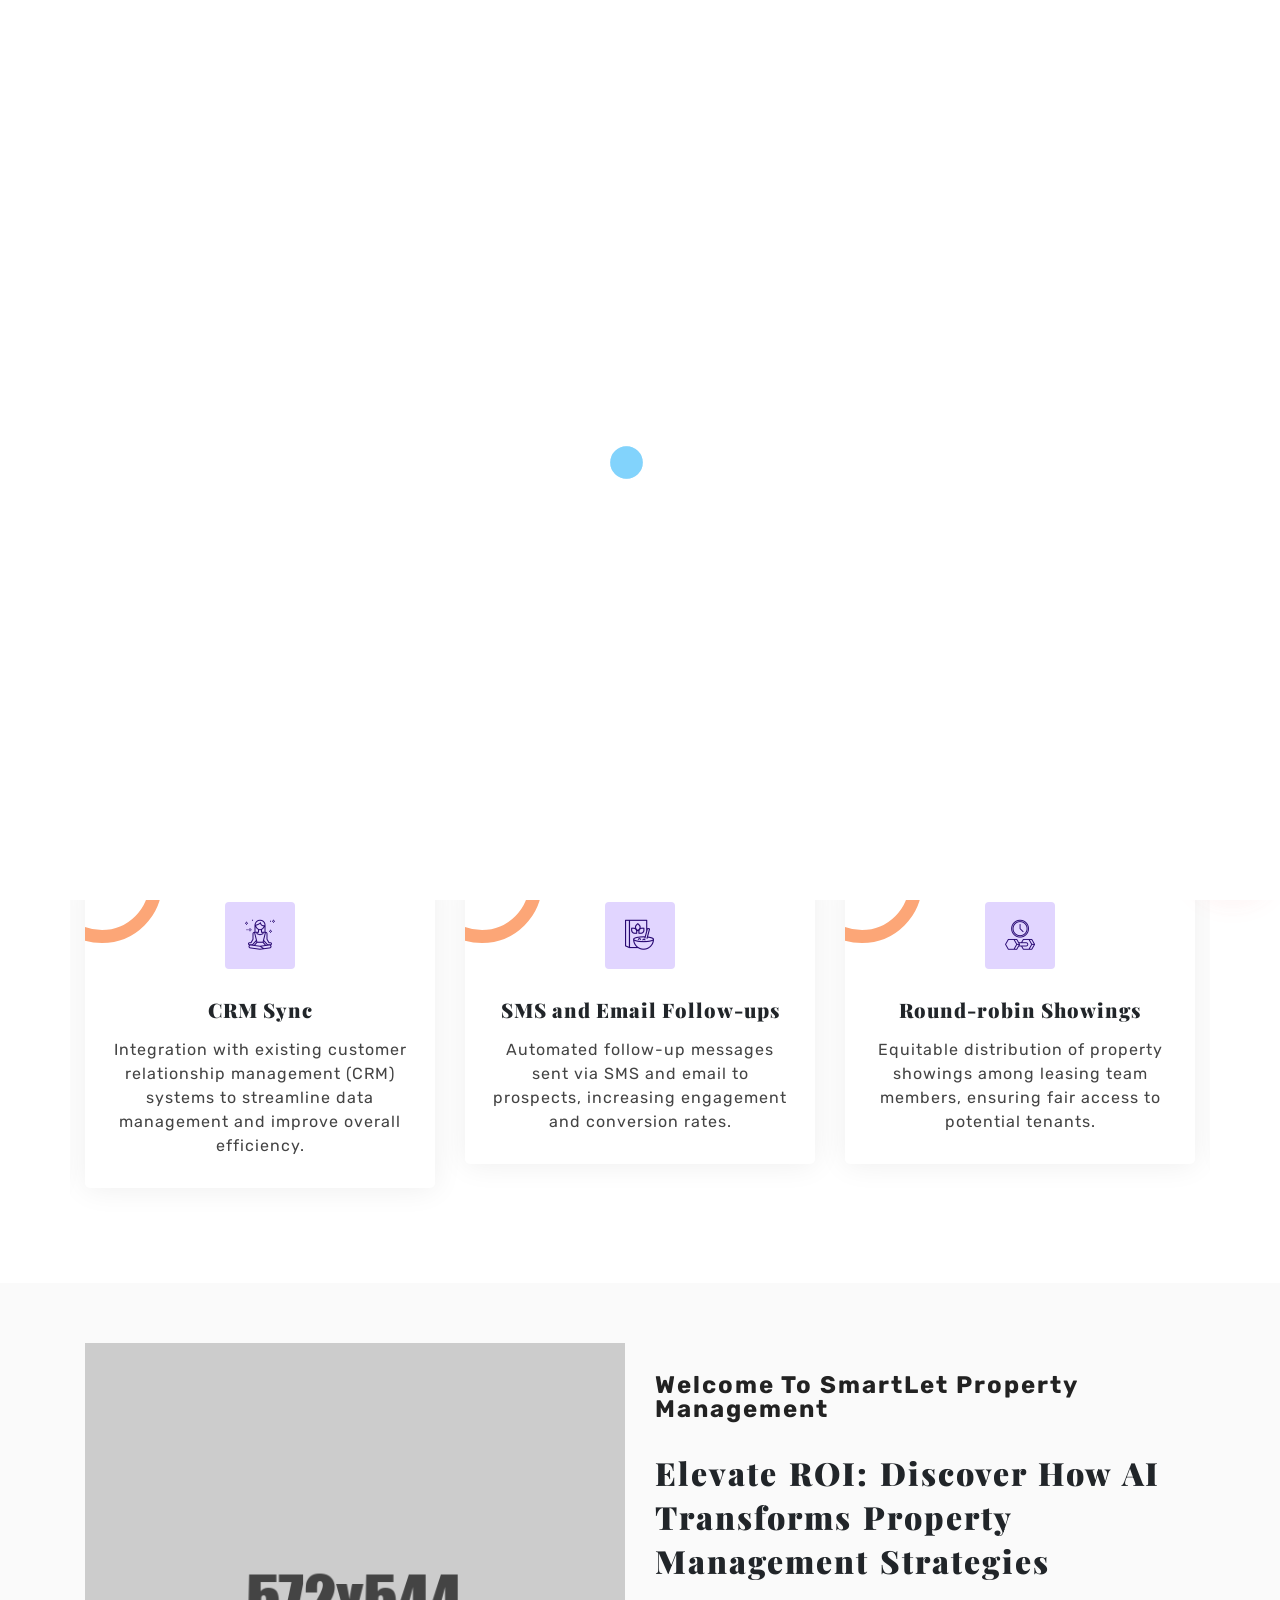
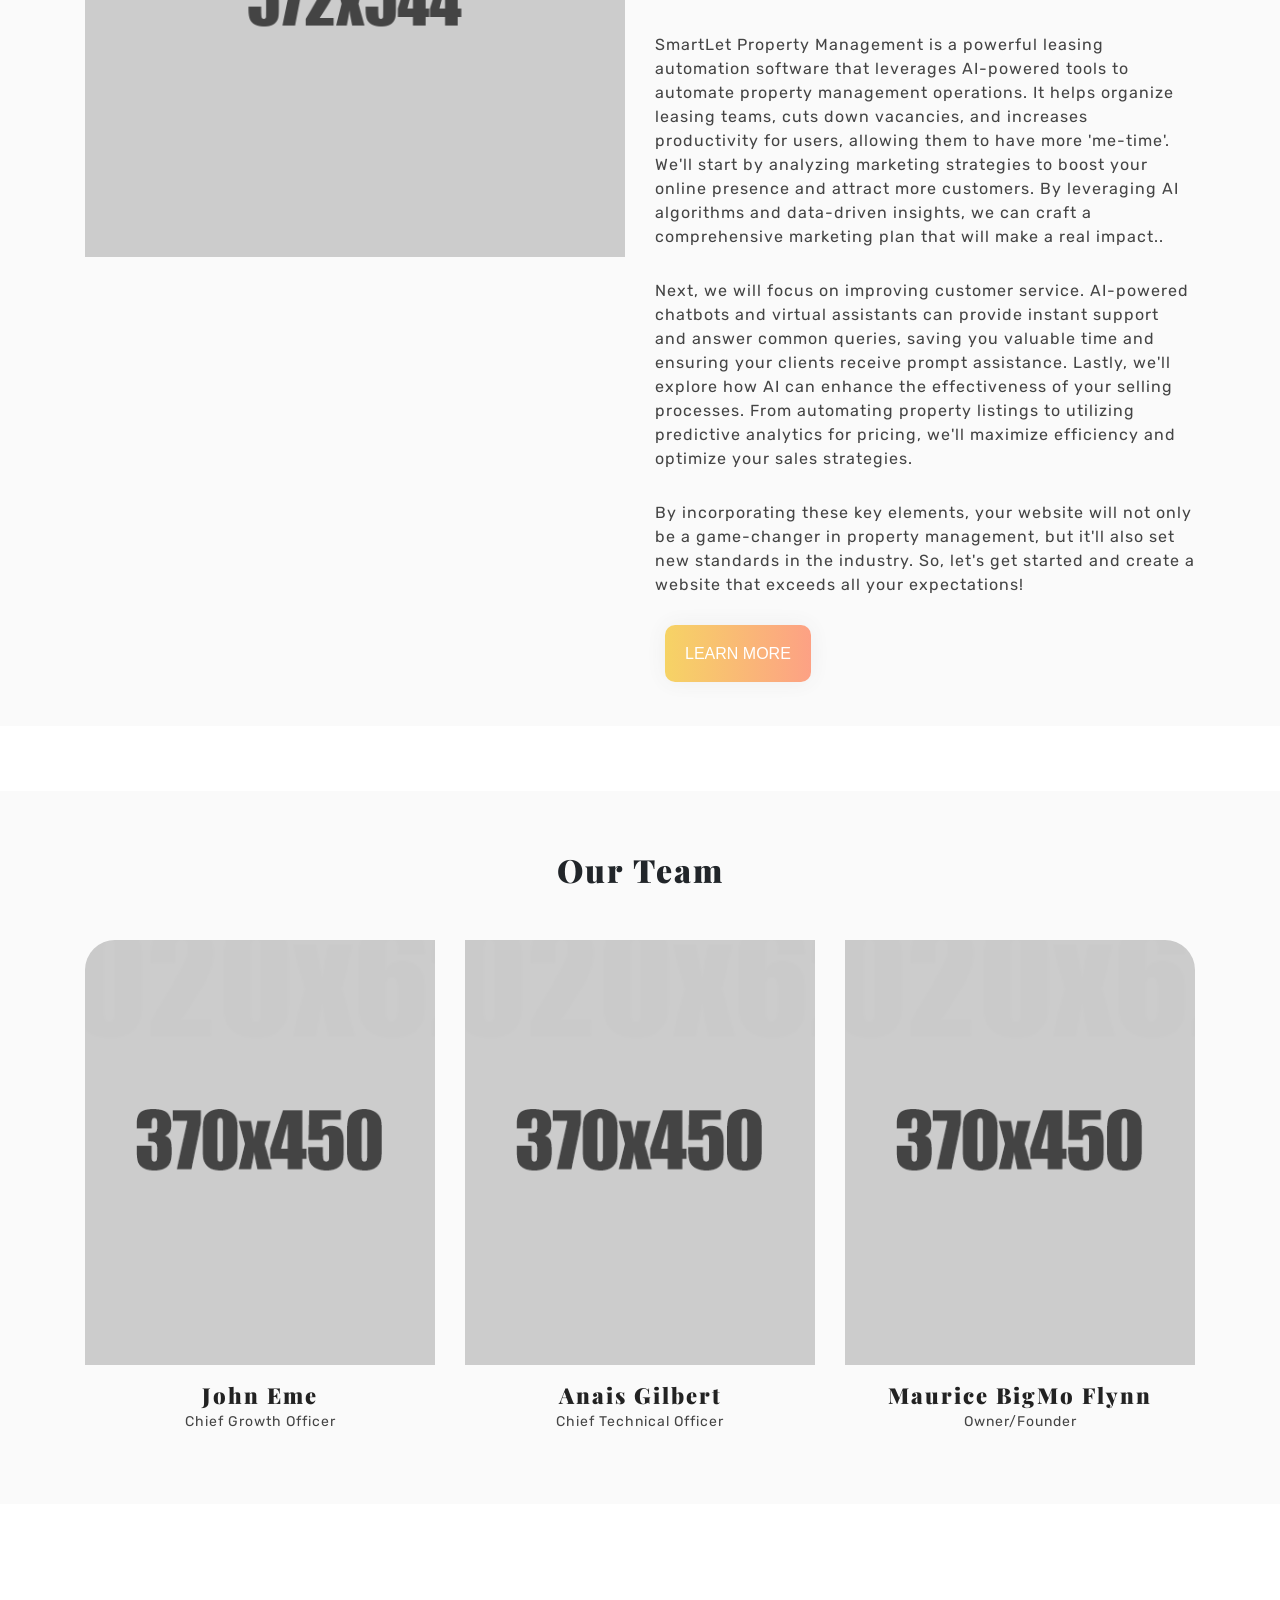
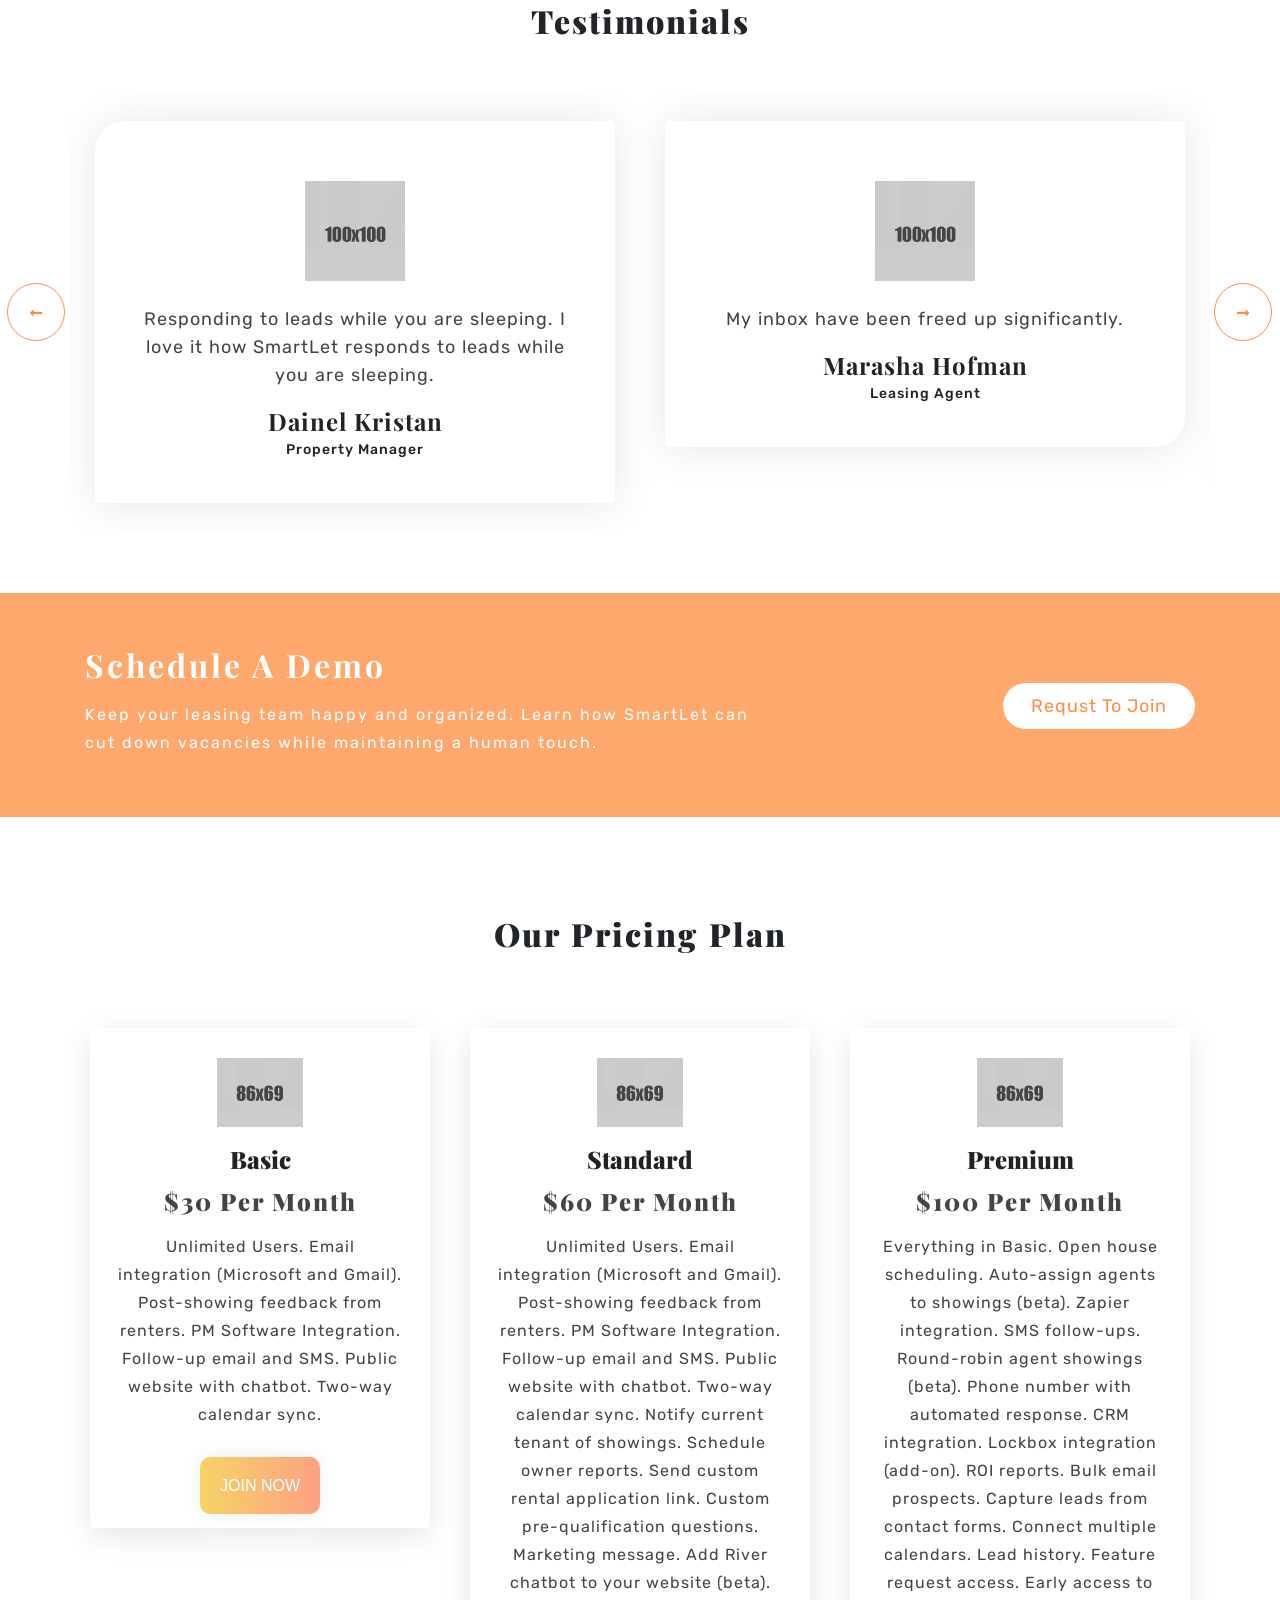
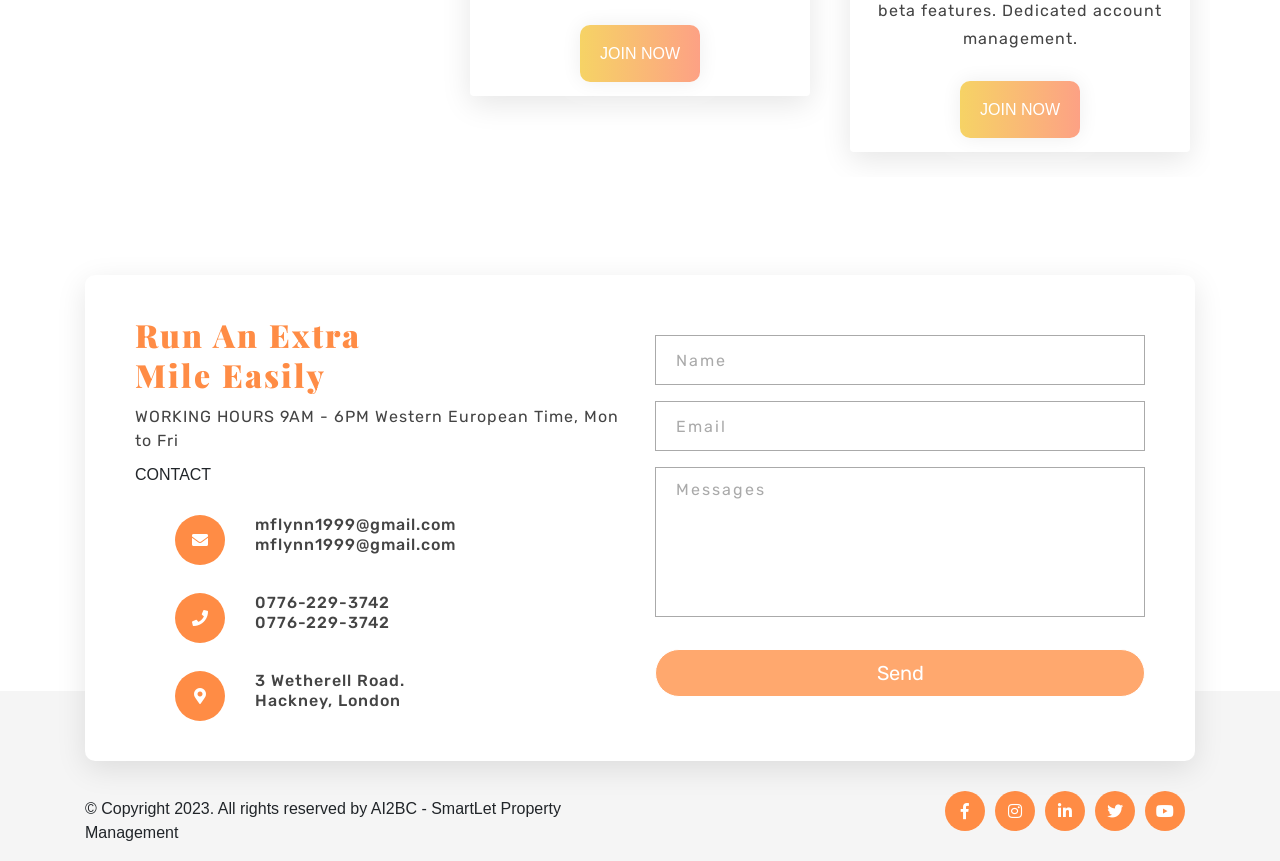
<file: oldTemplate/index.html>
<!DOCTYPE html>
<html lang="en">
  <head>
    <meta charset="UTF-8" />
    <meta
      name="viewport" content="width=device-width, initial-scale=1, shrink-to-fit=no"/>
    <title>SmartLet Property Management</title>
    <link rel="shortcut icon" type="image/png" href="images/Favicon.png">
    <link rel="stylesheet" href="css/bootstrap.min.css" />
    <link rel="stylesheet" href="css/all.min.css" />
    <link type="text/css" rel="stylesheet" href="font/flaticon.css" />
    <link rel="stylesheet" href="css/slick.css" />
    <link href="css/jquery.fancybox.min.css" rel="stylesheet" />
    <link rel="stylesheet" href="css/style.css" />
    <link rel="stylesheet" href="css/responsive.css" />
  </head>

  <body class="body-back" data-spy="scroll" data-target="#bs-example-navbar-collapse-1"></body>
  
    <!-- back to top start -->
    <a href="#" id="back-top-btn"><i class="fas fa-arrow-circle-up"></i></a> 
    <!-- back to top end -->
    <!--=============
    Preloader Part HTML Start
    ===================-->
    <div class="loading">
      <div class="preloader">
        <div class="animation-circle-inverse left"> 
          <span></span>
          <span></span>
          <span></span>
        </div>
      </div>
    </div>
    <!--=============
    Preloader Part HTML End
    ===================-->

    <!--===================
    Navbar Part HTML Start
    =====================-->
    <header class="nav_area">
      <div class="container">
        <div class="logo_container">
          <a href="index.html"
            ><img src="images/logo.png" class="img-fluid" alt="logo" 
          /></a>
        </div>
        <input type="checkbox" id="toggle" style="display:none;" />
        <label class="toggle-btn toggle-btn__cross" for="toggle">
          <span class="bar"></span>
          <span class="bar"></span>
          <span class="bar"></span>
          <span class="bar"></span>
        </label>
        <nav>
          <ul>
            <li><a href="#banner">Home</a></li>
            <li><a href="about-us.html">About us</a></li>
            <li><a href="our-gallery.html">Our Gallery</a></li>
            <li><a href="our-instructor.html">our instructor</a></li>
            <li><a href="404-page.html">404 page</a></li>
            <li><a href="#contact">Contact us</a></li>
          </ul>
        </nav>
      </div>
    </header>

    <!--=========================
        Banner Part HTML Start
        =======================-->
    <section id="banner" class="banner">
      <div class="container">
        <div class="row">
          <div class="col-md-6 banner-l">
            <div class="banner-text">
              <h3>SmartLet Property Management</h3>
              <h1 class="heading-font">AI + Real Estate</h1>
              <p>
                The Ultimate Synergy for Profitable Investments and Seamless Management.
                

              </p>
			   Elevate ROI: Discover How AI Transforms Property Management Strategies
              <div class="banner-btn">
                <a href="#">Join Us</a>
              </div>
            </div>
          </div>
          <div class="col-md-6 banner-yoga d-md-block d-none">
            <div class="banner-block">
              <!-- HERE'S WHERE YOU EDIT THE PERSON MODEL IMAGE -->
              <img
                src="images/model1505x540Transparent.png" class="img-fluid" alt="banner" style="border-radius: 15px;"/>
              <div class="animation-circle-inverse left">
                <span></span>
                <span></span>
                <span></span>
                <span></span>
              </div>
            </div>
          </div>
        </div>
      </div>
    </section>

    <!--====================
        Banner Part HTML End
    ======================-->

    <!--==================
   Why choose us HTML Start
    ===================-->

    <section id="about" class="about common">
      <div class="container">
        <div class="row">
          <div class="col-md-12 text-center">
            <div class="section-head">
              <h2 class="heading-font">YOUR BENEFITS</h2>
            </div>
          </div>
        </div>
        <div class="row choose-slick">
          <div class="col-md-4">
            <div class="about-inner text-center">
              <i class="flaticon-meditation"></i>
              <h4 class="heading-font">CRM Sync</h4>
              <p>
                Integration with existing customer relationship management (CRM) systems to streamline data management and improve overall efficiency.
              </p>
            </div>
          </div>
          <div class="col-md-4">
            <div class="about-inner text-center">
              <i class="flaticon-icon-135439"></i>
              <h4 class="heading-font">SMS and Email Follow-ups</h4>
              <p>
                Automated follow-up messages sent via SMS and email to prospects, increasing engagement and conversion rates.
              </p>
            </div>
          </div>
          <div class="col-md-4">
            <div class="about-inner text-center">
              <i class="flaticon-workout"></i>
              <h4 class="heading-font">Round-robin Showings</h4>
              <p>
                Equitable distribution of property showings among leasing team members, ensuring fair access to potential tenants.
              </p>
            </div>
          </div>
          <div class="col-md-4">
            <div class="about-inner text-center">
              <i class="flaticon-icon-135439"></i>
              <h4 class="heading-font">Open House Scheduling:</h4>
              <p>
                Easy scheduling of open house events with automated reminders for both leasing teams and prospects.
              </p>
            </div>
          </div>
          <div class="col-md-4">
            <div class="about-inner text-center">
              <i class="flaticon-workout"></i>
              <h4 class="heading-font">Showing Confirmation:</h4>
              <p>
                Instant confirmation of property showings to prospects, reducing no-shows and optimizing time management.
              </p>
            </div>
          </div>
          <div class="col-md-4">
            <div class="about-inner text-center">
              <i class="flaticon-icon-135439"></i>
              <h4 class="heading-font">Performance Reports:</h4>
              <p>
               Comprehensive reports on team performance, marketing strategies, and customer service metrics for data-driven decision-making.
              </p>
            </div>
          </div>
          <div class="col-md-4">
            <div class="about-inner text-center">
              <i class="flaticon-workout"></i>
              <h4 class="heading-font">Two-way Calendar Sync:</h4>
              <p>
                Seamless synchronization between SmartLet Property Management's calendar system and users' personal calendars for efficient scheduling.
              </p>
            </div>
          </div>
          <div class="col-md-4">
            <div class="about-inner text-center">
              <i class="flaticon-icon-135439"></i>
              <h4 class="heading-font">Public Vacancy Website:</h4>
              <p>
               A dedicated website showcasing available properties to attract potential tenants and increase visibility in the market.
              </p>
            </div>
          </div>
          <div class="col-md-4">
            <div class="about-inner text-center">
              <i class="flaticon-workout"></i>
              <h4 class="heading-font">Market Move-in Offers:</h4>
              <p>
                Customizable move-in offers to incentivize prospects into choosing properties managed through SmartLet Property Management.
              </p>
            </div>
          </div>
          <div class="col-md-4">
            <div class="about-inner text-center">
              <i class="flaticon-icon-135439"></i>
              <h4 class="heading-font">Rental Application Link:</h4>
              <p>
               Integration with online rental application platforms for easy submission by interested prospects.
              </p>
            </div>
          </div>
          <div class="col-md-4">
            <div class="about-inner text-center">
              <i class="flaticon-workout"></i>
              <h4 class="heading-font">Owner Reports:</h4>
              <p>
                Detailed reports providing property owners with insights on occupancy rates, financial performance, and overall property status.
              </p>
            </div>
          </div>
          <div class="col-md-4">
            <div class="about-inner text-center">
              <i class="flaticon-icon-135439"></i>
              <h4 class="heading-font">Lockbox Integration:</h4>
              <p>
               Integration with lockbox systems for secure self-showing technology, enhancing convenience for both leasing teams and prospects.
              </p>
            </div>
          </div>
        </div>
      </div>
    </section>

    <!--==================
    Why choose us HTML End
    ===============-->

    <!--======================
    About Us Part HTML Start
    =======================-->

    <section id="next-level" class="next-level">
      <div class="container">
        <div class="row">
          <div class="col-lg-6 col-md-12">
            <div class="next-block">
              <img src="images/about-us.png" class="img-fluid" alt="banner" />
              <div class="animation-circle-inverse left">
                <span></span>
                <span></span>
                <span></span>
              </div>
            </div>
          </div>
          <div class="col-lg-6 col-md-12">
            <div class="level-detail">
              <h3>Welcome To SmartLet Property Management</h3>
              <h1 class="heading-font">
                Elevate ROI: Discover How AI Transforms Property Management Strategies
              </h1>
              <p>
                SmartLet Property Management is a powerful leasing automation software that leverages
                 AI-powered tools to automate property management operations. It helps organize leasing teams, cuts down vacancies,
                  and increases productivity for users, allowing them to have more 'me-time'.
                  We'll start by analyzing marketing strategies to boost your online presence and attract more customers.
                   By leveraging AI algorithms and data-driven insights, we can craft a comprehensive marketing plan that will make a real impact..
              </p>
              <p>
                Next, we will focus on improving customer service.
                 AI-powered chatbots and virtual assistants can provide instant support and answer common queries,
                  saving you valuable time and ensuring your clients receive prompt assistance.
                Lastly, we'll explore how AI can enhance the effectiveness of your selling processes.
                 From automating property listings to utilizing predictive analytics for pricing, we'll maximize efficiency and optimize your sales strategies.
              </p>
              <p>
                By incorporating these key elements, your website will not only be a game-changer in property management,
                 but it'll also set new standards in the industry. So, let's get started and create a website that exceeds all your expectations!
              </p>
              <div class="banner-btn">
                <a href="#">Learn More</a>
              </div>
            </div>
          </div>
        </div>
      </div>
    </section>

    <!--=======================
    About Us Part HTML End
    ========================-->

    <!--=======================
    Our Gallery Part HTML Start
    ========================

    <section id="gallery" class="gallery common">
      <div class="container">
        <div class="row">
          <div class="col-md-12 text-center">
            <div class="section-head">
              <h2 class="heading-font">Our Gallery</h2>
            </div>
          </div>
        </div>
        <div class="row">
          <div class="col-md-4 text-center">
            <div class="gellary-over">
              <img
                src="images/gallery-1.png"
                class="img-fluid red-left"
                alt="banner"
              />
              <a href="images/gallery-1.png" data-fancybox>
                <div class="overlay">
                  <div class="overlay_shape">
                    <i class="fas fa-arrows-alt"></i>
                  </div>
                </div>
              </a>
            </div>
          </div>
          <div class="col-md-4 text-center">
            <div class="gellary-over">
              <img src="images/gallery-2.png" class="img-fluid" alt="banner" />
              <a href="images/gallery-2.png" data-fancybox>
                <div class="overlay">
                  <div class="overlay_shape">
                    <i class="fas fa-arrows-alt"></i>
                  </div>
                </div>
              </a>
            </div>
          </div>
          <div class="col-md-4 text-center">
            <div class="gellary-over">
              <img
                src="images/gallery-3.png"
                class="img-fluid red-right"
                alt="banner"
              />
              <a href="images/gallery-3.png" data-fancybox>
                <div class="overlay">
                  <div class="overlay_shape">
                    <i class="fas fa-arrows-alt"></i>
                  </div>
                </div>
              </a>
            </div>
          </div>
          <div class="col-md-4 text-center">
            <div class="gellary-over">
              <img src="images/gallery-4.png" class="img-fluid" alt="banner" />
              <a href="images/gallery-4.png" data-fancybox>
                <div class="overlay">
                  <div class="overlay_shape">
                    <i class="fas fa-arrows-alt"></i>
                  </div>
                </div>
              </a>
            </div>
          </div>
          <div class="col-md-4 text-center">
            <div class="gellary-over">
              <img src="images/gallery-5.png" class="img-fluid" alt="banner" />
              <a href="images/gallery-5.png" data-fancybox>
                <div class="overlay">
                  <div class="overlay_shape">
                    <i class="fas fa-arrows-alt"></i>
                  </div>
                </div>
              </a>
            </div>
          </div>
          <div class="col-md-4 text-center">
            <div class="gellary-over">
              <img src="images/gallery-6.png" class="img-fluid" alt="banner" />
              <a href="images/gallery-6.png" data-fancybox>
                <div class="overlay">
                  <div class="overlay_shape">
                    <i class="fas fa-arrows-alt"></i>
                  </div>
                </div>
              </a>
            </div>
          </div>
          <div class="col-md-4 text-center">
            <div class="gellary-over">
              <img
                src="images/gallery-7.png"
                class="img-fluid red-bot-left"
                alt="banner"
              />
              <a href="images/gallery-7.png" data-fancybox>
                <div class="overlay">
                  <div class="overlay_shape">
                    <i class="fas fa-arrows-alt"></i>
                  </div>
                </div>
              </a>
            </div>
          </div>
          <div class="col-md-4 text-center">
            <div class="gellary-over">
              <img src="images/gallery-8.png" class="img-fluid" alt="banner" />
              <a href="images/gallery-8.png" data-fancybox>
                <div class="overlay">
                  <div class="overlay_shape">
                    <i class="fas fa-arrows-alt"></i>
                  </div>
                </div>
              </a>
            </div>
          </div>
          <div class="col-md-4 text-center">
            <div class="gellary-over">
              <img
                src="images/gallery-9.png"
                class="img-fluid red-bot-right"
                alt="banner"
              />
              <a href="images/gallery-9.png" data-fancybox>
                <div class="overlay">
                  <div class="overlay_shape">
                    <i class="fas fa-arrows-alt"></i>
                  </div>
                </div>
              </a>
            </div>
          </div>
        </div>
      </div>
    </section>-->
    <!--=======================
    Our Gallery Part HTML End
    ========================-->

    <!--=======================
    Our Instructor Part HTML Start
    ========================-->
    <section id="instructor" class="instructor">
      <div class="container">
        <div class="row">
          <div class="col-md-12 text-center">
            <div class="section-head">
              <h2 class="heading-font">Our Team</h2>
            </div>
          </div>
        </div>
        <div class="row">
          <div class="col-md-4 text-center">
            <div class="instraction-inner">
              <img
                src="images/instractor-1.png"
                class="img-fluid red-left"
                alt="instractor"
              />
              <div class="overlay-ins">
                <div class="overlay_icons">
                  <div>
                    <ul>
                      <li>
                        <a href="#"
                          ><i class="fab fa-facebook-f red-left1"></i
                        ></a>
                      </li>
                      <li>
                        <a href="#"
                          ><i class="fab fa-instagram red-bot-left1"></i
                        ></a>
                      </li>
                    </ul>
                  </div>
                  <div>
                    <ul>
                      <li>
                        <a href="#"
                          ><i class="fab fa-linkedin-in red-right1"></i
                        ></a>
                      </li>
                      <li>
                        <a href="#"
                          ><i class="fab fa-twitter red-bot-right1"></i
                        ></a>
                      </li>
                    </ul>
                  </div>
                </div>
              </div>
            </div>
            <div class="inistructor-name">
              <h3 class="heading-font">John Eme</h3>
              <p>Chief Growth Officer</p>
            </div>
          </div>
          <div class="col-md-4 text-center">
            <div class="instraction-inner">
              <img
                src="images/instractor-2.png"
                class="img-fluid"
                alt="instractor"
              />
              <div class="overlay-ins">
                <div class="overlay_icons">
                  <div>
                    <ul>
                      <li>
                        <a href="#"
                          ><i class="fab fa-facebook-f red-left1"></i
                        ></a>
                      </li>
                      <li>
                        <a href="#"
                          ><i class="fab fa-instagram red-bot-left1"></i
                        ></a>
                      </li>
                    </ul>
                  </div>
                  <div>
                    <ul>
                      <li>
                        <a href="#"
                          ><i class="fab fa-linkedin-in red-right1"></i
                        ></a>
                      </li>
                      <li>
                        <a href="#"
                          ><i class="fab fa-twitter red-bot-right1"></i
                        ></a>
                      </li>
                    </ul>
                  </div>
                </div>
              </div>
            </div>
            <div class="inistructor-name">
              <h3 class="heading-font">Anais Gilbert</h3>
              <p>Chief Technical Officer</p>
            </div>
          </div>
          <div class="col-md-4 text-center">
            <div class="instraction-inner">
              <img
                src="images/instractor-3.png"
                class="img-fluid red-right"
                alt="instractor"
              />
              <div class="overlay-ins">
                <div class="overlay_icons">
                  <div>
                    <ul>
                      <li>
                        <a href="#"
                          ><i class="fab fa-facebook-f red-left1"></i
                        ></a>
                      </li>
                      <li>
                        <a href="#"
                          ><i class="fab fa-instagram red-bot-left1"></i
                        ></a>
                      </li>
                    </ul>
                  </div>
                  <div>
                    <ul>
                      <li>
                        <a href="#"
                          ><i class="fab fa-linkedin-in red-right1"></i
                        ></a>
                      </li>
                      <li>
                        <a href="#"
                          ><i class="fab fa-twitter red-bot-right1"></i
                        ></a>
                      </li>
                    </ul>
                  </div>
                </div>
              </div>
            </div>
            <div class="inistructor-name">
              <h3 class="heading-font">Maurice BigMo Flynn</h3>
              <p>Owner/Founder</p>
            </div>
          </div>
        </div>  
      </div>
    </section>
    <!--=======================
    Our Instructor Part HTML End
    ========================-->

    <!--=======================
    Our Clients Say Part HTML Start
    ========================-->
    <section id="testimonial" class="testimonial common">
      <div class="container">
        <div class="row">
          <div class="col-md-12 text-center">
            <div class="section-head">
              <h2 class="heading-font">Testimonials</h2>
            </div>
          </div>
        </div>
        <div class="row testimonial-slick">
          <div class="col-md-6 text-center">
            <div class="testimonial-inner red-left">
              <img
                src="images/testimonial-1.png"
                class="img-fluid"
                alt="client"
              />
              <p>
                Responding to leads while you are sleeping. I love it how SmartLet responds to leads while you are sleeping.
              </p>
              <h3 class="heading-font">Dainel Kristan</h3>
              <h6>Property Manager</h6>
            </div>
          </div>
          <div class="col-md-6 text-center">
            <div class="testimonial-inner red-bot-right">
              <img
                src="images/testimonial-2.png"
                class="img-fluid"
                alt="client"
              />
              <p>
                My inbox have been freed up significantly.
              </p>
              <h3 class="heading-font">Marasha Hofman</h3>
              <h6>Leasing Agent</h6>
            </div>
          </div>
          <div class="col-md-6 text-center">
            <div class="testimonial-inner red-left">
              <img
                src="images/testimonial-1.png"
                class="img-fluid"
                alt="client"
              />
              <p>
                SmartLet has definetely been helpful with scheduling.
              </p>
              <h3 class="heading-font">Kathy Henry</h3>
              <h6>Real Estate Broker</h6>
            </div>
          </div>
        </div>
      </div>
    </section>
    <!--=======================
    Our Clients Say Part HTML End
    ========================-->

    <!--=======================
    Join Class Part HTML Start
    ========================-->
    <section class="join-cls">
      <div class="container">
        <div class="row">
          <div class="col-md-8">
            <div class="join-text">
              <h3 class="heading-font">Schedule a Demo</h3>
              <p>
                Keep your leasing team happy and organized. 
				Learn how SmartLet can cut down vacancies while maintaining a human touch.
              </p>
            </div>
          </div>
          <div class="col-md-4">
            <div class="white-btn">
              <a href="#">Requst To Join</a>
            </div>
          </div>
        </div>
      </div>
    </section>
    <!--=======================
    Join Class Part HTML End
    ========================-->

    <!--=======================
    Pricing Part HTML Start
    ========================-->
    <section id="price" class="price common">
      <div class="container">
        <div class="row">
          <div class="col-md-12 text-center">
            <div class="section-head">
              <h2 class="heading-font">Our Pricing Plan</h2>
            </div>
          </div>
        </div>
        <div class="row price-slick">
          <div class="col-md-4 text-center">
            <div class="price-plan">
              <div>
                <img
                  src="images/price-icon.png"
                  class="img-fluid"
                  alt="client"
                />
                <h3 class="heading-font">Basic</h3>
                <h5 class="heading-font">$30 Per Month</h5>
                <p>
                  Unlimited Users.

                  Email integration (Microsoft and Gmail).

                  Post-showing feedback from renters.

                  PM Software Integration.

                  Follow-up email and SMS.

                  Public website with chatbot.

                  Two-way calendar sync.
                </p>
                <div class="banner-btn">
                  <a href="#">Join Now</a>
                </div>
              </div>
            </div>
          </div>
          <div class="col-md-4 text-center">
            <div class="price-plan">
              <div>
                <img
                  src="images/price-icon.png"
                  class="img-fluid"
                  alt="client"
                />
                <h3 class="heading-font">Standard</h3>
                <h5 class="heading-font">$60 Per Month</h5>
                <p>
                  Unlimited Users.

                  Email integration (Microsoft and Gmail).

                  Post-showing feedback from renters.

                  PM Software Integration.

                  Follow-up email and SMS.

                  Public website with chatbot.

                  Two-way calendar sync.

                  Notify current tenant of showings.

                  Schedule owner reports.

                  Send custom rental application link.

                  Custom pre-qualification questions.

                  Marketing message.

                  Add River chatbot to your website (beta).
                </p>
                <div class="banner-btn">
                  <a href="#">Join Now</a>
                </div>
              </div>
            </div>
          </div>
          <div class="col-md-4 text-center">
            <div class="price-plan">
              <div>
                <img
                  src="images/price-icon.png"
                  class="img-fluid"
                  alt="client"
                />
                <h3 class="heading-font">Premium</h3>
                <h5 class="heading-font">$100 Per Month</h5>
                <p>
                  Everything in Basic.

                  Open house scheduling.

                  Auto-assign agents to showings (beta).

                  Zapier integration.

                  SMS follow-ups.

                  Round-robin agent showings (beta).

                  Phone number with automated response.

                  CRM integration.

                  Lockbox integration (add-on).

                  ROI reports.

                  Bulk email prospects.

                  Capture leads from contact forms.

                  Connect multiple calendars.

                  Lead history.

                  Feature request access.

                  Early access to beta features.

                  Dedicated account management.
                </p>
                <div class="banner-btn">
                  <a href="#">Join Now</a>
                </div>
              </div>
            </div>
          </div>
        </div>
      </div>
    </section>
    <!--=======================
    Pricing Part HTML End
    ========================-->

    <!--=======================
    contact Part HTML Start
    ========================-->
    <section id="contact" class="contact common">
      <div class="container">
        <div class="row">
          <div class="col-md-12">
            <div class="contact-shad">
              <div class="row">
                <div class="col-md-6">
                  <div class="contact-txt">
                    <div class="cont-head">
                      <h3 class="heading-font">Run An Extra Mile Easily</h3>
                      <p>
                        WORKING HOURS
                        9AM - 6PM Western European Time, Mon to Fri
                        
                      </p>
					    CONTACT
                    </div>
                  </div>
                  <div class="row cont-icon-pad">
                    <div class="col-md-12">
                      <div class="row ptb-bb">
                        <div class="col-lg-2 col-md-3 col-3">
                          <div class="location-icon">
                            <i class="fa fa-envelope"></i>
                          </div>
                        </div>
                        <!---Emails here -->
                        <div class="col-lg-10 col-md-9 col-9">
                          <ul class="location-txt">
                            <li>mflynn1999@gmail.com</li>
                            <li>mflynn1999@gmail.com</li>
                          </ul>
                        </div>
                      </div>
                    </div>
                  </div>
                  <div class="row cont-icon-pad">
                    <div class="col-md-12">
                      <div class="row ptb-bb">
                        <div class="col-lg-2 col-md-3 col-3">
                          <div class="location-icon">
                            <i class="fa fa-phone"></i>
                          </div>
                        </div>
                        <!-- Numbers here -->
                        <div class="col-lg-10 col-md-9 col-9">
                          <ul class="location-txt">
                            <li>0776-229-3742</li>
                            <li>0776-229-3742</li>
                          </ul>
                        </div>
                      </div>
                    </div>
                  </div>
                  <!-- address if necessary here -->
                  <div class="row cont-icon-pad">
                    <div class="col-md-12">
                      <div class="row pt">
                        <div class="col-lg-2 col-md-3 col-3">
                          <div class="location-icon">
                            <i class="fas fa-map-marker-alt"></i>
                          </div>
                        </div>
                        <div class="col-lg-10 col-md-9 col-9">
                          <ul class="location-txt">
                            <li>3 Wetherell Road.</li>
                            <li></li>
                            <li> Hackney, London</li>
                          </ul>
                        </div>
                      </div>
                    </div>
                  </div>
                </div>
                <div class="col-md-6">
                  <div class="contact-form">
                    <form>
                      <div class="form-group">
                        <input
                          type="text"
                          class="form-control"
                          name="name"
                          placeholder="Name"
                        />
                      </div>
                      <div class="form-group">
                        <input
                          type="text"
                          class="form-control"
                          name="email"
                          placeholder="Email"
                        />
                      </div>
                      <div class="form-group">
                        <textarea
                          name="message"
                          placeholder="Messages"
                        ></textarea>
                      </div>
                      <button type="submit" class="btn">Send</button>
                    </form>
                  </div>
                </div>
              </div>
            </div>
          </div>
        </div>
      </div>
    </section>
    <!--=======================
    contact Part HTML End
    ========================-->
    <footer id="footer" class="footer">
      <div class="container">
        <div class="row">
          <div class="col-md-6 col-12">
            <div class="footer-text">
              <p>© Copyright 2023. All rights reserved by AI2BC - SmartLet Property Management</p>
            </div>
          </div>
          <div class="col-md-6 col-12">
            <div class="footer-menu">
              <ul>
                <li>
                  <a href="#"><i class="fab fa-facebook-f"></i></a>
                </li>
                <li>
                  <a href="#"><i class="fab fa-instagram"></i></a>
                </li>
                <li>
                  <a href="#"><i class="fab fa-linkedin-in"></i></a>
                </li>
                <li>
                  <a href="#"><i class="fab fa-twitter"></i></a>
                </li>
                <li>
                  <a href="#"><i class="fab fa-youtube"></i></a>
                </li>
              </ul>
            </div>
          </div>
        </div>
      </div>
    </footer>
    <!--===========================
        Footer Part HTML End
    ============================-->
    <!-- jQuery -->
    <script src="js/jquery-3.2.1.min.js"></script>
    <script src="js/jquery-migrate-3.0.0.min.js"></script>

    <!-- Plugins -->
    <script src="js/bootstrap.min.js"></script>
    <script src="js/popper.min.js"></script>
    <script src="js/slick.min.js"></script>
    <script src="js/jquery.fancybox.min.js"></script>
    <script src="js/counter.js"></script>
    <script src="js/waypoints.js"></script>
    <script src="js/custom.js"></script>
  </body>
</html>
</file>
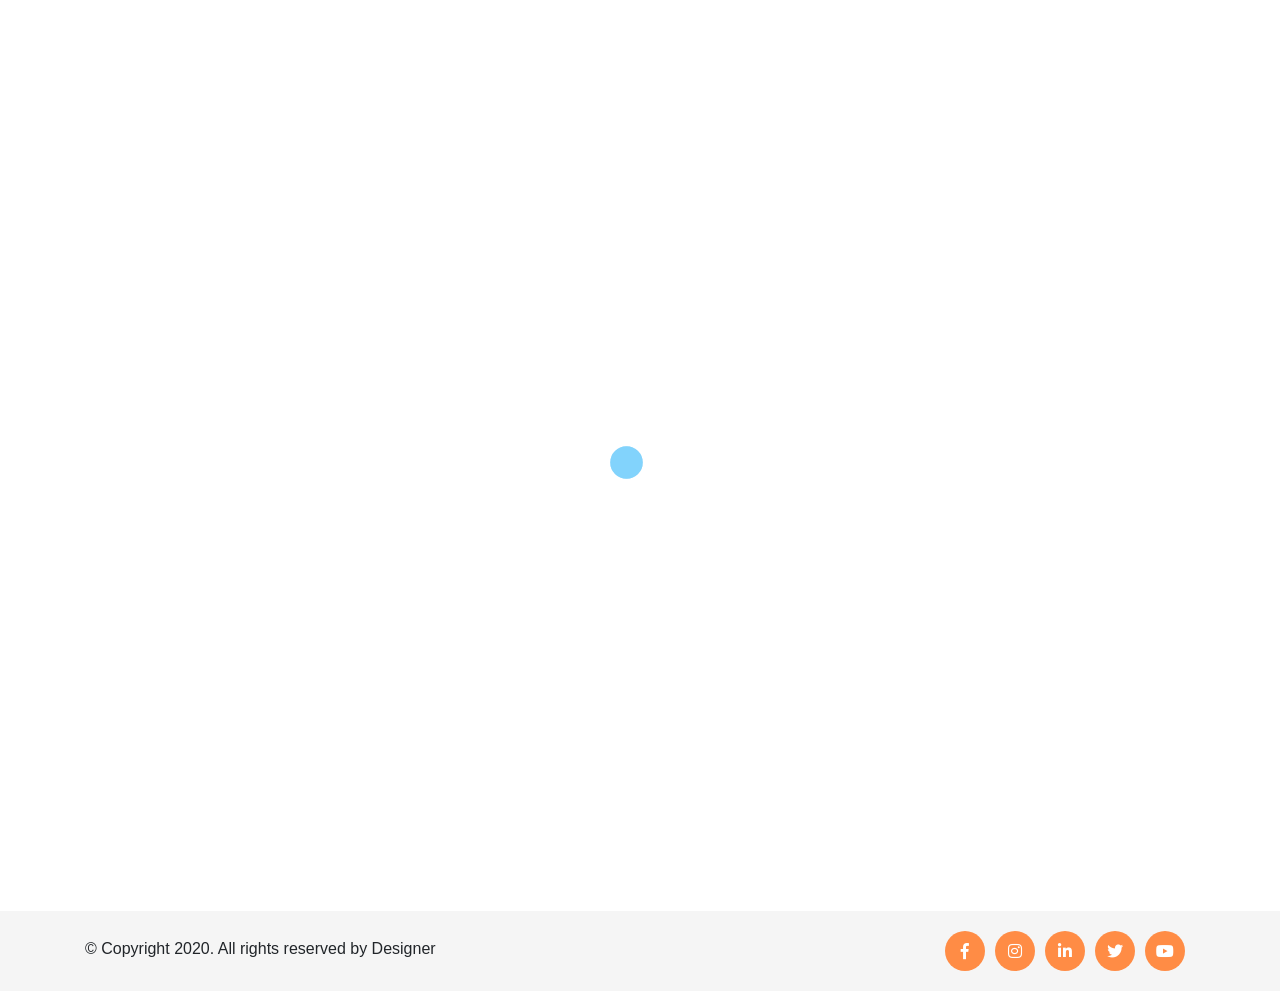
<file: 404-page.html>
<!DOCTYPE html>
<html lang="en">
  <head>
    <meta charset="UTF-8" />
    <meta name="viewport" content="width=device-width, initial-scale=1, shrink-to-fit=no"/>
    <title>SmartLet Property Management</title>
    <link rel="shortcut icon" type="image/png" href="images/Favicon.png" />
    <link rel="stylesheet" href="css/bootstrap.min.css" />
    <link rel="stylesheet" href="css/all.min.css" />
    <link type="text/css" rel="stylesheet" href="font/flaticon.css" />
    <link rel="stylesheet" href="css/slick.css" />
    <link href="css/jquery.fancybox.min.css" rel="stylesheet" />
    <link rel="stylesheet" href="css/style.css" />
    <link rel="stylesheet" href="css/responsive.css" />
  </head>

  <body
    class="body-back"
    data-spy="scroll"
    data-target="#bs-example-navbar-collapse-1"
  >
    <!-- back to top start -->
    <a href="#" id="back-top-btn"><i class="fas fa-arrow-circle-up"></i></a>
    <!-- back to top end -->

    <!--=============
    Preloader Part HTML Start
    ===================-->
    <div class="loading">
      <div class="preloader">
        <div class="animation-circle-inverse left">
          <span></span>
          <span></span>
          <span></span>
        </div>
      </div>
    </div>
    <!--=============
    Preloader Part HTML End
    ===================-->

    <!--===================
    Navbar Part HTML Start
    =====================-->
    <header class="header-color">
      <div class="container">
        <div class="logo_container">
          <a href="index.html"
            ><img src="images/logo.png" class="img-fluid" alt="logo"
          /></a>
        </div>
        <input type="checkbox" id="toggle" style="display:none;" />
        <label class="toggle-btn toggle-btn__cross" for="toggle">
          <span class="bar"></span>
          <span class="bar"></span>
          <span class="bar"></span>
          <span class="bar"></span>
        </label>
        <nav>
          <ul>
            <li><a href="index.html">Home</a></li>
            <li><a href="about-us.html">About us</a></li>
            <li><a href="our-gallery.html">Our Gallery</a></li>
            <li><a href="our-instructor.html">our instructor</a></li>
            <li><a href="404-page.html">404 page</a></li>
            <li><a href="#footer">Contact us</a></li>
          </ul>
        </nav>
      </div>
    </header>

    <!--=========================
        404 Part HTML Start
        =======================-->
    <section class="error-page">
      <div class="container">
        <div class="row">
          <div class="col-md-12 text-center">
            <img src="images/404-img.png" class="img-fluid" alt="logo" />
            <div class="error-btm-txt">
              <h3 class="heading-font">Page Not Found</h3>
              <p>
                Lorem ipsum dolor sit amet, consectetur adipisicing elit, sed do
                eiusmod tempor incididunt ut labore et dolore magna aliqua. Ut
                enim ad minim veniam, quis nostrud exercitation ullamco laboris
                nisi ut aliquip ex ea commodo consequat
              </p>
              <div class="banner-btn">
                <a href="index.html">Go to Home</a>
              </div>
            </div>
          </div>
        </div>
      </div>
    </section>
    <!--=========================
        404 Part HTML End
        =======================-->

    <!--===========================
        Footer Part HTML Start
    ============================-->
    <footer id="footer" class="footer error-footer">
      <div class="container">
        <div class="row">
          <div class="col-md-6 col-12">
            <div class="footer-text">
              <p>© Copyright 2020. All rights reserved by Designer</p>
            </div>
          </div>
          <div class="col-md-6 col-12">
            <div class="footer-menu">
              <ul>
                <li>
                  <a href="#"><i class="fab fa-facebook-f"></i></a>
                </li>
                <li>
                  <a href="#"><i class="fab fa-instagram"></i></a>
                </li>
                <li>
                  <a href="#"><i class="fab fa-linkedin-in"></i></a>
                </li>
                <li>
                  <a href="#"><i class="fab fa-twitter"></i></a>
                </li>
                <li>
                  <a href="#"><i class="fab fa-youtube"></i></a>
                </li>
              </ul>
            </div>
          </div>
        </div>
      </div>
    </footer>
    <!--===========================
        Footer Part HTML End
    ============================-->
    <!-- jQuery -->
    <script src="js/jquery-3.2.1.min.js"></script>
    <script src="js/jquery-migrate-3.0.0.min.js"></script>

    <!-- Plugins -->
    <script src="js/bootstrap.min.js"></script>
    <script src="js/popper.min.js"></script>
    <script src="js/slick.min.js"></script>
    <script src="js/jquery.fancybox.min.js"></script>
    <script src="js/counter.js"></script>
    <script src="js/waypoints.js"></script>
    <script src="js/custom.js"></script>
  </body>
</html>
</file>
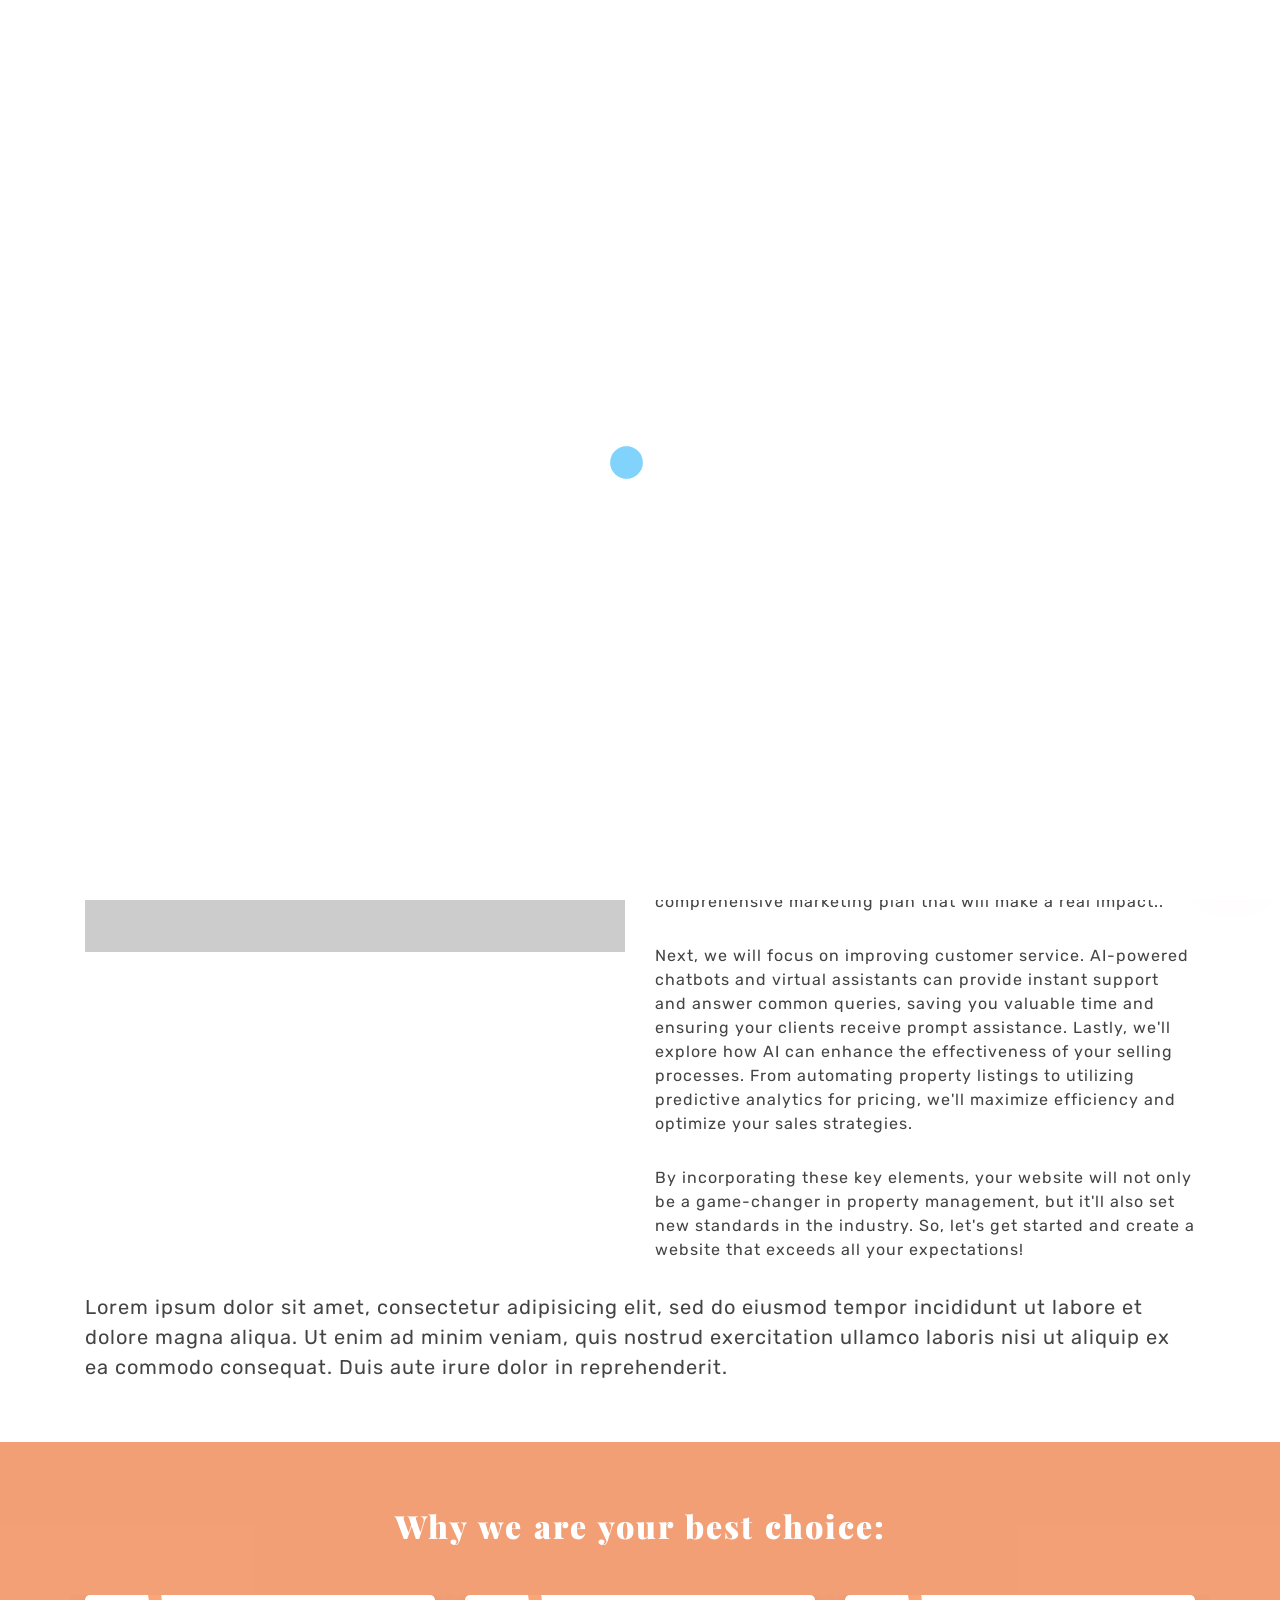
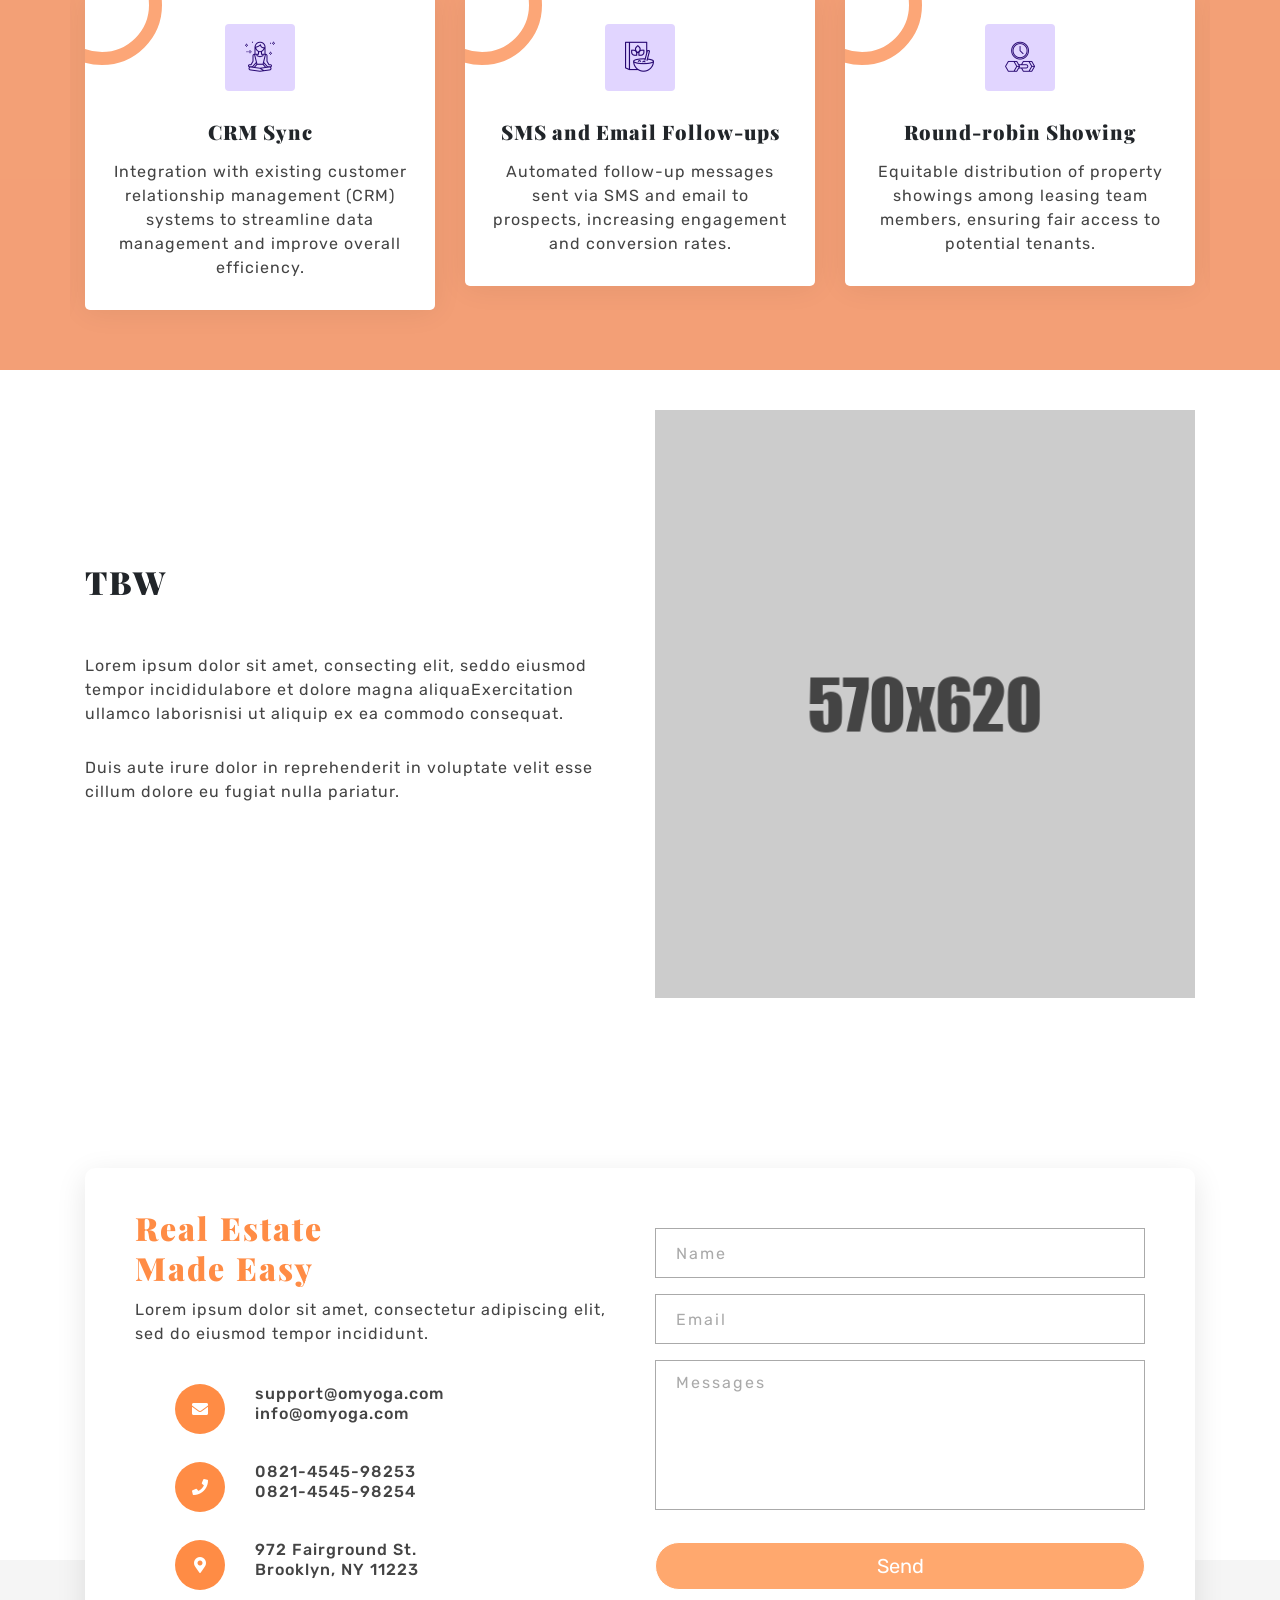
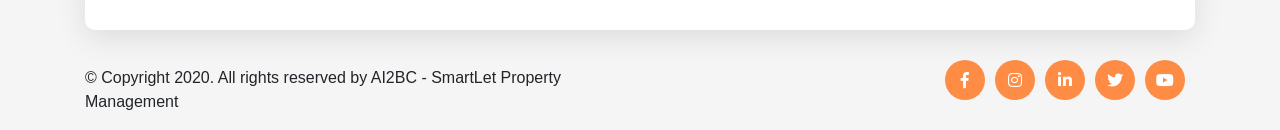
<file: about-us.html>
<!DOCTYPE html>
<html lang="en">

<head>
    <meta charset="UTF-8">
    <meta name="viewport" content="width=device-width, initial-scale=1, shrink-to-fit=no">
    <title>SmartLet Property Management</title>
    <link rel="shortcut icon" type="image/png" href="images/Favicon.png">
    <link rel="stylesheet" href="css/bootstrap.min.css">
    <link rel="stylesheet" href="css/all.min.css">
    <link type="text/css" rel="stylesheet" href="font/flaticon.css">
    <link rel="stylesheet" href="css/slick.css">
    <link href="css/jquery.fancybox.min.css" rel="stylesheet">
    <link rel="stylesheet" href="css/style.css">
    <link rel="stylesheet" href="css/responsive.css">
</head>

<body class="body-back" data-spy="scroll" data-target="#bs-example-navbar-collapse-1">

    <!-- back to top start -->
    <a href="#" id="back-top-btn"><i class="fas fa-arrow-circle-up"></i></a>
    <!-- back to top end -->

    <!--=============
    Preloader Part HTML Start
    ===================-->
    <div class="loading">
        <div class="preloader">
            <div class="animation-circle-inverse left">
                <span></span>
                <span></span>
                <span></span>
            </div>
        </div>
    </div>
    <!--=============
    Preloader Part HTML End
    ===================-->

    <!--===================
    Navbar Part HTML Start
    =====================-->
    <header class="nav_area">
        <div class="container">
            <div class="logo_container">
                <a href="index.html"><img src="images/logo.png" class="img-fluid" alt="logo"></a>
            </div>
            <input type='checkbox' id='toggle' style='display:none;' />
            <label class='toggle-btn toggle-btn__cross' for='toggle'>
                <span class="bar"></span>
                <span class="bar"></span>
                <span class="bar"></span>
                <span class="bar"></span>
            </label>
            <nav>
                <ul>
                    <li><a href="index.html">Home</a></li>
                    <li><a href="about-us.html">About us</a></li>
                    <li><a href="our-gallery.html">Our Gallery</a></li>
                    <li><a href="our-instructor.html">our instructor</a></li>
                    <li><a href="404-page.html">404 page</a></li>
                    <li><a href="#contact">Contact us</a></li>
                </ul>
            </nav>
        </div>
    </header>

    <!--=========================
        Breadcrum Part HTML Start
        =======================-->
    <section id="breadcrun" class="breadcrun-banner">
        <div class="container">
            <div class="row">
                <div class="col-md-12 text-center">
                    <div class="bread-inner">
                        <h1 class="heading-font">About SmartLet Property Management</h1>
                        <ul class="breadcrumb">
                            <li>
                                <a href="#">
                                    <p>home</p>
                                </a>
                            </li>
                            <li><i class="fas fa-angle-right"></i></li>
                            <li>
                                <p>About Us</p>
                            </li>
                        </ul>
                        <div class="clr"></div>
                    </div>
                </div>
            </div>
        </div>
    </section>

    <!--====================
        Breadcrum Part HTML End
    ======================-->

    <!--======================
    About Us Part HTML Start
    =======================-->

    <section id="next-level" class="next-level-page">
        <div class="container">
            <div class="row">
                <div class="col-lg-6 col-md-12">
                    <div class="next-block">
                        <img src="images/about-us.png" class="img-fluid" alt="banner">
                        <div class="animation-circle-inverse left">
                            <span></span>
                            <span></span>
                        </div>
                    </div>
                </div>
                <div class="col-lg-6 col-md-12">
                    <div class="level-detail">
                        <h3>Welcome to SmartLet Property Management</h3>
                        <h1 class="heading-font">Elevate ROI: Discover How AI Transforms Property Management Strategies</h1>
                        <p> SmartLet Property Management is a powerful leasing automation software that leverages
                            AI-powered tools to automate property management operations. It helps organize leasing teams, cuts down vacancies,
                             and increases productivity for users, allowing them to have more 'me-time'.
                             We'll start by analyzing marketing strategies to boost your online presence and attract more customers.
                              By leveraging AI algorithms and data-driven insights, we can craft a comprehensive marketing plan that will make a real impact..</p>
                        <p>Next, we will focus on improving customer service.
                            AI-powered chatbots and virtual assistants can provide instant support and answer common queries,
                             saving you valuable time and ensuring your clients receive prompt assistance.
                           Lastly, we'll explore how AI can enhance the effectiveness of your selling processes.
                            From automating property listings to utilizing predictive analytics for pricing, we'll maximize efficiency and optimize your sales strategies.</p>
                        <p>By incorporating these key elements, your website will not only be a game-changer in property management,
                            but it'll also set new standards in the industry. So, let's get started and create a website that exceeds all your expectations!</p>

                    </div>
                </div>

            </div>
            <div class="row">
                <div class="col-md-12">
                    <div class="level-detail level-about-txt">
                        <p>Lorem ipsum dolor sit amet, consectetur adipisicing elit, sed do eiusmod tempor incididunt ut labore et dolore magna aliqua. Ut enim ad minim veniam, quis nostrud exercitation ullamco laboris nisi ut aliquip ex ea commodo consequat. Duis aute irure dolor in reprehenderit.
                        </p>
                    </div>
                </div>
            </div>
        </div>
    </section>

    <!--=======================
    About Us Part HTML End
    ========================-->

    <!--==================
   Why choose us HTML Start
    ===================-->

    <section id="about" class="about about-page common">
        <div class="container">
            <div class="row">
                <div class="col-md-12 text-center">
                    <div class="section-head">
                        <h2 class="heading-font">Why we are your best choice:</h2>
                    </div>
                </div>
            </div>
            <div class="row choose-slick">
                <div class="col-md-4">
                    <div class="about-inner text-center">
                        <i class="flaticon-meditation"></i>
                        <h4 class="heading-font">CRM Sync</h4>
                        <p>Integration with existing customer relationship management (CRM) systems to streamline data management and improve overall efficiency.</p>
                    </div>
                </div>
                <div class="col-md-4">
                    <div class="about-inner text-center">
                        <i class="flaticon-icon-135439"></i>
                        <h4 class="heading-font">SMS and Email Follow-ups</h4>
                        <p>Automated follow-up messages sent via SMS and email to prospects, increasing engagement and conversion rates.</p>
                    </div>
                </div>
                <div class="col-md-4">
                    <div class="about-inner text-center">
                        <i class="flaticon-workout"></i>
                        <h4 class="heading-font">Round-robin Showing</h4>
                        <p>Equitable distribution of property showings among leasing team members, ensuring fair access to potential tenants.</p>
                    </div>
                </div>
                <div class="col-md-4">
                    <div class="about-inner text-center">
                      <i class="flaticon-icon-135439"></i>
                      <h4 class="heading-font">Open House Scheduling:</h4>
                      <p>
                        Easy scheduling of open house events with automated reminders for both leasing teams and prospects.
                      </p>
                    </div>
                  </div>
                  <div class="col-md-4">
                    <div class="about-inner text-center">
                      <i class="flaticon-workout"></i>
                      <h4 class="heading-font">Showing Confirmation:</h4>
                      <p>
                        Instant confirmation of property showings to prospects, reducing no-shows and optimizing time management.
                      </p>
                    </div>
                  </div>
                  <div class="col-md-4">
                    <div class="about-inner text-center">
                      <i class="flaticon-icon-135439"></i>
                      <h4 class="heading-font">Performance Reports:</h4>
                      <p>
                       Comprehensive reports on team performance, marketing strategies, and customer service metrics for data-driven decision-making.
                      </p>
                    </div>
                  </div>
                  <div class="col-md-4">
                    <div class="about-inner text-center">
                      <i class="flaticon-workout"></i>
                      <h4 class="heading-font">Two-way Calendar Sync:</h4>
                      <p>
                        Seamless synchronization between SmartLet Property Management's calendar system and users' personal calendars for efficient scheduling.
                      </p>
                    </div>
                  </div>
                  <div class="col-md-4">
                    <div class="about-inner text-center">
                      <i class="flaticon-icon-135439"></i>
                      <h4 class="heading-font">Public Vacancy Website:</h4>
                      <p>
                       A dedicated website showcasing available properties to attract potential tenants and increase visibility in the market.
                      </p>
                    </div>
                  </div>
                  <div class="col-md-4">
                    <div class="about-inner text-center">
                      <i class="flaticon-workout"></i>
                      <h4 class="heading-font">Market Move-in Offers:</h4>
                      <p>
                        Customizable move-in offers to incentivize prospects into choosing properties managed through SmartLet Property Management.
                      </p>
                    </div>
                  </div>
                  <div class="col-md-4">
                    <div class="about-inner text-center">
                      <i class="flaticon-icon-135439"></i>
                      <h4 class="heading-font">Rental Application Link:</h4>
                      <p>
                       Integration with online rental application platforms for easy submission by interested prospects.
                      </p>
                    </div>
                  </div>
                  <div class="col-md-4">
                    <div class="about-inner text-center">
                      <i class="flaticon-workout"></i>
                      <h4 class="heading-font">Owner Reports:</h4>
                      <p>
                        Detailed reports providing property owners with insights on occupancy rates, financial performance, and overall property status.
                      </p>
                    </div>
                  </div>
                  <div class="col-md-4">
                    <div class="about-inner text-center">
                      <i class="flaticon-icon-135439"></i>
                      <h4 class="heading-font">Lockbox Integration:</h4>
                      <p>
                       Integration with lockbox systems for secure self-showing technology, enhancing convenience for both leasing teams and prospects.
                      </p>
                    </div>
                  </div>
            </div>
        </div>
    </section>

    <!--==================
    Why choose us HTML End
    ===============-->

    <!--==================
    Yoga Part HTML Start
    ===============-->
    <section class="yoga-sec">
        <div class="container">
            <div class="row">

                <div class="col-lg-6 col-md-12">
                    <div class="level-detail">

                        <h1 class="heading-font">TBW</h1>
                        <p>Lorem ipsum dolor sit amet, consecting elit, seddo eiusmod tempor incididulabore et dolore magna aliquaExercitation ullamco laborisnisi ut aliquip ex ea commodo consequat.
                        </p>

                        <p>Duis aute irure dolor in reprehenderit in voluptate velit esse cillum dolore eu fugiat nulla pariatur. </p>

                    </div>
                </div>
                <div class="col-lg-6 col-md-12">
                    <div class="yoga-block">
                        <img src="images/About-page.png" class="img-fluid" alt="banner">

                    </div>
                </div>

            </div>
        </div>
    </section>
    <!--==================
    Yoga Part HTML End
    ===============-->

    <!--=======================
    contact Part HTML Start
    ========================-->
    <section id="contact" class="contact common">
        <div class="container">
            <div class="row">
                <div class="col-md-12">
                    <div class="contact-shad">
                        <div class="row">
                            <div class="col-md-6">
                                <div class="contact-txt">
                                    <div class="cont-head">
                                        <h3 class="heading-font">Real Estate Made Easy</h3>
                                        <p>Lorem ipsum dolor sit amet, consectetur adipiscing elit, sed do eiusmod tempor incididunt.</p>
                                    </div>
                                </div>
                                <div class="row cont-icon-pad">
                                    <div class="col-md-12">
                                        <div class="row ptb-bb">
                                            <div class="col-lg-2 col-md-3 col-3">
                                                <div class="location-icon">
                                                    <i class="fa fa-envelope"></i>
                                                </div>
                                            </div>
                                            <div class="col-lg-10 col-md-9 col-9">
                                                <ul class="location-txt">
                                                    <li>support@omyoga.com</li>
                                                    <li>info@omyoga.com</li>
                                                </ul>
                                            </div>
                                        </div>
                                    </div>
                                </div>
                                <div class="row cont-icon-pad">
                                    <div class="col-md-12">
                                        <div class="row ptb-bb">
                                            <div class="col-lg-2 col-md-3 col-3">
                                                <div class="location-icon">
                                                    <i class="fa fa-phone"></i>
                                                </div>
                                            </div>
                                            <div class="col-lg-10 col-md-9 col-9">
                                                <ul class="location-txt">
                                                    <li>0821-4545-98253</li>
                                                    <li>0821-4545-98254</li>
                                                </ul>
                                            </div>
                                        </div>
                                    </div>
                                </div>

                                <div class="row cont-icon-pad">
                                    <div class="col-md-12">
                                        <div class="row pt">
                                            <div class="col-lg-2 col-md-3 col-3">
                                                <div class="location-icon">
                                                    <i class="fas fa-map-marker-alt"></i>
                                                </div>
                                            </div>
                                            <div class="col-lg-10 col-md-9 col-9">
                                                <ul class="location-txt">
                                                    <li>972 Fairground St.
                                                    <li>
                                                    <li>Brooklyn, NY 11223</li>
                                                </ul>
                                            </div>
                                        </div>
                                    </div>
                                </div>
                            </div>
                            <div class="col-md-6">
                                <div class="contact-form">
                                    <form>

                                        <div class="form-group">
                                            <input type="text" class="form-control" name="name" placeholder="Name">
                                        </div>
                                        <div class="form-group">
                                            <input type="text" class="form-control" name="email" placeholder="Email">
                                        </div>
                                        <div class="form-group">
                                            <textarea name="meassage" placeholder="Messages"></textarea>
                                        </div>
                                        <button type="submit" class="btn">send</button>
                                    </form>
                                </div>
                            </div>
                        </div>
                    </div>
                </div>

            </div>
        </div>

    </section>
    <!--=======================
    contact Part HTML End
    ========================-->
    <!--===========================
        Footer Part HTML Start
    ============================-->
    <footer id="footer" class="footer">
        <div class="container">
            <div class="row">
                <div class="col-md-6 col-12">
                    <div class="footer-text">
                        <p>© Copyright 2020. All rights reserved by AI2BC - SmartLet Property Management</p>
                    </div>

                </div>
                <div class="col-md-6 col-12">
                    <div class="footer-menu">
                        <ul>
                            <li><a href="#"><i class="fab fa-facebook-f"></i></a></li>
                            <li><a href="#"><i class="fab fa-instagram"></i></a></li>
                            <li><a href="#"><i class="fab fa-linkedin-in"></i></a></li>
                            <li><a href="#"><i class="fab fa-twitter"></i></a></li>
                            <li><a href="#"><i class="fab fa-youtube"></i></a></li>
                        </ul>
                    </div>
                </div>
            </div>

        </div>
    </footer>
    <!--===========================
        Footer Part HTML End
    ============================-->
    <!-- jQuery -->
    <script src="js/jquery-3.2.1.min.js"></script>
    <script src="js/jquery-migrate-3.0.0.min.js"></script>

    <!-- Plugins -->
    <script src="js/bootstrap.min.js"></script>
    <script src="js/popper.min.js"></script>
    <script src="js/slick.min.js"></script>
    <script src="js/jquery.fancybox.min.js"></script>
    <script src="js/counter.js"></script>
    <script src="js/waypoints.js"></script>
    <script src="js/custom.js"></script>
</body>

</html>
</file>
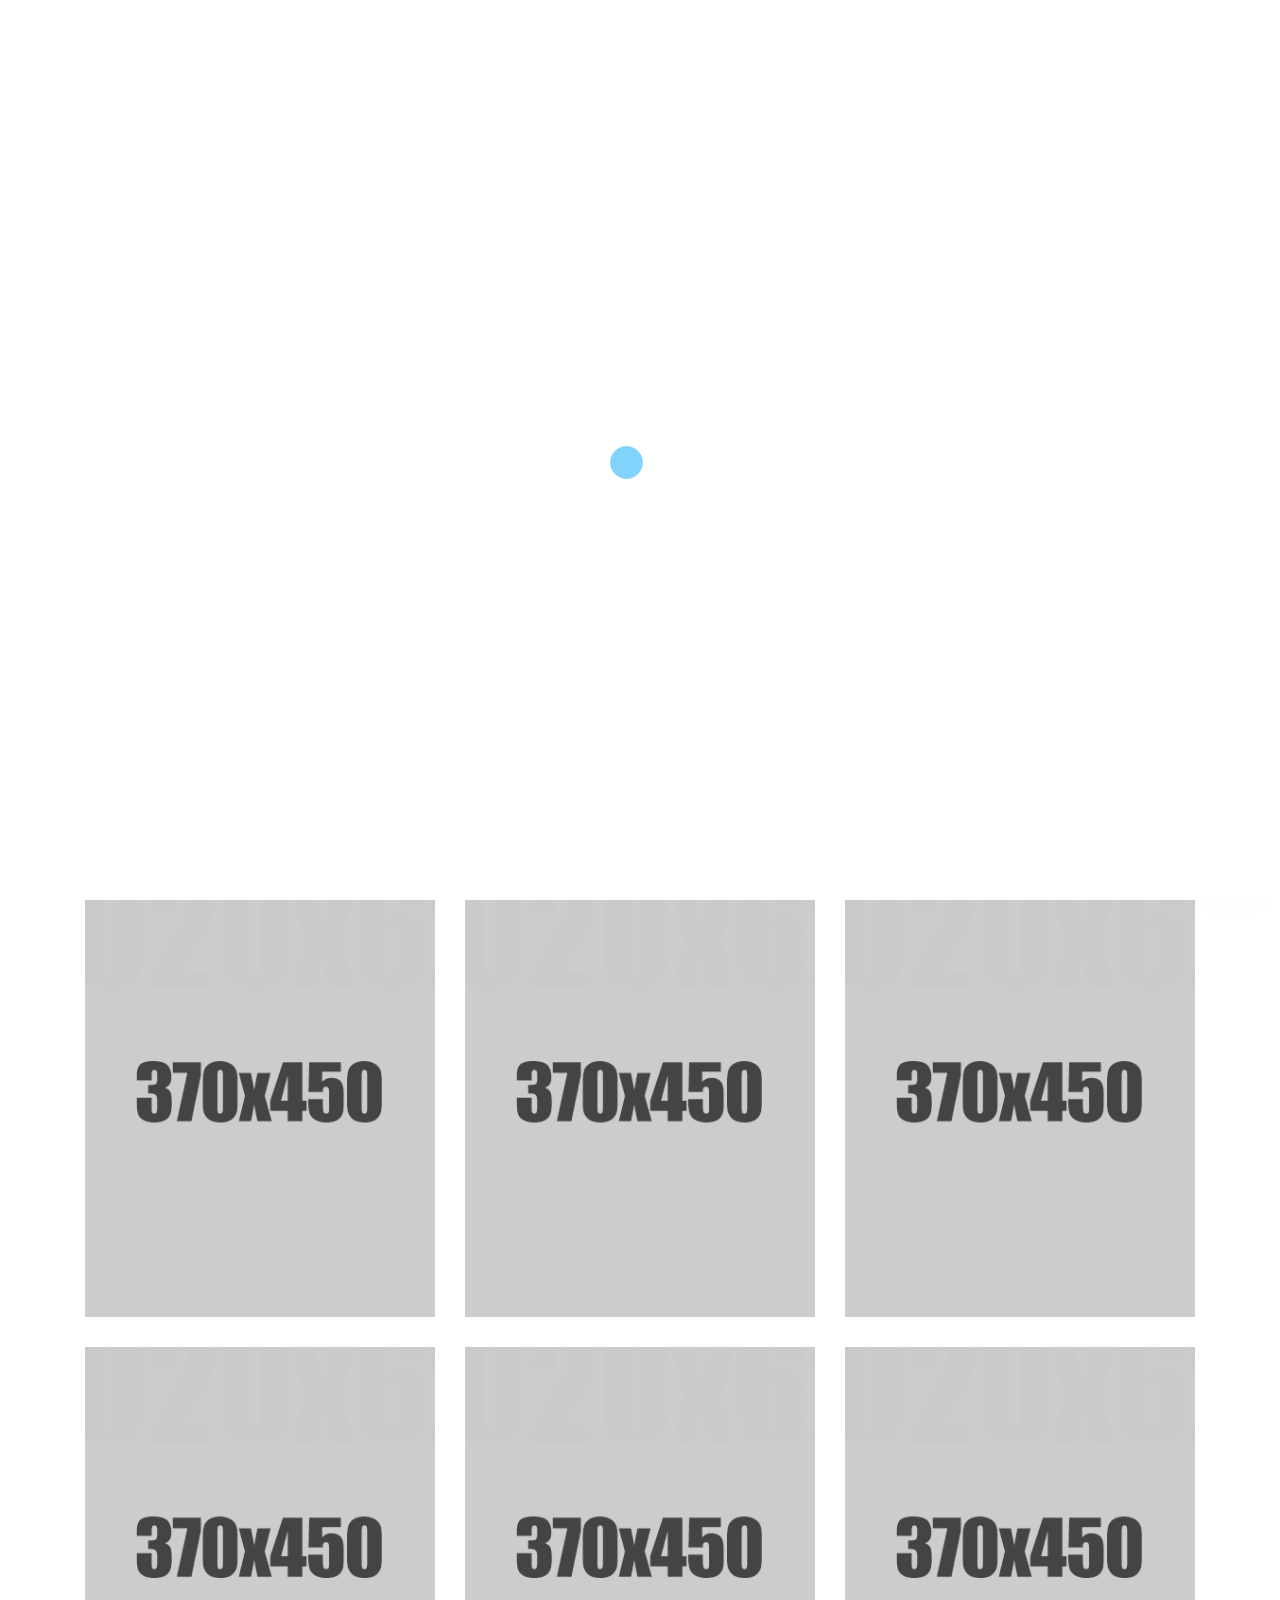
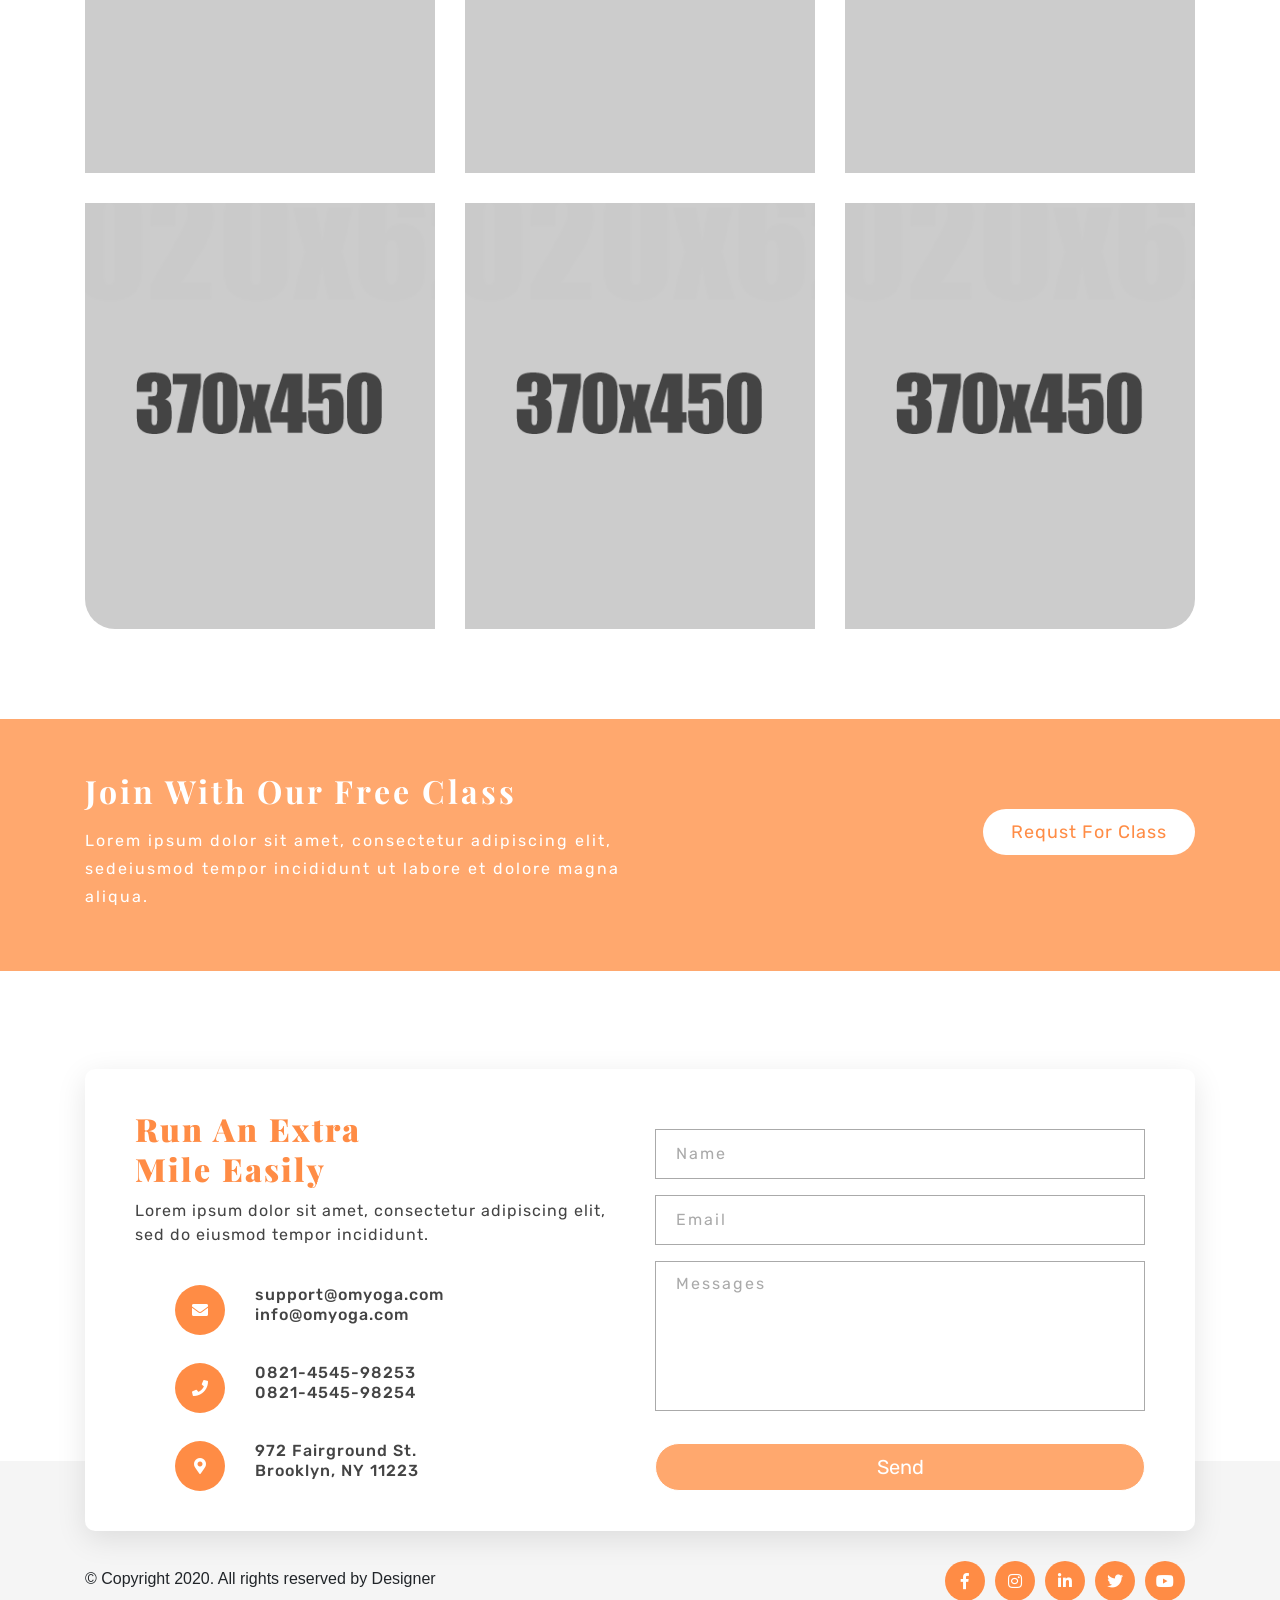
<file: our-gallery.html>
<!DOCTYPE html>
<html lang="en">

<head>
    <meta charset="UTF-8">
    <meta name="viewport" content="width=device-width, initial-scale=1, shrink-to-fit=no">
    <title>SmartLet Property Management</title>
    <link rel="shortcut icon" type="image/png" href="images/Favicon.png">
    <link rel="stylesheet" href="css/bootstrap.min.css">
    <link rel="stylesheet" href="css/all.min.css">
    <link type="text/css" rel="stylesheet" href="font/flaticon.css">
    <link rel="stylesheet" href="css/slick.css">
    <link href="css/jquery.fancybox.min.css" rel="stylesheet">
    <link rel="stylesheet" href="css/style.css">
    <link rel="stylesheet" href="css/responsive.css">
</head>

<body class="body-back" data-spy="scroll" data-target="#bs-example-navbar-collapse-1">


    <!-- back to top start -->
    <a href="#" id="back-top-btn"><i class="fas fa-arrow-circle-up"></i></a>
    <!-- back to top end -->
    <!--=============
    Preloader Part HTML Start
    ===================-->
    <div class="loading">
        <div class="preloader">
            <div class="animation-circle-inverse left">
                <span></span>
                <span></span>
                <span></span>
            </div>
        </div>
    </div>
    <!--=============
    Preloader Part HTML End
    ===================-->

    <!--===================
    Navbar Part HTML Start
    =====================-->
    <header class="nav_area">
        <div class="container">
            <div class="logo_container">
                <a href="index.html"><img src="images/logo.png" class="img-fluid" alt="logo"></a>
            </div>
            <input type='checkbox' id='toggle' style='display:none;' />
            <label class='toggle-btn toggle-btn__cross' for='toggle'>
                <span class="bar"></span>
                <span class="bar"></span>
                <span class="bar"></span>
                <span class="bar"></span>
            </label>
            <nav>
                <ul>
                    <li><a href="index.html">Home</a></li>
                    <li><a href="about-us.html">About us</a></li>
                    <li><a href="our-gallery.html">Our Gallery</a></li>
                    <li><a href="our-instructor.html">our instructor</a></li>
                    <li><a href="404-page.html">404 page</a></li>
                    <li><a href="#contact">Contact us</a></li>
                </ul>
            </nav>
        </div>
    </header>

    <!--=========================
        Breadcrum Part HTML Start
        =======================-->
    <section id="breadcrun" class="breadcrun-banner">
        <div class="container">
            <div class="row">
                <div class="col-md-12 text-center">
                    <div class="bread-inner">
                        <h1 class="heading-font">Our Gallary</h1>
                        <ul class="breadcrumb">
                            <li>
                                <a href="#">
                                    <p>home</p>
                                </a>
                            </li>
                            <li><i class="fas fa-angle-right"></i></li>
                            <li>
                                <p>Our Gallary</p>
                            </li>
                        </ul>
                        <div class="clr"></div>
                    </div>
                </div>
            </div>
        </div>
    </section>

    <!--====================
        Breadcrum Part HTML End
    ======================-->

    <!--=======================
    Our Gallery Part HTML Start
    ========================-->

    <section id="gallery" class="gallery common">
        <div class="container">
            <div class="row">
                <div class="col-md-4 text-center">
                    <div class="gellary-over">
                        <img src="images/gallery-1.png" class="img-fluid red-left" alt="banner">
                        <a href="images/gallery-1.png" data-fancybox>
                            <div class="overlay">
                                <div class="overlay_shape"><i class="fas fa-arrows-alt"></i></div>

                            </div>
                        </a>
                    </div>
                </div>
                <div class="col-md-4 text-center">
                    <div class="gellary-over">
                        <img src="images/gallery-2.png" class="img-fluid" alt="banner">
                        <a href="images/gallery-2.png" data-fancybox>
                            <div class="overlay">
                                <div class="overlay_shape"><i class="fas fa-arrows-alt"></i></div>

                            </div>
                        </a>
                    </div>
                </div>
                <div class="col-md-4 text-center">
                    <div class="gellary-over">
                        <img src="images/gallery-3.png" class="img-fluid red-right" alt="banner">
                        <a href="images/gallery-3.png" data-fancybox>
                            <div class="overlay">
                                <div class="overlay_shape"><i class="fas fa-arrows-alt"></i></div>

                            </div>
                        </a>
                    </div>
                </div>
                <div class="col-md-4 text-center">
                    <div class="gellary-over">
                        <img src="images/gallery-4.png" class="img-fluid" alt="banner">
                        <a href="images/gallery-4.png" data-fancybox>
                            <div class="overlay">
                                <div class="overlay_shape"><i class="fas fa-arrows-alt"></i></div>

                            </div>
                        </a>
                    </div>
                </div>
                <div class="col-md-4 text-center">
                    <div class="gellary-over">
                        <img src="images/gallery-5.png" class="img-fluid" alt="banner">
                        <a href="images/gallery-5.png" data-fancybox>
                            <div class="overlay">
                                <div class="overlay_shape"><i class="fas fa-arrows-alt"></i></div>

                            </div>
                        </a>
                    </div>
                </div>
                <div class="col-md-4 text-center">
                    <div class="gellary-over">
                        <img src="images/gallery-6.png" class="img-fluid" alt="banner">
                        <a href="images/gallery-6.png" data-fancybox>
                            <div class="overlay">
                                <div class="overlay_shape"><i class="fas fa-arrows-alt"></i></div>

                            </div>
                        </a>
                    </div>
                </div>
                <div class="col-md-4 text-center">
                    <div class="gellary-over">
                        <img src="images/gallery-7.png" class="img-fluid" alt="banner">
                        <a href="images/gallery-7.png" data-fancybox>
                            <div class="overlay">
                                <div class="overlay_shape"><i class="fas fa-arrows-alt"></i></div>

                            </div>
                        </a>
                    </div>
                </div>
                <div class="col-md-4 text-center">
                    <div class="gellary-over">
                        <img src="images/gallery-8.png" class="img-fluid" alt="banner">
                        <a href="images/gallery-8.png" data-fancybox>
                            <div class="overlay">
                                <div class="overlay_shape"><i class="fas fa-arrows-alt"></i></div>

                            </div>
                        </a>
                    </div>
                </div>
                <div class="col-md-4 text-center">
                    <div class="gellary-over">
                        <img src="images/gallery-9.png" class="img-fluid" alt="banner">
                        <a href="images/gallery-9.png" data-fancybox>
                            <div class="overlay">
                                <div class="overlay_shape"><i class="fas fa-arrows-alt"></i></div>

                            </div>
                        </a>
                    </div>
                </div>
                <div class="col-md-4 text-center">
                    <div class="gellary-over">
                        <img src="images/gallery-10.png" class="img-fluid red-bot-left" alt="banner">
                        <a href="images/gallery-10.png" data-fancybox>
                            <div class="overlay">
                                <div class="overlay_shape"><i class="fas fa-arrows-alt"></i></div>

                            </div>
                        </a>
                    </div>
                </div>
                <div class="col-md-4 text-center">
                    <div class="gellary-over">
                        <img src="images/gallery-11.png" class="img-fluid" alt="banner">
                        <a href="images/gallery-11.png" data-fancybox>
                            <div class="overlay">
                                <div class="overlay_shape"><i class="fas fa-arrows-alt"></i></div>

                            </div>
                        </a>
                    </div>
                </div>
                <div class="col-md-4 text-center">
                    <div class="gellary-over">
                        <img src="images/gallery-12.png" class="img-fluid red-bot-right" alt="banner">
                        <a href="images/gallery-12.png" data-fancybox>
                            <div class="overlay">
                                <div class="overlay_shape"><i class="fas fa-arrows-alt"></i></div>

                            </div>
                        </a>
                    </div>
                </div>
            </div>
        </div>
    </section>
    <!--=======================
    Our Gallery Part HTML End
    ========================-->
    <!--=======================
    Join Class Part HTML Start
    ========================-->
    <section class="join-cls">
        <div class="container">
            <div class="row">
                <div class="col-md-7">
                    <div class="join-text">
                        <h3 class="heading-font">Join With Our Free Class</h3>
                        <p>Lorem ipsum dolor sit amet, consectetur adipiscing elit, sedeiusmod tempor incididunt ut labore et dolore magna aliqua.</p>
                    </div>
                </div>
                <div class="col-md-3 offset-md-2">
                    <div class="white-btn">
                        <a href="#">Requst For Class</a>
                    </div>
                </div>
            </div>
        </div>
    </section>
    <!--=======================
    Join Class Part HTML End
    ========================-->

    <!--=======================
    contact Part HTML Start
    ========================-->
    <section id="contact" class="contact common">
        <div class="container">
            <div class="row">
                <div class="col-md-12">
                    <div class="contact-shad">
                        <div class="row">
                            <div class="col-md-6">
                                <div class="contact-txt">
                                    <div class="cont-head">
                                        <h3 class="heading-font">Run An Extra
                                            Mile Easily</h3>
                                        <p>Lorem ipsum dolor sit amet, consectetur adipiscing elit, sed do eiusmod tempor incididunt.</p>
                                    </div>
                                </div>
                                <div class="row cont-icon-pad">
                                    <div class="col-md-12">
                                        <div class="row ptb-bb">
                                            <div class="col-lg-2 col-md-3 col-3">
                                                <div class="location-icon">
                                                    <i class="fa fa-envelope"></i>
                                                </div>
                                            </div>
                                            <div class="col-lg-10 col-md-9 col-9">
                                                <ul class="location-txt">
                                                    <li>support@omyoga.com</li>
                                                    <li>info@omyoga.com</li>
                                                </ul>
                                            </div>
                                        </div>
                                    </div>
                                </div>
                                <div class="row cont-icon-pad">
                                    <div class="col-md-12">
                                        <div class="row ptb-bb">
                                            <div class="col-lg-2 col-md-3 col-3">
                                                <div class="location-icon">
                                                    <i class="fa fa-phone"></i>
                                                </div>
                                            </div>
                                            <div class="col-lg-10 col-md-9 col-9">
                                                <ul class="location-txt">
                                                    <li>0821-4545-98253</li>
                                                    <li>0821-4545-98254</li>
                                                </ul>
                                            </div>
                                        </div>
                                    </div>
                                </div>

                                <div class="row cont-icon-pad">
                                    <div class="col-md-12">
                                        <div class="row pt">
                                            <div class="col-lg-2 col-md-3 col-3">
                                                <div class="location-icon">
                                                    <i class="fas fa-map-marker-alt"></i>
                                                </div>
                                            </div>
                                            <div class="col-lg-10 col-md-9 col-9">
                                                <ul class="location-txt">
                                                    <li>972 Fairground St.
                                                    <li>
                                                    <li>Brooklyn, NY 11223</li>
                                                </ul>
                                            </div>
                                        </div>
                                    </div>
                                </div>
                            </div>
                            <div class="col-md-6">
                                <div class="contact-form">
                                    <form>

                                        <div class="form-group">
                                            <input type="text" class="form-control" name="name" placeholder="Name">
                                        </div>
                                        <div class="form-group">
                                            <input type="text" class="form-control" name="email" placeholder="Email">
                                        </div>
                                        <div class="form-group">
                                            <textarea name="meassage" placeholder="Messages"></textarea>
                                        </div>
                                        <button type="submit" class="btn">send</button>
                                    </form>
                                </div>
                            </div>
                        </div>
                    </div>
                </div>

            </div>
        </div>

    </section>
    <!--=======================
    contact Part HTML End
    ========================-->
    <footer id="footer" class="footer">
        <div class="container">
            <div class="row">
                <div class="col-md-6 col-12">
                    <div class="footer-text">
                        <p>© Copyright 2020. All rights reserved by Designer</p>
                    </div>

                </div>
                <div class="col-md-6 col-12">
                    <div class="footer-menu">
                        <ul>
                            <li><a href="#"><i class="fab fa-facebook-f"></i></a></li>
                            <li><a href="#"><i class="fab fa-instagram"></i></a></li>
                            <li><a href="#"><i class="fab fa-linkedin-in"></i></a></li>
                            <li><a href="#"><i class="fab fa-twitter"></i></a></li>
                            <li><a href="#"><i class="fab fa-youtube"></i></a></li>
                        </ul>

                    </div>
                </div>
            </div>

        </div>
    </footer>
    <!--===========================
        Footer Part HTML End
    ============================-->
    <!-- jQuery -->
    <script src="js/jquery-3.2.1.min.js"></script>
    <script src="js/jquery-migrate-3.0.0.min.js"></script>

    <!-- Plugins -->
    <script src="js/bootstrap.min.js"></script>
    <script src="js/popper.min.js"></script>
    <script src="js/slick.min.js"></script>
    <script src="js/jquery.fancybox.min.js"></script>
    <script src="js/counter.js"></script>
    <script src="js/waypoints.js"></script>
    <script src="js/custom.js"></script>
</body>

</html>
</file>
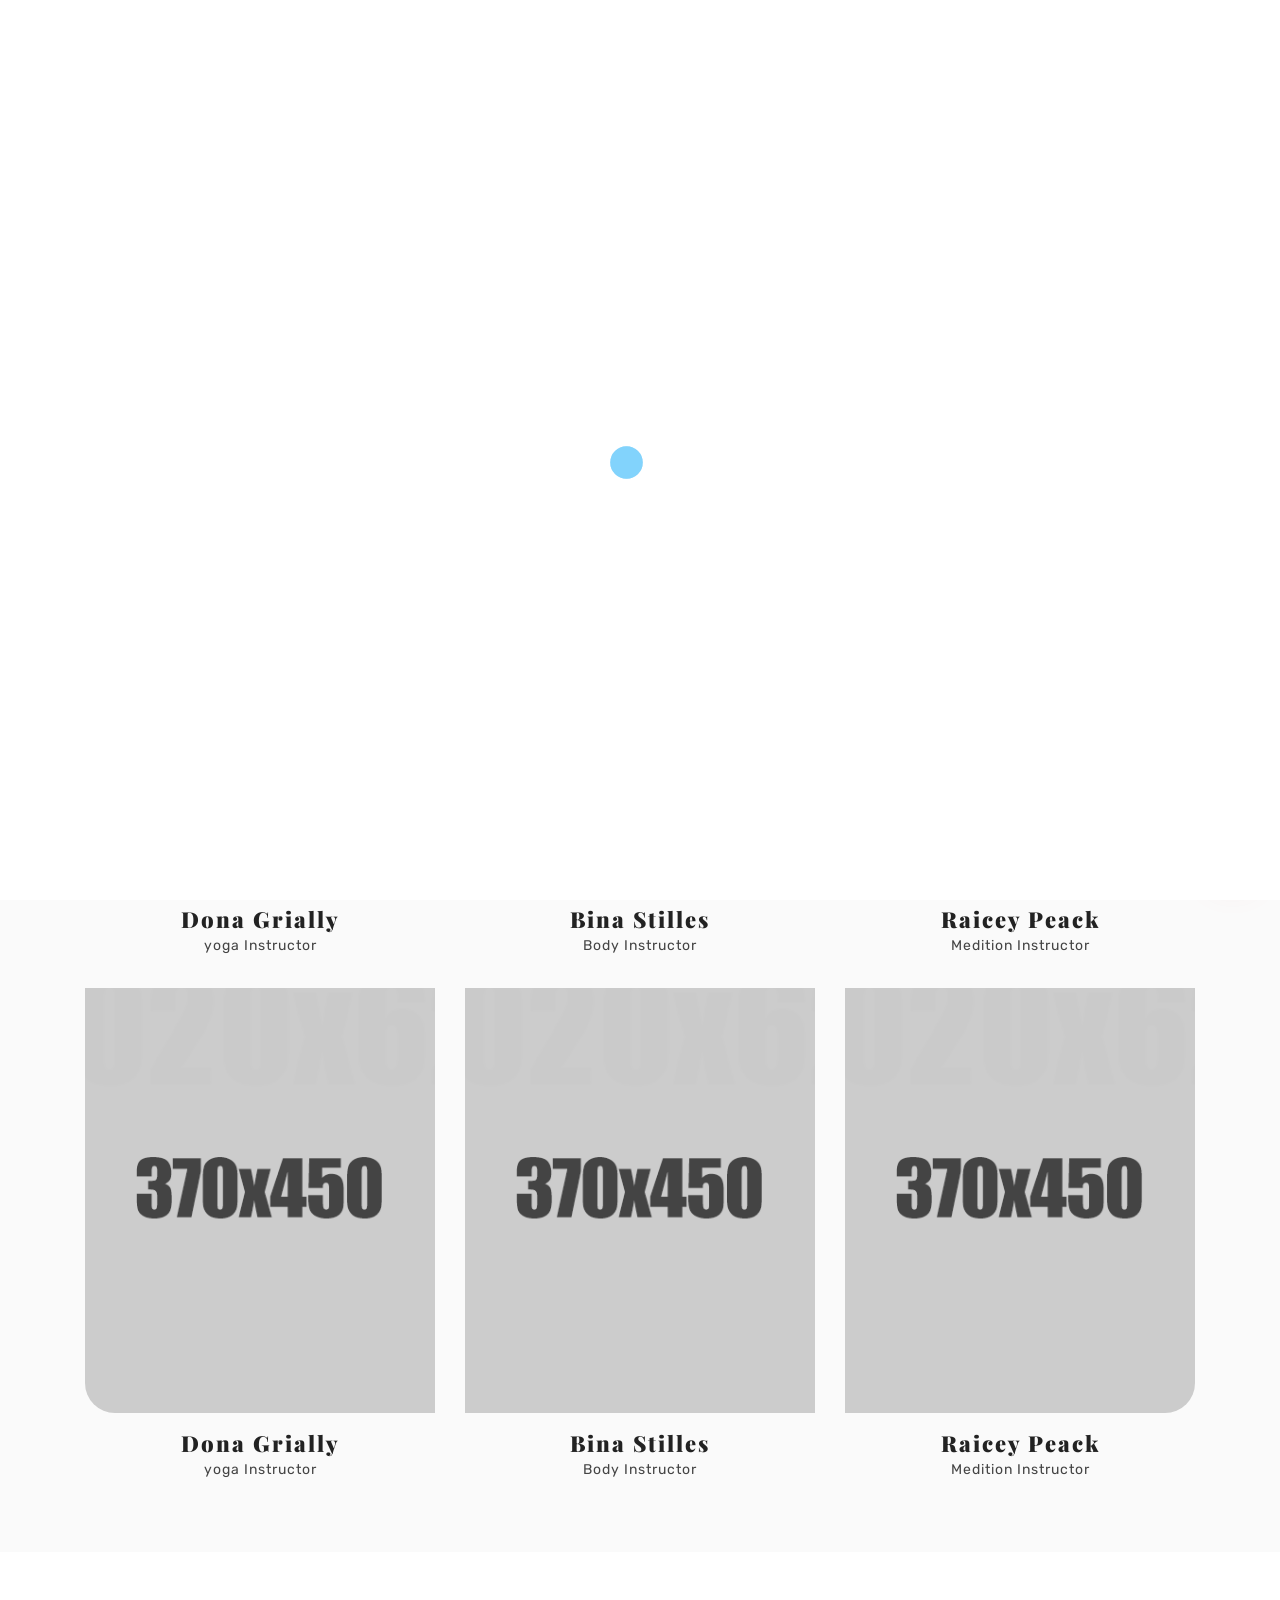
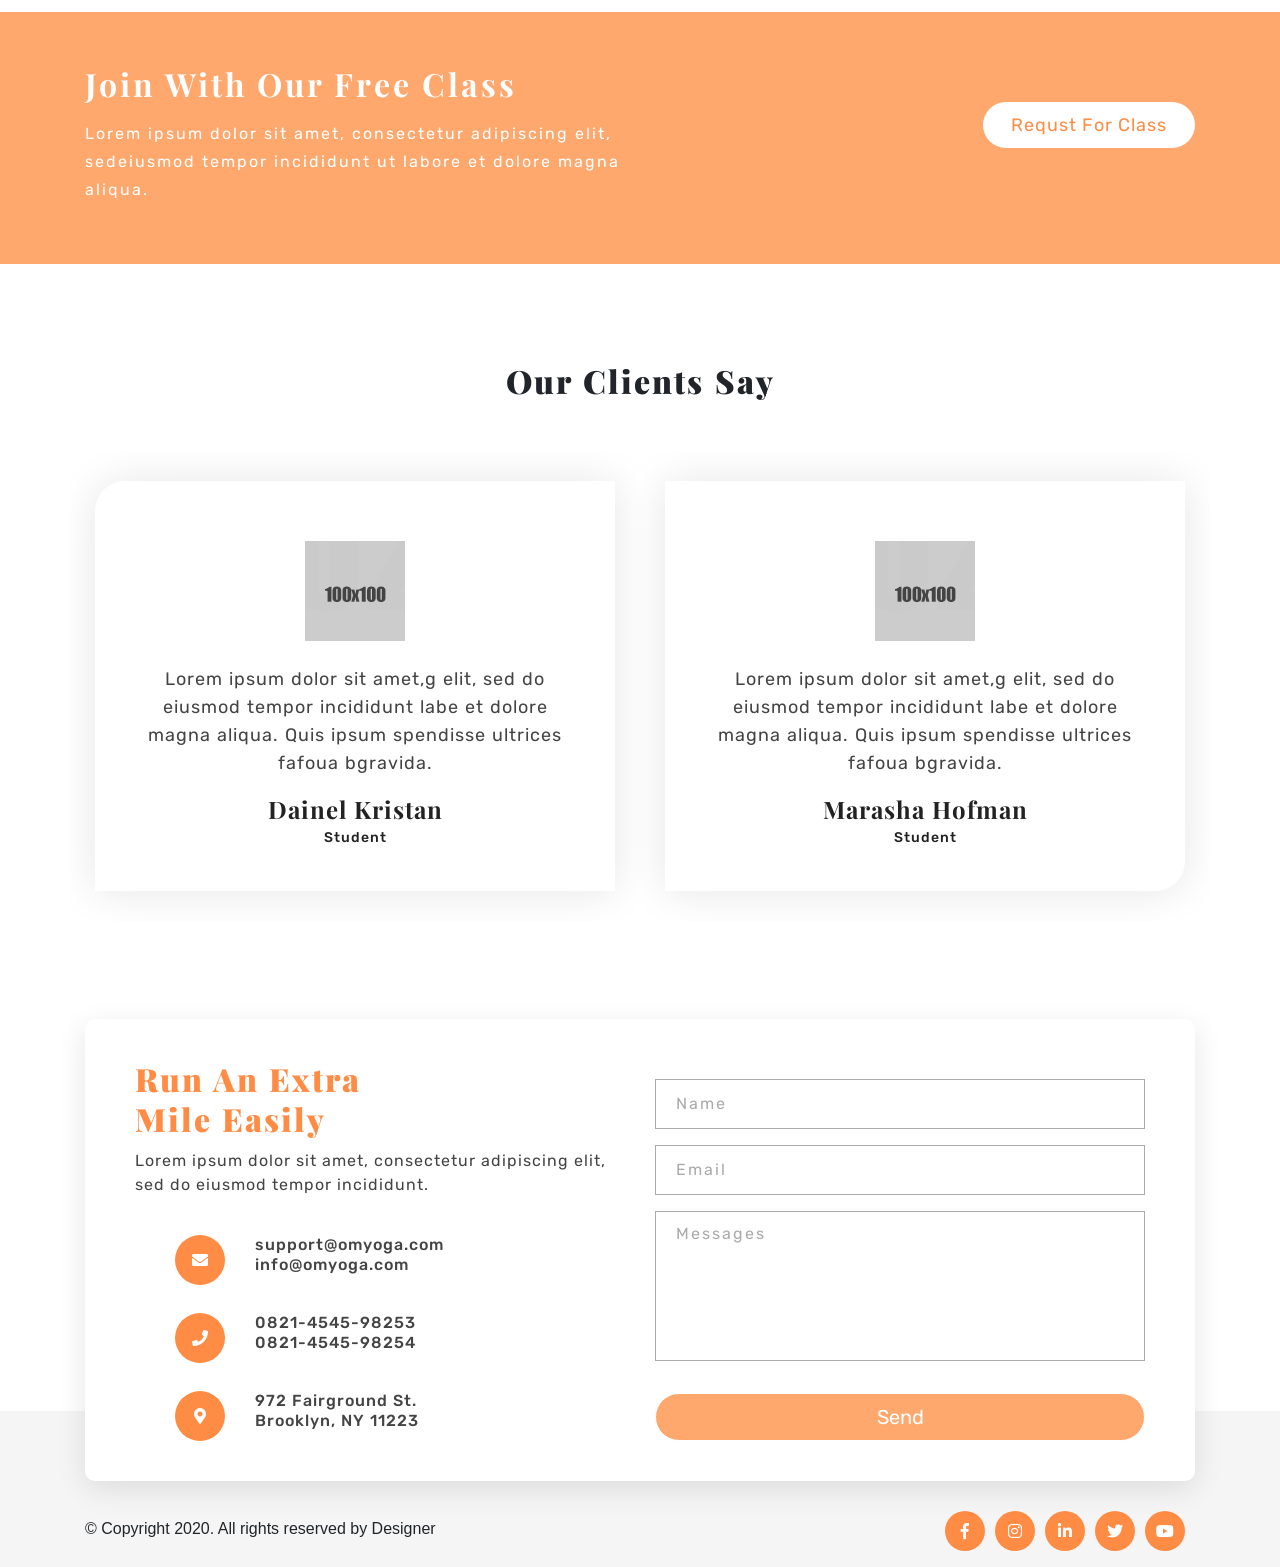
<file: our-instructor.html>
<!DOCTYPE html>
<html lang="en">

<head>
    <meta charset="UTF-8">
    <meta name="viewport" content="width=device-width, initial-scale=1, shrink-to-fit=no">
    <title>SmartLet Property Management</title>
    <link rel="shortcut icon" type="image/png" href="images/Favicon.png">
    <link rel="stylesheet" href="css/bootstrap.min.css">
    <link rel="stylesheet" href="css/all.min.css">
    <link type="text/css" rel="stylesheet" href="font/flaticon.css">
    <link rel="stylesheet" href="css/slick.css">
    <link href="css/jquery.fancybox.min.css" rel="stylesheet">
    <link rel="stylesheet" href="css/style.css">
    <link rel="stylesheet" href="css/responsive.css">
</head>

<body class="body-back" data-spy="scroll" data-target="#bs-example-navbar-collapse-1">


    <!-- back to top start -->
    <a href="#" id="back-top-btn"><i class="fas fa-arrow-circle-up"></i></a>
    <!-- back to top end -->
    <!--=============
    Preloader Part HTML Start
    ===================-->
    <div class="loading">
        <div class="preloader">
            <div class="animation-circle-inverse left">
                <span></span>
                <span></span>
                <span></span>
            </div>
        </div>
    </div>
    <!--=============
    Preloader Part HTML End
    ===================-->

    <!--===================
    Navbar Part HTML Start
    =====================-->
    <header class="nav_area">
        <div class="container">
            <div class="logo_container">
                <a href="index.html"><img src="images/logo.png" class="img-fluid" alt="logo"></a>
            </div>
            <input type='checkbox' id='toggle' style='display:none;' />
            <label class='toggle-btn toggle-btn__cross' for='toggle'>
                <span class="bar"></span>
                <span class="bar"></span>
                <span class="bar"></span>
                <span class="bar"></span>
            </label>
            <nav>
                <ul>
                    <li><a href="index.html">Home</a></li>
                    <li><a href="about-us.html">About us</a></li>
                    <li><a href="our-gallery.html">Our Gallery</a></li>
                    <li><a href="our-instructor.html">our instructor</a></li>
                    <li><a href="404-page.html">404 page</a></li>
                    <li><a href="#contact">Contact us</a></li>
                </ul>
            </nav>
        </div>
    </header>

    <!--=========================
        Breadcrum Part HTML Start
        =======================-->
    <section id="breadcrun" class="breadcrun-banner">
        <div class="container">
            <div class="row">
                <div class="col-md-12 text-center">
                    <div class="bread-inner">
                        <h1 class="heading-font">Our Instructor</h1>
                        <ul class="breadcrumb">
                            <li>
                                <a href="#">
                                    <p>home</p>
                                </a>
                            </li>
                            <li><i class="fas fa-angle-right"></i></li>
                            <li>
                                <p>Our Instructor</p>
                            </li>
                        </ul>
                        <div class="clr"></div>
                    </div>
                </div>
            </div>
        </div>
    </section>

    <!--====================
        Breadcrum Part HTML End
    ======================-->

    <!--=======================
    Our Instructor Part HTML Start
    ========================-->
    <section id="instructor" class="instructor">
        <div class="container">
            <div class="row">
                <div class="col-md-4 text-center">
                    <div class="instraction-inner">
                        <img src="images/instractor-1.png" class="img-fluid red-left" alt="instractor">
                        <div class="overlay-ins">
                            <div class="overlay_icons">
                                <div>
                                    <ul>
                                        <li><a href="#"><i class="fab fa-facebook-f red-left1"></i></a></li>
                                        <li><a href="#"><i class="fab fa-instagram red-bot-left1"></i></a></li>
                                    </ul>
                                </div>
                                <div>
                                    <ul>
                                        <li><a href="#"><i class="fab fa-linkedin-in red-right1"></i></a></li>
                                        <li><a href="#"><i class="fab fa-twitter red-bot-right1"></i></a></li>
                                    </ul>
                                </div>
                            </div>

                        </div>

                    </div>
                    <div class="inistructor-name">
                        <h3 class="heading-font">Dona Grially</h3>
                        <p>yoga Instructor</p>
                    </div>
                </div>
                <div class="col-md-4 text-center">
                    <div class="instraction-inner">
                        <img src="images/instractor-2.png" class="img-fluid" alt="instractor">
                        <div class="overlay-ins">
                            <div class="overlay_icons">
                                <div>
                                    <ul>
                                        <li><a href="#"><i class="fab fa-facebook-f red-left1"></i></a></li>
                                        <li><a href="#"><i class="fab fa-instagram red-bot-left1"></i></a></li>
                                    </ul>
                                </div>
                                <div>
                                    <ul>
                                        <li><a href="#"><i class="fab fa-linkedin-in red-right1"></i></a></li>
                                        <li><a href="#"><i class="fab fa-twitter red-bot-right1"></i></a></li>
                                    </ul>
                                </div>
                            </div>

                        </div>

                    </div>
                    <div class="inistructor-name">
                        <h3 class="heading-font">Bina Stilles</h3>
                        <p>Body Instructor</p>
                    </div>
                </div>
                <div class="col-md-4 text-center">
                    <div class="instraction-inner">
                        <img src="images/instractor-3.png" class="img-fluid red-right" alt="instractor">
                        <div class="overlay-ins">
                            <div class="overlay_icons">
                                <div>
                                    <ul>
                                        <li><a href="#"><i class="fab fa-facebook-f red-left1"></i></a></li>
                                        <li><a href="#"><i class="fab fa-instagram red-bot-left1"></i></a></li>
                                    </ul>
                                </div>
                                <div>
                                    <ul>
                                        <li><a href="#"><i class="fab fa-linkedin-in red-right1"></i></a></li>
                                        <li><a href="#"><i class="fab fa-twitter red-bot-right1"></i></a></li>
                                    </ul>
                                </div>
                            </div>

                        </div>

                    </div>
                    <div class="inistructor-name">
                        <h3 class="heading-font">Raicey Peack</h3>
                        <p>Medition Instructor</p>
                    </div>
                </div>
                <div class="col-md-4 text-center">
                    <div class="instraction-inner">
                        <img src="images/instractor-4.png" class="img-fluid red-bot-left" alt="instractor">
                        <div class="overlay-ins">
                            <div class="overlay_icons">
                                <div>
                                    <ul>
                                        <li><a href="#"><i class="fab fa-facebook-f red-left1"></i></a></li>
                                        <li><a href="#"><i class="fab fa-instagram red-bot-left1"></i></a></li>
                                    </ul>
                                </div>
                                <div>
                                    <ul>
                                        <li><a href="#"><i class="fab fa-linkedin-in red-right1"></i></a></li>
                                        <li><a href="#"><i class="fab fa-twitter red-bot-right1"></i></a></li>
                                    </ul>
                                </div>
                            </div>

                        </div>

                    </div>
                    <div class="inistructor-name">
                        <h3 class="heading-font">Dona Grially</h3>
                        <p>yoga Instructor</p>
                    </div>
                </div>
                <div class="col-md-4 text-center">
                    <div class="instraction-inner">
                        <img src="images/instractor-5.png" class="img-fluid" alt="instractor">
                        <div class="overlay-ins">
                            <div class="overlay_icons">
                                <div>
                                    <ul>
                                        <li><a href="#"><i class="fab fa-facebook-f red-left1"></i></a></li>
                                        <li><a href="#"><i class="fab fa-instagram red-bot-left1"></i></a></li>
                                    </ul>
                                </div>
                                <div>
                                    <ul>
                                        <li><a href="#"><i class="fab fa-linkedin-in red-right1"></i></a></li>
                                        <li><a href="#"><i class="fab fa-twitter red-bot-right1"></i></a></li>
                                    </ul>
                                </div>
                            </div>

                        </div>

                    </div>
                    <div class="inistructor-name">
                        <h3 class="heading-font">Bina Stilles</h3>
                        <p>Body Instructor</p>
                    </div>
                </div>
                <div class="col-md-4 text-center">
                    <div class="instraction-inner">
                        <img src="images/instractor-6.png" class="img-fluid red-bot-right" alt="instractor">
                        <div class="overlay-ins">
                            <div class="overlay_icons">
                                <div>
                                    <ul>
                                        <li><a href="#"><i class="fab fa-facebook-f red-left1"></i></a></li>
                                        <li><a href="#"><i class="fab fa-instagram red-bot-left1"></i></a></li>
                                    </ul>
                                </div>
                                <div>
                                    <ul>
                                        <li><a href="#"><i class="fab fa-linkedin-in red-right1"></i></a></li>
                                        <li><a href="#"><i class="fab fa-twitter red-bot-right1"></i></a></li>
                                    </ul>
                                </div>
                            </div>

                        </div>

                    </div>
                    <div class="inistructor-name">
                        <h3 class="heading-font">Raicey Peack</h3>
                        <p>Medition Instructor</p>
                    </div>
                </div>
            </div>
        </div>
    </section>
    <!--=======================
    Our Instructor Part HTML End
    ========================-->
    <!--=======================
    Join Class Part HTML Start
    ========================-->
    <section class="join-cls">
        <div class="container">
            <div class="row">
                <div class="col-md-7">
                    <div class="join-text">
                        <h3 class="heading-font">Join With Our Free Class</h3>
                        <p>Lorem ipsum dolor sit amet, consectetur adipiscing elit, sedeiusmod tempor incididunt ut labore et dolore magna aliqua.</p>
                    </div>
                </div>
                <div class="col-md-3 offset-md-2">
                    <div class="white-btn">
                        <a href="#">Requst For Class</a>
                    </div>
                </div>
            </div>
        </div>
    </section>
    <!--=======================
    Join Class Part HTML End
    ========================-->

    <!--=======================
    Our Clients Say Part HTML Start
    ========================-->
    <section id="testimonial" class="testimonial common">
        <div class="container">
            <div class="row">
                <div class="col-md-12 text-center">
                    <div class="section-head">
                        <h2 class="heading-font">Our Clients Say</h2>
                    </div>
                </div>
            </div>
            <div class="row testimonial-slick">
                <div class="col-md-6 text-center">
                    <div class="testimonial-inner red-left">
                        <img src="images/testimonial-1.png" class="img-fluid" alt="client">
                        <p>Lorem ipsum dolor sit amet,g elit, sed do eiusmod tempor incididunt labe et dolore magna aliqua. Quis ipsum spendisse ultrices fafoua bgravida.</p>
                        <h3 class="heading-font">Dainel Kristan</h3>
                        <h6>Student</h6>
                    </div>
                </div>
                <div class="col-md-6 text-center">
                    <div class="testimonial-inner red-bot-right">
                        <img src="images/testimonial-2.png" class="img-fluid" alt="client">
                        <p>Lorem ipsum dolor sit amet,g elit, sed do eiusmod tempor incididunt labe et dolore magna aliqua. Quis ipsum spendisse ultrices fafoua bgravida.</p>
                        <h3 class="heading-font">Marasha Hofman</h3>
                        <h6>Student</h6>
                    </div>
                </div>
            </div>
        </div>
    </section>
    <!--=======================
    Our Clients Say Part HTML End
    ========================-->

    <!--=======================
    contact Part HTML Start
    ========================-->
    <section id="contact" class="contact common">
        <div class="container">
            <div class="row">
                <div class="col-md-12">
                    <div class="contact-shad">
                        <div class="row">
                            <div class="col-md-6">
                                <div class="contact-txt">
                                    <div class="cont-head">
                                        <h3 class="heading-font">Run An Extra
                                            Mile Easily</h3>
                                        <p>Lorem ipsum dolor sit amet, consectetur adipiscing elit, sed do eiusmod tempor incididunt.</p>
                                    </div>
                                </div>
                                <div class="row cont-icon-pad">
                                    <div class="col-md-12">
                                        <div class="row ptb-bb">
                                            <div class="col-lg-2 col-md-3 col-3">
                                                <div class="location-icon">
                                                    <i class="fa fa-envelope"></i>
                                                </div>
                                            </div>
                                            <div class="col-lg-10 col-md-9 col-9">
                                                <ul class="location-txt">
                                                    <li>support@omyoga.com</li>
                                                    <li>info@omyoga.com</li>
                                                </ul>
                                            </div>
                                        </div>
                                    </div>
                                </div>
                                <div class="row cont-icon-pad">
                                    <div class="col-md-12">
                                        <div class="row ptb-bb">
                                            <div class="col-lg-2 col-md-3 col-3">
                                                <div class="location-icon">
                                                    <i class="fa fa-phone"></i>
                                                </div>
                                            </div>
                                            <div class="col-lg-10 col-md-9 col-9">
                                                <ul class="location-txt">
                                                    <li>0821-4545-98253</li>
                                                    <li>0821-4545-98254</li>
                                                </ul>
                                            </div>
                                        </div>
                                    </div>
                                </div>

                                <div class="row cont-icon-pad">
                                    <div class="col-md-12">
                                        <div class="row pt">
                                            <div class="col-lg-2 col-md-3 col-3">
                                                <div class="location-icon">
                                                    <i class="fas fa-map-marker-alt"></i>
                                                </div>
                                            </div>
                                            <div class="col-lg-10 col-md-9 col-9">
                                                <ul class="location-txt">
                                                    <li>972 Fairground St.
                                                    <li>
                                                    <li>Brooklyn, NY 11223</li>
                                                </ul>
                                            </div>
                                        </div>
                                    </div>
                                </div>
                            </div>
                            <div class="col-md-6">
                                <div class="contact-form">
                                    <form>

                                        <div class="form-group">
                                            <input type="text" class="form-control" name="name" placeholder="Name">
                                        </div>
                                        <div class="form-group">
                                            <input type="text" class="form-control" name="email" placeholder="Email">
                                        </div>
                                        <div class="form-group">
                                            <textarea name="meassage" placeholder="Messages"></textarea>
                                        </div>
                                        <button type="submit" class="btn">send</button>
                                    </form>
                                </div>
                            </div>
                        </div>
                    </div>
                </div>

            </div>
        </div>

    </section>
    <!--=======================
    contact Part HTML End
    ========================-->
    <footer id="footer" class="footer">
        <div class="container">
            <div class="row">
                <div class="col-md-6 col-12">
                    <div class="footer-text">
                        <p>© Copyright 2020. All rights reserved by Designer</p>
                    </div>

                </div>
                <div class="col-md-6 col-12">
                    <div class="footer-menu">
                        <ul>
                            <li><a href="#"><i class="fab fa-facebook-f"></i></a></li>
                            <li><a href="#"><i class="fab fa-instagram"></i></a></li>
                            <li><a href="#"><i class="fab fa-linkedin-in"></i></a></li>
                            <li><a href="#"><i class="fab fa-twitter"></i></a></li>
                            <li><a href="#"><i class="fab fa-youtube"></i></a></li>
                        </ul>

                    </div>
                </div>
            </div>

        </div>
    </footer>
    <!--===========================
        Footer Part HTML End
    ============================-->
    <!-- jQuery -->
    <script src="js/jquery-3.2.1.min.js"></script>
    <script src="js/jquery-migrate-3.0.0.min.js"></script>

    <!-- Plugins -->
    <script src="js/bootstrap.min.js"></script>
    <script src="js/popper.min.js"></script>
    <script src="js/slick.min.js"></script>
    <script src="js/jquery.fancybox.min.js"></script>
    <script src="js/counter.js"></script>
    <script src="js/waypoints.js"></script>
    <script src="js/custom.js"></script>
</body>

</html>
</file>
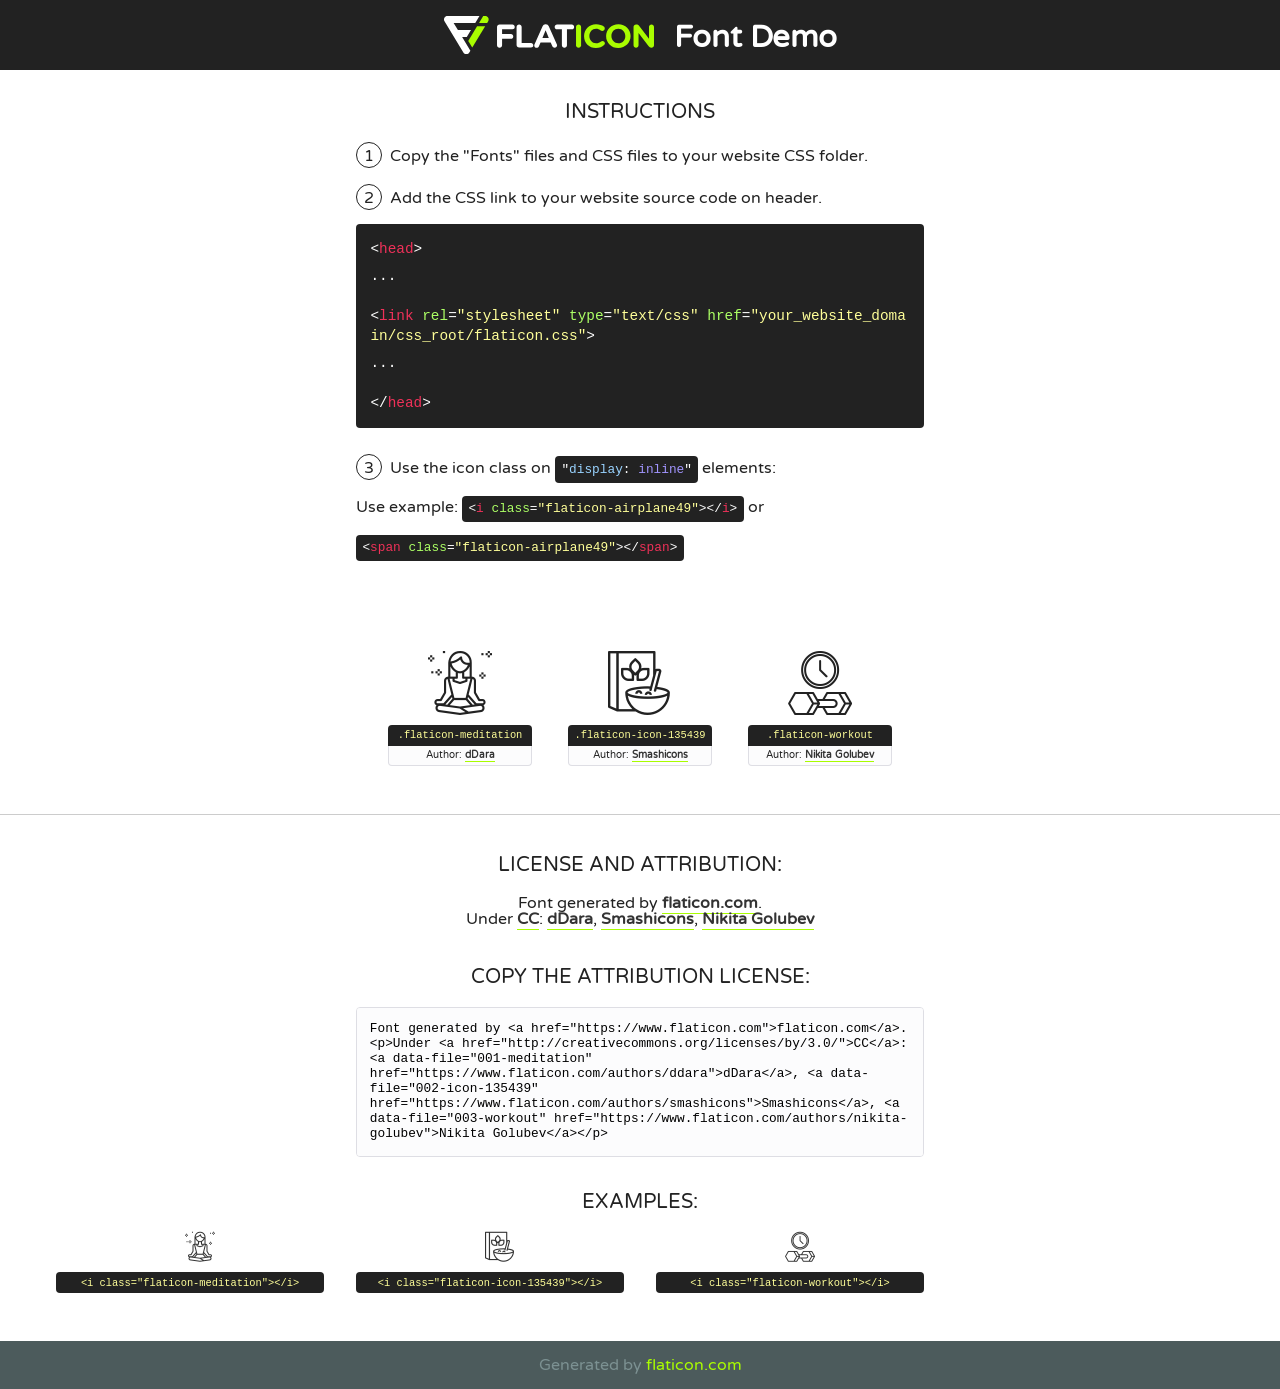
<file: font/flaticon.html>
<!DOCTYPE html>
<!--
  Flaticon icon font: Flaticon
  Creation date: 25/02/2020 14:24
-->
<html>
<!DOCTYPE html>
<html>

<head>
    <title>Flaticon WebFont</title>
    <link href="http://fonts.googleapis.com/css?family=Varela+Round" rel="stylesheet" type="text/css" />
    <link rel="stylesheet" type="text/css" href="flaticon.css">
    <meta charset="UTF-8">
    <style>
    html, body, div, span, applet, object, iframe,
    h1, h2, h3, h4, h5, h6, p, blockquote, pre,
    a, abbr, acronym, address, big, cite, code,
    del, dfn, em, img, ins, kbd, q, s, samp,
    small, strike, strong, sub, sup, tt, var,
    b, u, i, center,
    dl, dt, dd, ol, ul, li,
    fieldset, form, label, legend,
    table, caption, tbody, tfoot, thead, tr, th, td,
    article, aside, canvas, details, embed, 
    figure, figcaption, footer, header, hgroup, 
    menu, nav, output, ruby, section, summary,
    time, mark, audio, video {
        margin: 0;
        padding: 0;
        border: 0;
        font-size: 100%;
        font: inherit;
        vertical-align: baseline;
    }
    /* HTML5 display-role reset for older browsers */
    article, aside, details, figcaption, figure, 
    footer, header, hgroup, menu, nav, section {
        display: block;
    }
    body {
        line-height: 1;
    }
    ol, ul {
        list-style: none;
    }
    blockquote, q {
        quotes: none;
    }
    blockquote:before, blockquote:after,
    q:before, q:after {
        content: '';
        content: none;
    }
    table {
        border-collapse: collapse;
        border-spacing: 0;
    }
    body {
        font-family: 'Varela Round', Helvetica, Arial, sans-serif;
        font-size: 16px;
        color: #222;
    }
    a {
        color: #333;
        border-bottom: 1px solid #a9fd00;
        font-weight: bold;
        text-decoration: none;
    }
    * {
        -moz-box-sizing: border-box;
        -webkit-box-sizing: border-box;
        box-sizing: border-box;
        margin: 0;
        padding: 0;
    }
    [class^="flaticon-"]:before, [class*=" flaticon-"]:before, [class^="flaticon-"]:after, [class*=" flaticon-"]:after {
        font-family: Flaticon;
        font-size: 30px;
        font-style: normal;
        margin-left: 20px;
        color: #333;
    }
    .wrapper {
        max-width: 600px;
        margin: auto;
        padding: 0 1em;
    }
    .title {
        font-size: 1.25em;
        text-align: center;
        margin-bottom: 1em;
        text-transform: uppercase;
    }
    header {
        text-align: center;
        background-color: #222;
        color: #fff;
        padding: 1em;
    }
    header .logo {
        width: 210px;
        height: 38px;
        display: inline-block;
        vertical-align: middle;
        margin-right: 1em;
        border: none;
    }
    header strong {
        font-size: 1.95em;
        font-weight: bold;
        vertical-align: middle;
        margin-top: 5px;
        display: inline-block;
    }
    .demo {
        margin: 2em auto;
        line-height: 1.25em;
    }
    .demo ul li {
        margin-bottom: 1em;
    }
    .demo ul li .num {
        color: #222;
        border-radius: 20px;
        display: inline-block;
        width: 26px;
        padding: 3px;
        height: 26px;
        text-align: center;
        margin-right: 0.5em;
        border: 1px solid #222;
    }
    .demo ul li code {
        background-color: #222;
        border-radius: 4px;
        padding: 0.25em 0.5em;
        display: inline-block;
        color: #fff;
        font-family: Consolas,Monaco,Lucida Console,Liberation Mono,DejaVu Sans Mono,Bitstream Vera Sans Mono,Courier New, monospace;
        font-weight: lighter;
        margin-top: 1em;
        font-size: 0.8em;
        word-break: break-all;
    }
    .demo ul li code.big {
        padding: 1em;
        font-size: 0.9em;
    }
    .demo ul li code .red {
        color: #EF3159;
    }
    .demo ul li code .green {
        color: #ACFF65;
    }
    .demo ul li code .yellow {
        color: #FFFF99;
    }
    .demo ul li code .blue {
        color: #99D3FF;
    }
    .demo ul li code .purple {
        color: #A295FF;
    }
    .demo ul li code .dots {
        margin-top: 0.5em;
        display: block;
    }
    #glyphs {
        border-bottom: 1px solid #ccc;
        padding: 2em 0;
        text-align: center;
    }
    .glyph {
        display: inline-block;
        width: 9em;
        margin: 1em;
        text-align: center;
        vertical-align: top;
        background: #FFF;
    }
    .glyph .glyph-icon {
        padding: 10px;
        display: block;
        font-family:"Flaticon";
        font-size: 64px;
        line-height: 1;
    }
    .glyph .glyph-icon:before {
        font-size: 64px;
        color: #222;
        margin-left: 0;
    }
    .class-name {
        font-size: 0.65em;
        background-color: #222;
        color: #fff;
        border-radius: 4px 4px 0 0;
        padding: 0.5em;
        color: #FFFF99;
        font-family: Consolas,Monaco,Lucida Console,Liberation Mono,DejaVu Sans Mono,Bitstream Vera Sans Mono,Courier New, monospace;
    }
    .author-name {
        font-size: 0.6em;
        background-color: #fcfcfd;
        border: 1px solid #DEDEE4;
        border-top: 0;
        border-radius: 0 0 4px 4px;
        padding: 0.5em;
    }
    .class-name:last-child {
        font-size: 10px;
        color:#888;
    }
    .class-name:last-child a {
        font-size: 10px;
        color:#555;
    }
    .class-name:last-child a:hover {
        color:#a9fd00;
    }
    .glyph > input {
        display: block;
        width: 100px;
        margin: 5px auto;
        text-align: center;
        font-size: 12px;
        cursor: text;
    }
    .glyph > input.icon-input {
        font-family:"Flaticon";
        font-size: 16px;
        margin-bottom: 10px;
    }
    .attribution .title {
        margin-top: 2em;
    }
    .attribution textarea {
        background-color: #fcfcfd;
        padding: 1em;
        border: none;
        box-shadow: none;
        border: 1px solid #DEDEE4;
        border-radius: 4px;
        resize: none;
        width: 100%;
        height: 150px;
        font-size: 0.8em;
        font-family: Consolas,Monaco,Lucida Console,Liberation Mono,DejaVu Sans Mono,Bitstream Vera Sans Mono,Courier New, monospace;
        -webkit-appearance: none;
    }
    .iconsuse {
        margin: 2em auto;
        text-align: center;
        max-width: 1200px;
    }
    .iconsuse:after {
        content: '';
        display: table;
        clear: both;
    }
    .iconsuse .image {
        float: left;
        width: 25%;
        padding: 0 1em;
    }
    .iconsuse .image p {
        margin-bottom: 1em;
    }
    .iconsuse .image span {
        display: block;
        font-size: 0.65em;
        background-color: #222;
        color: #fff;
        border-radius: 4px;
        padding: 0.5em;
        color: #FFFF99;
        margin-top: 1em;
        font-family: Consolas,Monaco,Lucida Console,Liberation Mono,DejaVu Sans Mono,Bitstream Vera Sans Mono,Courier New, monospace;
    }
    #footer {
        text-align: center;
        background-color: #4C5B5C;
        color: #7c9192;
        padding: 1em;
    }
    #footer a {
        border: none;
        color: #a9fd00;
        font-weight: normal;
    }
    @media (max-width: 960px) {
        .iconsuse .image {
            width: 50%;
        }
    }
    @media (max-width: 560px) {
        .iconsuse .image {
            width: 100%;
        }
    }
    </style>
</head>

<body class="characters-off">

    <header>
        <a href="https://www.flaticon.com" target="_blank" class="logo">
            <svg version="1.1" xmlns="http://www.w3.org/2000/svg" xmlns:xlink="http://www.w3.org/1999/xlink" xmlns:a="http://ns.adobe.com/AdobeSVGViewerExtensions/3.0/" viewBox="0 0 560.875 102.036" enable-background="new 0 0 560.875 102.036" xml:space="preserve">
                <defs>
                </defs>
                <g>
                    <g class="letters">
                        <path fill="#ffffff" d="M141.596,29.675c0-3.777,2.985-6.767,6.764-6.767h34.438c3.426,0,6.15,2.728,6.15,6.15
                        c0,3.43-2.724,6.149-6.15,6.149h-27.674v13.091h23.719c3.429,0,6.151,2.724,6.151,6.15c0,3.43-2.723,6.149-6.151,6.149h-23.719
                        v17.574c0,3.773-2.986,6.761-6.764,6.761c-3.779,0-6.764-2.989-6.764-6.761V29.675z"></path>
                        <path fill="#ffffff" d="M193.844,29.149c0-3.781,2.985-6.767,6.764-6.767c3.776,0,6.763,2.985,6.763,6.767v42.957h25.039
                        c3.426,0,6.149,2.726,6.149,6.153c0,3.425-2.723,6.15-6.149,6.15h-31.802c-3.779,0-6.764-2.986-6.764-6.768V29.149z"></path>
                        <path fill="#ffffff" d="M241.891,75.71l21.438-48.407c1.492-3.341,4.215-5.357,7.906-5.357h0.792
                        c3.686,0,6.323,2.017,7.815,5.357l21.439,48.407c0.436,0.967,0.701,1.845,0.701,2.723c0,3.602-2.809,6.501-6.414,6.501
                        c-3.161,0-5.269-1.845-6.499-4.655l-4.132-9.661h-27.059l-4.301,10.102c-1.144,2.631-3.426,4.214-6.237,4.214
                        c-3.517,0-6.24-2.81-6.24-6.325C241.1,77.64,241.451,76.677,241.891,75.71z M279.932,58.666l-8.521-20.297l-8.526,20.297H279.932
                        z"></path>
                        <path fill="#ffffff" d="M314.864,35.387H301.86c-3.429,0-6.239-2.813-6.239-6.238c0-3.429,2.811-6.24,6.239-6.24h39.533
                        c3.426,0,6.237,2.811,6.237,6.24c0,3.425-2.811,6.238-6.237,6.238h-13.001v42.785c0,3.773-2.99,6.761-6.764,6.761
                        c-3.779,0-6.764-2.989-6.764-6.761V35.387z"></path>
                        <path fill="#A9FD00" d="M352.615,29.149c0-3.781,2.985-6.767,6.767-6.767c3.774,0,6.761,2.985,6.761,6.767v49.024
                        c0,3.773-2.987,6.761-6.761,6.761c-3.781,0-6.767-2.989-6.767-6.761V29.149z"></path>
                        <path fill="#A9FD00" d="M374.132,53.836v-0.179c0-17.481,13.178-31.801,32.065-31.801c9.22,0,15.459,2.458,20.557,6.238
                        c1.402,1.054,2.637,2.985,2.637,5.357c0,3.692-2.985,6.59-6.681,6.59c-1.845,0-3.071-0.702-4.044-1.319
                        c-3.776-2.813-7.729-4.393-12.562-4.393c-10.364,0-17.831,8.611-17.831,19.154v0.173c0,10.542,7.291,19.329,17.831,19.329
                        c5.715,0,9.492-1.756,13.359-4.834c1.049-0.874,2.458-1.491,4.039-1.491c3.429,0,6.325,2.813,6.325,6.236
                        c0,2.106-1.056,3.78-2.282,4.834c-5.539,4.834-12.036,7.733-21.878,7.733C387.572,85.464,374.132,71.493,374.132,53.836z"></path>
                        <path fill="#A9FD00" d="M433.009,53.836v-0.179c0-17.481,13.79-31.801,32.766-31.801c18.981,0,32.592,14.143,32.592,31.628v0.173
                        c0,17.483-13.785,31.807-32.769,31.807C446.625,85.464,433.009,71.32,433.009,53.836z M484.224,53.836v-0.179
                        c0-10.539-7.725-19.326-18.626-19.326c-10.893,0-18.449,8.611-18.449,19.154v0.173c0,10.542,7.73,19.329,18.626,19.329
                        C476.676,72.986,484.224,64.378,484.224,53.836z"></path>
                        <path fill="#A9FD00" d="M506.233,29.321c0-3.774,2.99-6.763,6.767-6.763h1.401c3.252,0,5.183,1.583,7.029,3.953l26.093,34.265
                        V29.059c0-3.692,2.99-6.677,6.681-6.677c3.683,0,6.671,2.985,6.671,6.677v48.934c0,3.78-2.987,6.765-6.764,6.765h-0.436
                        c-3.257,0-5.188-1.581-7.034-3.953l-27.056-35.492v32.944c0,3.687-2.985,6.676-6.678,6.676c-3.683,0-6.673-2.989-6.673-6.676
                        V29.321z"></path>
                    </g>
                    <g class="insignia">
                        <path fill="#ffffff" d="M48.372,56.137h12.517l11.156-18.537H37.186L25.688,18.539h57.825L94.668,0H9.271
                        C5.925,0,2.842,1.801,1.198,4.716c-1.644,2.907-1.593,6.482,0.134,9.343l50.38,83.501c1.678,2.781,4.689,4.476,7.938,4.476
                        c3.246,0,6.257-1.695,7.935-4.476l2.898-4.804L48.372,56.137z"></path>
                        <g class="i">
                            <path fill="#A9FD00" d="M93.575,18.539h0.031v0.004l21.652,0.004l2.705-4.488c1.727-2.861,1.778-6.436,0.133-9.343
                            C116.454,1.801,113.371,0,110.026,0h-5.294L93.575,18.539z"></path>
                            <polygon fill="#A9FD00" points="88.291,27.356 64.725,66.486 75.519,84.404 109.942,27.356"></polygon>
                        </g>
                    </g>
                </g>
            </svg>
        </a>
        <strong>Font Demo</strong>
    </header>


    <section class="demo wrapper">

        <p class="title">Instructions</p>

        <ul>
            <li>
                <span class="num">1</span>Copy the "Fonts" files and CSS files to your website CSS folder.
            </li>
            <li>
                <span class="num">2</span>Add the CSS link to your website source code on header.
                <code class="big">
                    &lt;<span class="red">head</span>&gt;
                    <br/><span class="dots">...</span>
                    <br/>&lt;<span class="red">link</span> <span class="green">rel</span>=<span class="yellow">"stylesheet"</span> <span class="green">type</span>=<span class="yellow">"text/css"</span> <span class="green">href</span>=<span class="yellow">"your_website_domain/css_root/flaticon.css"</span>&gt;
                    <br/><span class="dots">...</span>
                    <br/>&lt;/<span class="red">head</span>&gt;
                </code>
            </li>

            <li>
                <p>
                    <span class="num">3</span>Use the icon class on <code>"<span class="blue">display</span>:<span class="purple"> inline</span>"</code> elements:
                    <br />
                    Use example: <code>&lt;<span class="red">i</span> <span class="green">class</span>=<span class="yellow">&quot;flaticon-airplane49&quot;</span>&gt;&lt;/<span class="red">i</span>&gt;</code> or <code>&lt;<span class="red">span</span> <span class="green">class</span>=<span class="yellow">&quot;flaticon-airplane49&quot;</span>&gt;&lt;/<span class="red">span</span>&gt;</code>
            </li>
        </ul>

    </section>




   <section id="glyphs">          
    
      
        <div class="glyph"><div class="glyph-icon flaticon-meditation"></div>
            <div class="class-name">.flaticon-meditation</div>
            <div class="author-name">Author: <a data-file="001-meditation" href="https://www.flaticon.com/authors/ddara">dDara</a> </div> 
        </div>        
        
        <div class="glyph"><div class="glyph-icon flaticon-icon-135439"></div>
            <div class="class-name">.flaticon-icon-135439</div>
            <div class="author-name">Author: <a data-file="002-icon-135439" href="https://www.flaticon.com/authors/smashicons">Smashicons</a> </div> 
        </div>        
        
        <div class="glyph"><div class="glyph-icon flaticon-workout"></div>
            <div class="class-name">.flaticon-workout</div>
            <div class="author-name">Author: <a data-file="003-workout" href="https://www.flaticon.com/authors/nikita-golubev">Nikita Golubev</a> </div> 
        </div>        
        

    </section>



    <section class="attribution wrapper"   style="text-align:center;">

      <div class="title">License and attribution:</div><div class="attrDiv">Font generated by <a href="https://www.flaticon.com">flaticon.com</a>. <div><p>Under <a href="http://creativecommons.org/licenses/by/3.0/">CC</a>: <a data-file="001-meditation" href="https://www.flaticon.com/authors/ddara">dDara</a>, <a data-file="002-icon-135439" href="https://www.flaticon.com/authors/smashicons">Smashicons</a>, <a data-file="003-workout" href="https://www.flaticon.com/authors/nikita-golubev">Nikita Golubev</a></p>  </div>
      </div>
      <div class="title">Copy the Attribution License:</div>

    <textarea onclick="this.focus();this.select();">Font generated by &lt;a href=&quot;https://www.flaticon.com&quot;&gt;flaticon.com&lt;/a&gt;. <p>Under <a href="http://creativecommons.org/licenses/by/3.0/">CC</a>: <a data-file="001-meditation" href="https://www.flaticon.com/authors/ddara">dDara</a>, <a data-file="002-icon-135439" href="https://www.flaticon.com/authors/smashicons">Smashicons</a>, <a data-file="003-workout" href="https://www.flaticon.com/authors/nikita-golubev">Nikita Golubev</a></p>  
     </textarea>

    </section>

    <section class="iconsuse">

          <div class="title">Examples:</div>            
             
            <div class="image">
                <p>
                    <i class="glyph-icon flaticon-meditation"></i> 
                    <span>&lt;i class=&quot;flaticon-meditation&quot;&gt;&lt;/i&gt;</span>
                </p>
            </div>
            
            <div class="image">
                <p>
                    <i class="glyph-icon flaticon-icon-135439"></i> 
                    <span>&lt;i class=&quot;flaticon-icon-135439&quot;&gt;&lt;/i&gt;</span>
                </p>
            </div>
            
            <div class="image">
                <p>
                    <i class="glyph-icon flaticon-workout"></i> 
                    <span>&lt;i class=&quot;flaticon-workout&quot;&gt;&lt;/i&gt;</span>
                </p>
            </div>
                       
        </div>
                            
    </section>

<div id="footer">
    <div>Generated by <a href="https://www.flaticon.com">flaticon.com</a>
    </div>
</div>



</body>
</html>
</file>
<file: oldTemplate/font/flaticon.css>
/*
  	Flaticon icon font: Flaticon
  	Creation date: 25/02/2020 14:24
  	*/

@font-face {
  font-family: "Flaticon";
  src: url("./Flaticon.eot");
  src: url("./Flaticon.eot?#iefix") format("embedded-opentype"),
       url("./Flaticon.woff2") format("woff2"),
       url("./Flaticon.woff") format("woff"),
       url("./Flaticon.ttf") format("truetype"),
       url("./Flaticon.svg#Flaticon") format("svg");
  font-weight: normal;
  font-style: normal;
}

@media screen and (-webkit-min-device-pixel-ratio:0) {
  @font-face {
    font-family: "Flaticon";
    src: url("./Flaticon.svg#Flaticon") format("svg");
  }
}

[class^="flaticon-"]:before, [class*=" flaticon-"]:before,
[class^="flaticon-"]:after, [class*=" flaticon-"]:after {   
  font-family: Flaticon;
        font-size: 20px;
font-style: normal;
margin-left: 20px;
}

.flaticon-meditation:before { content: "\f100"; }
.flaticon-icon-135439:before { content: "\f101"; }
.flaticon-workout:before { content: "\f102"; }
</file>
<file: oldTemplate/css/style.css>
/* 
------------------
Template Name: OMYOGA - OMYOGA - Yoga Fitness HTML5 Template
Author: Ingenious_team
Author Email: ingeniousteam786@gmail.com
Version: 1
------------------
----------------
Table of Content
----------------
        1. Navbar Part 
        2. banner part
        3. Why Choose Us part
        4. Next Level part
        5. Our Gallery part
        6. Our Instructor part 
        7. Our Clients Say part
        8. Our Pricing Plan part
        9. Our Free Class part
        10. Contact part

Other pages:
        11. About Us page
        12. Our Gallery page
        13. Our Instructor page
        14. 404 page
      
    
*/
@import url("https://fonts.googleapis.com/css?family=Playfair+Display:400,500,600,700,900|Rubik:400,500,700");

/*============Common CSS Start===============*/

* {
    margin: 0;
    padding: 0;
    outline: 0;
}

a {
    text-decoration: none;
}

h1,
h2,
h3,
h4,
h5,
h6,
p,
span,
em,
ol,
ul,
li,
a {
    margin: 0;
}

a:hover {
    text-decoration: none;
}

button:focus {
    outline: 5px auto transparent;
}

img {
    vertical-align: middle;
}

ul,
ol {
    list-style: none;
}

body {
    overflow-x: hidden;
}

.heading-font {
    font-family: "Playfair Display", sans-serif;
}

.common {
    padding-top: 98px;
}

.section-head h2 {
    padding-bottom: 50px;
    font-size: 32px;
    letter-spacing: 2px;
    word-spacing: 2px;
    font-weight: 900;
}

/*============Common CSS End===============*/

/*=============Preloader Part CSS Start===================*/

.loading {
    position: fixed;
    top: 0;
    left: 0;
    height: 100%;
    width: 100%;
    background-color: #fff;
    z-index: 9999999999;
}

.preloader .animation-circle-inverse > span {
    background: rgb(96, 197, 251);
    bottom: 0;
    position: absolute;
    top: 50%;
    left: 48%;
    height: 25px;
    width: 25px;
    border-radius: 100%;
    -webkit-transform: translate(-50%, -50%), scale(1.3);
    transform: scale(1.3);
    opacity: 0.4;
    -webkit-animation: circleWater 3s linear infinite;
    animation: circleWater 3s linear infinite;
}

/*=============Preloader Part CSS End===================*/

/*===============Navbar Part CSS Start===============*/
.navcss {
    position: fixed;
    width: 100%;
    background: #ffffff;
    height: 100px;
    padding-top: 8px;
    padding-bottom: 8px;
    transition: all ease 0.6s;
    -webkit-box-shadow: 0px 1px 4px 0px rgba(0, 0, 0, 0.3);
    -moz-box-shadow: 0px 1px 4px 0px rgba(0, 0, 0, 0.3);
    box-shadow: 0px 1px 4px 0px rgba(0, 0, 0, 0.3);
    z-index: 999;
}

.logo_container {
    position: relative;
}

.logo_container img {
    position: absolute;
    content: "";
    z-index: 9;
    top: 30px;
}

header nav {
    background-color: rgba(255, 255, 255, 0.9);
    position: fixed;
    top: 0;
    left: 0;
    width: 100%;
    height: 100%;
    opacity: 0;
    visibility: hidden;
    -webkit-transition: all 0.3s ease-in-out;
    transition: all 0.3s ease-in-out;
    z-index: 999;
}

header nav ul {
    list-style-type: none;
    padding: 0;
    margin: 0;
    position: absolute;
    left: 50%;
    top: 170px;
    -webkit-transition: all 0.5s ease-in-out;
    transition: transform 0.5s ease-in-out;
    -webkit-transform: translateX(-50%);
    transform: translateX(-50%);
}

header nav ul li {
    -webkit-transform: translateY(50px);
    transform: translateY(50px);
    opacity: 0;
}

header nav ul li a {
    display: block;
    font-size: 24px;
    text-decoration: none;
    padding: 10px 0;
    letter-spacing: 1px;
    word-spacing: 3px;
    text-align: center;
    font-family: "Rubik", sans-serif;
    color: #ff8c45;
    -webkit-transition: all 0.4s ease-in-out;
    transition: all 0.4s ease-in-out;
    text-transform: capitalize;
}

header nav ul li a:hover {
    color: #666;
}

.toggle-btn {
    display: block;
    position: fixed;
    z-index: 9999;
    right: 10%;
    top: 13px;
    cursor: pointer;
    height: 66px;
    width: 66px;
    background-color: #fff;
    border-radius: 100%;
    color: #fff;
    text-align: center;
    padding: 22px;
    box-shadow: 0px 1px 30px 0px rgba(240, 84, 86, 0.3);
    -webkit-box-shadow: 0px 1px 30px 0px rgba(240, 84, 86, 0.3);
    -moz-box-shadow: 0px 1px 30px 0px rgba(240, 84, 86, 0.3);
    -o-box-shadow: 0px 1px 30px 0px rgba(240, 84, 86, 0.3);
}

.toggle-btn .bar {
    width: 18px;
    height: 3px;
    margin: 2px auto;
    position: absolute;
    left: 50%;
    transform: translateX(-50%);
    background-color: #ff8c45;
    -webkit-transition: all 0.5s ease-in-out;
    transition: all 0.5s ease-in-out;
}

.toggle-btn .bar:nth-child(2) {
    top: 27px;
}

.toggle-btn .bar:nth-child(3) {
    top: 32px;
}

.toggle-btn .bar:nth-child(4) {
    top: 37px;
}

#toggle:checked ~ nav {
    opacity: 1;
    visibility: visible;
}

#toggle:checked ~ nav ul {
    top: 50%;
    left: 50%;
    transform: translate(-50%, -50%);
}

#toggle:checked ~ nav ul li {
    -webkit-transform: translateY(0px);
    transform: translateY(0px);
    opacity: 1;
}

#toggle:checked ~ nav ul li:nth-child(1) {
    -webkit-transition: all 0.7s cubic-bezier(0.6, 0, 0.8, 1.5) 0.3s;
    transition: all 0.7s cubic-bezier(0.2, 0, 0, 1.5) 0.3s;
}

#toggle:checked ~ nav ul li:nth-child(2) {
    -webkit-transition: all 0.7s cubic-bezier(0.6, 0, 0.8, 1.5) 0.37s;
    transition: all 0.7s cubic-bezier(0.2, 0, 0, 1.5) 0.37s;
}

#toggle:checked ~ nav ul li:nth-child(3) {
    -webkit-transition: all 0.7s cubic-bezier(0.6, 0, 0.8, 1.5) 0.42s;
    transition: all 0.7s cubic-bezier(0.2, 0, 0, 1.5) 0.42s;
}

#toggle:checked ~ nav ul li:nth-child(4) {
    -webkit-transition: all 0.7s cubic-bezier(0.6, 0, 0.8, 1.5) 0.53s;
    transition: all 0.7s cubic-bezier(0.2, 0, 0, 1.5) 0.53s;
}

#toggle:checked ~ nav ul li:nth-child(5) {
    -webkit-transition: all 0.7s cubic-bezier(0.6, 0, 0.8, 1.5) 0.63s;
    transition: all 0.7s cubic-bezier(0.2, 0, 0, 1.5) 0.63s;
}

#toggle:checked ~ nav ul li:nth-child(6) {
    -webkit-transition: all 0.7s cubic-bezier(0.6, 0, 0.8, 1.5) 0.73s;
    transition: all 0.7s cubic-bezier(0.2, 0, 0, 1.5) 0.73s;
}

#toggle:checked + label.toggle-btn .bar {
    background-color: 4FC0D0;
}

#toggle:checked + label.toggle-btn .bar:nth-child(2),
#toggle:checked + label.toggle-btn .bar:nth-child(4) {
    -webkit-transform: translateX(50px);
    transform: translateX(50px);
    opacity: 0;
}

#toggle:checked + label.toggle-btn .bar:nth-child(1) {
    -webkit-transform: translate(-47%, 9px) rotate(42deg);
    transform: translate(-47%, 9px) rotate(42deg);
}

#toggle:checked + label.toggle-btn .bar:nth-child(3) {
    -webkit-transform: translate(-47%, -1px) rotate(-42deg);
    transform: translate(-47%, -1px) rotate(-42deg);
}

/* =============Navbar Part CSS End============= */

/* ===============Banner Part CSS Start=========== */

.banner {
    /* background: url(../images/banner-img.png); */
    background-color: #f3e9e9;
    background-position: center;
    background-repeat: no-repeat;
    background-size: cover;
    min-height: 80vh;
    position: relative;
    z-index: 0;
}

.banner-l {
    position: absolute;
    content: "";
    width: 600px;
    top: 60%;
    transform: translateY(-50%);
}

.banner-text {
    text-align: left;
}

.banner-text h3 {
    font-family: "Rubik", sans-serif;
    font-size: 24px;
    font-weight: 700;
    letter-spacing: 2px;
    line-height: 24px;
    color: #ff9345;
    z-index: 99;
    text-transform: capitalize;
}

.banner-text p {
    font-family: "Rubik", sans-serif;
    font-size: 16px;
    font-weight: 400;
    letter-spacing: 1px;
    color: #444444;
    z-index: 99;
}

.banner-text h1 {
    font-size: 60px;
    word-spacing: 5px;
    color: #222;
    font-weight: 900;
    padding: 10px 0 16px;
    z-index: 99;
    text-transform: capitalize;
}

 .banner-btn {
    margin-top: 45px;
}
/* 
.banner-btn a {
    display: inline-block;
    font-size: 18px;
    letter-spacing: 2px;
    vertical-align: top;
    text-align: center;
    line-height: 22px;
    color: #ffffff;
    font-weight: 400;
    font-family: "Rubik", sans-serif;
    padding: 13px 32px;
    border-radius: 35px;
    -webkit-transition: all ease 0.7s;
    -moz-transition: all ease 0.7s;
    -o-transition: all ease 0.7s;
    transition: all ease 0.7s;
    background: linear-gradient(90deg, rgba(2,0,36,1) 0%, rgba(125,124,142,1) 0%, rgba(255,255,255,1) 0%, rgba(235,243,245,1) 6%, rgba(75,211,241,1) 53%, rgba(0,212,255,1) 100%);
}  */ 
.banner-btn a {
    flex: 1 1 auto;
    margin: 10px;
    padding: 20px;
    text-align: center;
    text-transform: uppercase;
    transition: 0.5s;
    background-size: 200% auto;
    color: white;
   /* text-shadow: 0px 0px 10px rgba(0,0,0,0.2);*/
    box-shadow: 0 0 20px #eee;
    border-radius: 10px;
    background-image: linear-gradient(to right, #f6d365 0%, #fda085 51%, #f6d365 100%);
   }
  
  /* Demo Stuff End -> */
  
  /* <- Magic Stuff Start */
  
  .btn:hover {
    background-position: right center; /* change the direction of the change here */
  }

.banner-btn a:hover {
    box-shadow: 0px 13px 20px 0px rgba(232, 188, 115, 0.5);
    -webkit-box-shadow: 0px 13px 20px 0px rgba(240, 191, 84, 0.5);
    -moz-box-shadow: 0px 13px 20px 0px rgba(240, 191, 84, 0.5);
    -o-box-shadow: 0px 13px 20px 0px rgba(240, 191, 84, 0.5);
}
 

.banner-yoga {
    position: absolute;
    content: "";
    width: 33%;
    right: 16%;
    top: 49%;
    transform: translateY(-50%);
}

.banner-block img {
    z-index: 999;
    padding-top: 34%;
    width: 90%;
}

.banner-block .animation-circle-inverse.left {
    top: 400px;
    left: 36%;
}

.banner-block .animation-circle-inverse {
    position: absolute;
    z-index: -1;
}

.banner-block .animation-circle-inverse > span {
    width: 80px;
    height: 80px;
}

.animation-circle-inverse > span {
    background: rgba(255, 255, 255, 0.8);
    bottom: 0;
    position: absolute;
    height: 100px;
    width: 100px;
    border-radius: 100%;
    -webkit-transform: scale(1.3);
    transform: scale(1.3);
    opacity: 0.3;
    -webkit-animation: circleWater 3s linear infinite;
    animation: circleWater 3s linear infinite;
}

/*==============================
     Banner Part CSS End
================================*/

/*================= 
  Why choose us Part CSS Start
================*/

#about {
    padding-top: 65px;
    padding-bottom: 30px;
    position: relative;
}

.about-inner {
    background: #fff;
    border-radius: 5px;
    overflow: hidden;
    position: relative;
    padding: 40px 25px 30px;
    box-shadow: 0px 1px 30px 0px rgba(0, 0, 0, 0.07);
    -webkit-box-shadow: 0px 1px 30px 0px rgba(0, 0, 0, 0.07);
    -moz-box-shadow: 0px 1px 30px 0px rgba(0, 0, 0, 0.07);
    -o-box-shadow: 0px 1px 30px 0px rgba(0, 0, 0, 0.07);
    margin-bottom: 30px;
}

.about-inner:after {
    position: absolute;
    content: "";
    border: 13px solid #fca677;
    width: 120px;
    height: 120px;
    border-radius: 100%;
    top: -50px;
    left: -43px;
    -webkit-animation: circlesrink 4s linear infinite;
    animation: circlesrink 4s linear infinite;
}

@-webkit-keyframes circlesrink {
    0% {
        -webkit-transform: translate(0px, -10px);
        transform: translate(0px, -10px);
        opacity: 1;
    }

    50% {
        -webkit-transform: translate(10px, 10px);
        transform: translate(10px, 10px);
        opacity: 0.4;
    }

    100% {
        -webkit-transform: translate(0px, -10px);
        transform: translate(0px, -10px);
        opacity: 1;
    }
}

@keyframes circlesrink {
    0% {
        -webkit-transform: translate(0px, -10px);
        transform: translate(0px, -10px);
        opacity: 1;
    }

    50% {
        -webkit-transform: translate(10px, 10px);
        transform: translate(10px, 10px);
        opacity: 0.4;
    }

    100% {
        -webkit-transform: translate(0px, -10px);
        transform: translate(0px, -10px);
        opacity: 1;
    }
}

.about-inner:hover {
    transform: translate(0px, -10px);
    transition: all ease 0.6s;
    -webkit-transition: all ease 0.6s;
    -moz-transition: all ease 0.6s;
    -ms-transition: all ease 0.6s;
    -o-transition: all ease 0.6s;
}

.about-inner i {
    color: #270872;
    border-radius: 4px;
    background: #e1d5ff;
    padding: 30px 20px 20px;
}

.about-inner [class^="flaticon-"]:before,
.about-inner [class*=" flaticon-"]:before,
.about-inner [class^="flaticon-"]:after,
.about-inner [class*=" flaticon-"]:after {
    font-family: Flaticon;
    font-size: 30px;
    font-style: 400;
    margin-left: 0px;
}

.about-inner h4 {
    font-weight: 900;
    font-size: 20px;
    letter-spacing: 1px;
    padding: 40px 0 16px;
}

.about-inner p {
    font-weight: 400;
    font-size: 16px;
    color: #444;
    font-family: "Rubik", sans-serif;
    letter-spacing: 1px;
}

/*=====================================
 About Us css
======================================*/
.next-level {
    background: #fafafa;
    margin-top: 35px;
    padding-top: 60px;
    padding-bottom: 60px;
}

.next-block {
    position: relative;
    z-index: 99;
}

.next-block img {
    z-index: 99;
}

.next-block .animation-circle-inverse.left {
    top: 210px;
    right: 58%;
}

.next-block .animation-circle-inverse {
    position: absolute;
    z-index: -1;
}

.next-block .animation-circle-inverse > span {
    background: rgba(255, 109, 121, 1);
    bottom: 0;
    position: absolute;
    height: 65px;
    width: 65px;
    border-radius: 100%;
    -webkit-transform: scale(1.3);
    transform: scale(1.3);
    opacity: 0.4;
    -webkit-animation: circleWater 3s linear infinite;
    animation: circleWater 3s linear infinite;
}

.level-detail h3 {
    font-family: "Rubik", sans-serif;
    font-size: 24px;
    font-weight: 700;
    letter-spacing: 2px;
    line-height: 24px;
    padding-top: 30px;
    color: #222;
    z-index: 99;
    text-transform: capitalize;
}

.level-detail h1 {
    padding: 30px 0 20px;
    line-height: 44px;
    font-size: 32px;
    letter-spacing: 2px;
    word-spacing: 2px;
    font-weight: 900;
}

.level-detail p {
    padding-top: 30px;
    font-weight: 400;
    font-size: 16px;
    color: #444;
    font-family: "Rubik", sans-serif;
    letter-spacing: 1px;
}

/* =====================================
 About Us end 
======================================= */
/*============About Part CSS End==============*/

/*================= 
  Our Gallery Part CSS Start
================*/
.gellary-over {
    position: relative;
    overflow: hidden;
    display: block;
    margin-bottom: 30px;
}

.gellary-over img {
    transform: scale(1);
    -webkit-transform: scale(1);
}

.gellary-over:hover img {
    -webkit-transform: scale(1.1);
    transform: scale(1.1);
    transition: all 0.5s ease-in-out 0s;
    -webkit-transition: all 0.5s ease-in-out 0s;
    -webkit-transition: all 2s cubic-bezier(0.23, 1, 0.32, 1) 0s;
    transition: all 2s cubic-bezier(0.23, 1, 0.32, 1) 0s;
}

.gellary-over:hover .overlay {
    bottom: 0;
    height: 100%;
    transition: all 0.6s ease-in-out 0s;
    -webkit-transition: all 0.6s ease-in-out 0s;
}

.gellary-over:hover i {
    opacity: 1;
    transition: all ease 0.9s;
    -webkit-transition: all ease 0.9s;
}

.overlay_shape i {
    position: absolute;
    font-size: 22px;
    color: #fff;
    left: 50%;
    transform: translate(-50%, -50%);
    top: 50%;
    width: 55px;
    height: 55px;
    line-height: 55px;
    border-radius: 50%;
    background: #ff8345;
    opacity: 0;
}

.overlay {
    position: absolute;
    text-align: center;
    bottom: 100%;
    left: 0%;
    right: 0;
    background: rgba(255, 255, 255, 0.6);
    overflow: hidden;
    width: 100%;
    height: 0%;
    transition: all 0.6s ease-in-out 0s;
}

.red-left {
    border-top-left-radius: 30px;
}

.red-right {
    border-top-right-radius: 30px;
}

.red-bot-left {
    border-bottom-left-radius: 30px;
}

.red-bot-right {
    border-bottom-right-radius: 30px;
}

/*======================= 
Our Gallery CSS End
=========================*/

/*===============
Our Instructor Part CSS Start
==============*/
.instructor {
    background: #fafafa;
    margin-top: 65px;
    padding-top: 60px;
    padding-bottom: 40px;
}

.instraction-inner {
    position: relative;
    overflow: hidden;
    display: block;
}

.instraction-inner img {
    transform: scale(1);
    -webkit-transform: scale(1);
}

.instraction-inner:hover img {
    -webkit-transform: scale(1.1);
    transform: scale(1.1);
    transition: all 0.5s ease-in-out 0s;
    -webkit-transition: all 0.5s ease-in-out 0s;
    -webkit-transition: all 2s cubic-bezier(0.23, 1, 0.32, 1) 0s;
    transition: all 2s cubic-bezier(0.23, 1, 0.32, 1) 0s;
}

.instraction-inner:hover .overlay-ins {
    bottom: 0;
    height: 100%;
    transition: all 0.6s ease-in-out 0s;
    -webkit-transition: all 0.6s ease-in-out 0s;
}

.instraction-inner:hover i {
    opacity: 1;
    transition: all ease 0.9s;
    -webkit-transition: all ease 0.9s;
}

.overlay_icons ul {
    float: left;
}

.overlay_icons {
    position: absolute;
    left: 50%;
    transform: translate(-50%, -50%);
    top: 50%;
    width: 120px;
}

.overlay_icons i {
    color: #ff8045;
    background: #fff;
    width: 50px;
    height: 50px;
    line-height: 50px;
}

.overlay_icons li:hover i {
    color: #fff;
    background: #ff8c45;
    -webkit-transition: all ease 0.6s;
    transition: all ease 0.6s;
}

.overlay_icons ul li {
    margin: 8px 4px;
}

.overlay-ins {
    position: absolute;
    text-align: center;
    bottom: 100%;
    left: 0%;
    right: 0;
    background: rgba(255, 153, 69, 0.806);
    overflow: hidden;
    width: 100%;
    height: 0%;
    transition: all 0.6s ease-in-out 0s;
}

.red-left1 {
    border-top-left-radius: 5px;
}

.red-right1 {
    border-top-right-radius: 5px;
}

.red-bot-left1 {
    border-bottom-left-radius: 5px;
}

.red-bot-right1 {
    border-bottom-right-radius: 5px;
}

.inistructor-name {
    padding-bottom: 30px;
}

.inistructor-name h3 {
    font-weight: 900;
    line-height: 24px;
    color: #222;
    letter-spacing: 2px;
    font-size: 22px;
    padding-top: 18px;
    padding-bottom: 3px;
    text-transform: capitalize;
}

.inistructor-name p {
    font-size: 14px;
    color: #444;
    line-height: 24px;
    font-family: "Rubik", sans-serif;
    letter-spacing: 1px;
}

/*===============
Our Instructor Part CSS End
===============*/

/*===============
Testimonial Part CSS Start
===============*/
.testimonial-inner {
    position: relative;
    margin: 30px 10px;
    padding: 60px 40px 40px;
    box-shadow: 0px 1px 44px 0px rgba(0, 0, 0, 0.1);
    -webkit-box-shadow: 0px 1px 44px 0px rgba(0, 0, 0, 0.1);
    -moz-box-shadow: 0px 1px 44px 0px rgba(0, 0, 0, 0.1);
    -o-box-shadow: 0px 1px 44px 0px rgba(0, 0, 0, 0.1);
}

.testimonial-inner p {
    font-size: 18px;
    color: #444;
    line-height: 28px;
    font-family: "Rubik", sans-serif;
    letter-spacing: 1px;
    padding: 24px 0 20px;
    word-spacing: 1px;
}

.testimonial-inner h3 {
    font-weight: 700;
    color: #222;
    text-transform: capitalize;
    line-height: 24px;
    font-size: 24px;
    padding-bottom: 4px;
    letter-spacing: 1px;
}

.testimonial-inner h6 {
    font-size: 14px;
    color: #222;
    line-height: 26px;
    font-family: "Rubik", sans-serif;
    letter-spacing: 1px;
}

.slick-slide img {
    display: inline-block;
}

.slidNext {
    position: absolute;
    top: 50%;
    right: -8%;
    transform: translate(-50%, -50%);
    height: 58px;
    width: 58px;
    line-height: 58px;
    text-align: center;
    border-radius: 100%;
    font-size: 14px;
    cursor: pointer;
    background: transparent;
    border: 1px solid #ff8c45;
    z-index: 9;
    color: #ff8c45;
}

.slidprev {
    position: absolute;
    top: 50%;
    left: -3%;
    transform: translate(-50%, -50%);
    height: 58px;
    width: 58px;
    line-height: 58px;
    text-align: center;
    border-radius: 100%;
    font-size: 14px;
    cursor: pointer;
    background: transparent;
    border: 1px solid #ff8c45;
    z-index: 9;
    color: #ff8c45;
}

.slidNext:hover,
.slidprev:hover {
    background: #ff8c45;
    color: #fff;
    -webkit-transition: all 0.5s ease;
    -moz-transition: all 0.5s ease;
    -o-transition: all 0.5s ease;
    transition: all 0.5s ease;
}

/*===============
Testimonial Part CSS End
=============== */

/* =======================
    Join Class Part HTML Start
    ======================== */
.join-cls {
    background: #ffa86e;
    padding: 60px 0;
    margin-top: 60px;
}

.join-text h3 {
    font-weight: 700;
    color: #fff;
    text-transform: capitalize;
    line-height: 24px;
    font-size: 32px;
    padding-bottom: 4px;
    letter-spacing: 3px;
}

.join-text p {
    font-size: 16px;
    color: #fff;
    line-height: 28px;
    font-family: "Rubik", sans-serif;
    letter-spacing: 2px;
    padding-top: 20px;
    padding-right: 40px;
}

.white-btn {
    text-align: right;
}

.white-btn a {
    display: inline-block;
    font-size: 18px;
    letter-spacing: 1px;
    vertical-align: top;
    text-align: center;
    line-height: 22px;
    color: #ff8c45;
    font-weight: 400;
    font-family: "Rubik", sans-serif;
    padding: 12px 28px;
    border-radius: 35px;
    -webkit-transition: all ease 0.7s;
    -moz-transition: all ease 0.7s;
    -o-transition: all ease 0.7s;
    transition: all ease 0.7s;
    background: #fff;
    margin-top: 30px;
}

.white-btn a:hover {
    box-shadow: 0px 8px 30px 0px rgba(0, 0, 0, 0.16);
    -webkit-box-shadow: 0px 8px 30px 0px rgba(0, 0, 0, 0.16);
    -moz-box-shadow: 0px 8px 30px 0px rgba(0, 0, 0, 0.16);
    -o-box-shadow: 0px 8px 30px 0px rgba(0, 0, 0, 0.16);
}

/* =======================
    Join Class Part HTML End
    ======================== */

/* =======================
    Price Part HTML Start
    ======================== */
.price-plan {
    border-radius: 4px;
    padding: 30px 28px;
    margin: 25px 5px;
    box-shadow: 0px 8px 30px 0px rgba(0, 0, 0, 0.1);
    -webkit-box-shadow: 0px 8px 30px 0px rgba(0, 0, 0, 0.1);
    -moz-box-shadow: 0px 8px 30px 0px rgba(0, 0, 0, 0.1);
    -o-box-shadow: 0px 8px 30px 0px rgba(0, 0, 0, 0.1);
}

.price-plan:hover {
    background: #ffa86e;
    -webkit-transition: all ease 0.7s;
    -moz-transition: all ease 0.7s;
    -o-transition: all ease 0.7s;
    transition: all ease 0.7s;
}

.price-plan:hover h5,
.price-plan:hover p,
.price-plan:hover h3 {
    color: #fff;
    -webkit-transition: all ease 0.7s;
    -moz-transition: all ease 0.7s;
    -o-transition: all ease 0.7s;
    transition: all ease 0.7s;
}

.price-plan h3 {
    font-weight: 900;
    color: #222;
    text-transform: capitalize;
    line-height: 24px;
    font-size: 24px;
    padding: 20px 0 18px;
    word-spacing: 2px;
}

.price-plan h5 {
    font-weight: 900;
    color: #444;
    text-transform: capitalize;
    line-height: 24px;
    font-size: 24px;
    letter-spacing: 2px;
}

.price-plan p {
    font-size: 16px;
    color: #444;
    line-height: 28px;
    font-family: "Rubik", sans-serif;
    letter-spacing: 1px;
    padding-top: 20px;
}

.price-plan:hover a {
    background: #fff;
    color: #ffa86e;
    box-shadow: 0px 8px 30px 0px rgba(0, 0, 0, 0.19);
    -webkit-box-shadow: 0px 8px 30px 0px rgba(0, 0, 0, 0.19);
    -moz-box-shadow: 0px 8px 30px 0px rgba(0, 0, 0, 0.19);
    -o-box-shadow: 0px 8px 30px 0px rgba(0, 0, 0, 0.19);
}

/* =======================
    Price Part HTML End
    ======================== */

/*==============
  Contact Part CSS Start
=========================== */
.contact-shad {
    z-index: 9;
    background: #fff;
    position: relative;
    border-radius: 10px;
    padding: 40px 50px;
    box-shadow: 0px 8px 30px 0px rgba(0, 0, 0, 0.1);
    -webkit-box-shadow: 0px 8px 30px 0px rgba(0, 0, 0, 0.1);
    -moz-box-shadow: 0px 8px 30px 0px rgba(0, 0, 0, 0.1);
    -o-box-shadow: 0px 8px 30px 0px rgba(0, 0, 0, 0.1);
}

.cont-head h3 {
    color: #ff8c45;
    font-weight: 900;
    width: 250px;
    line-height: 40px;
    font-size: 32px;
    word-spacing: 1px;
    letter-spacing: 2px;
}

.cont-head p {
    font-size: 16px;
    color: #444;
    line-height: 24px;
    font-family: "Rubik", sans-serif;
    letter-spacing: 1px;
    padding-top: 10px;
    padding-bottom: 10px;
}

.cont-icon-pad {
    padding-top: 28px;
    padding-left: 40px;
}

.location-icon i {
    font-size: 16px;
    color: #ffffff;
    background: #ff8c45;
    width: 50px;
    height: 50px;
    line-height: 50px;
    border-radius: 100%;
    text-align: center;
    transition: all linear 0.6s;
    -webkit-transition: all linear 0.6s;
    -moz-transition: all linear 0.6s;
    -ms-transition: all linear 0.6s;
    -o-transition: all linear 0.6s;
}

.location-icon i:hover {
    box-shadow: 0px 8px 20px 0px rgba(0, 0, 0, 0.3);
    -webkit-box-shadow: 0px 8px 20px 0px rgba(0, 0, 0, 0.3);
    -moz-box-shadow: 0px 8px 20px 0px rgba(0, 0, 0, 0.3);
    -o-box-shadow: 0px 8px 20px 0px rgba(0, 0, 0, 0.3);
}

.location-txt li {
    font-size: 16px;
    color: #444;
    font-weight: 500;
    line-height: 20px;
    font-family: "Rubik", sans-serif;
    letter-spacing: 1px;
}

.contact-form {
    margin-top: 20px;
}

.contact-form input {
    height: 50px;
}

.contact-form .form-group textarea {
    height: 150px;
    padding-top: 10px;
    resize: none;
}

.contact-form textarea::placeholder,
.contact-form input::placeholder {
    color: #aaa;
    opacity: 1;
}

.contact-form .form-group textarea,
.contact-form input {
    width: 100%;
    display: inline-block;
    border: 1px solid #aaa;
    font-size: 16px;
    color: #aaa !important;
    border-radius: 0;
    background: transparent;
    padding-left: 20px;
    font-family: "Rubik", sans-serif;
    letter-spacing: 2px;
}

.contact-form .casino-btn a {
    filter: drop-shadow(0 0px 20px rgba(255, 214, 121, 0.3));
}

.contact-form .casino-btn a:hover {
    filter: drop-shadow(0 0px 20px rgba(152, 51, 134, 0.6));
}

.contact-form form .btn {
    display: block;
    width: 100%;
    -webkit-transform: unset;
    transform: unset;
    margin-top: 25px;
}

.contact-form .btn {
    font-weight: 400;
    font-size: 20px;
    font-family: "Rubik", sans-serif;
    padding: 8px 40px;
    text-transform: capitalize;
    background: #ffa86e;
    color: #ffffff;
    border: 1px solid #ffffff;
    border-radius: 25px;
}

.contact-form .btn:hover {
    background: #ffffff;
    color: #ff8c45;
    box-shadow: 0px 8px 30px 0px rgba(240, 84, 86, 0.3);
    -webkit-box-shadow: 0px 8px 30px 0px rgba(240, 84, 86, 0.3);
    -moz-box-shadow: 0px 83px 30px 0px rgba(240, 84, 86, 0.3);
    -o-box-shadow: 0px 8px 30px 0px rgba(240, 84, 86, 0.3);
    transition: all linear 0.6s;
    -webkit-transition: all linear 0.6s;
    -moz-transition: all linear 0.6s;
    -ms-transition: all linear 0.6s;
    -o-transition: all linear 0.6s;
}

.form-control:focus {
    color: #495057;
    background-color: #fff;
    border-color: #ff8c45;
    outline: 0;
    transition: all linear 0.6s;
    -webkit-transition: all linear 0.6s;
    -moz-transition: all linear 0.6s;
    -ms-transition: all linear 0.6s;
    -o-transition: all linear 0.6s;
    box-shadow: 0 0 0 0.2rem rgba(0, 123, 255, 0);
}

/*==============Contact Part CSS End=============*/

/*==============Footer Part CSS Start=============*/

.footer {
    background: #f5f5f5;
    position: relative;
    padding-top: 100px;
    margin-top: -70px;
    padding-bottom: 16px;
}

.footer-menu ul {
    float: right;
}

.footer-menu ul li {
    float: left;
    margin-right: 10px;
}

.footer-menu ul li i {
    font-size: 16px;
    color: #ffffff;
    background: #ff8c45;
    width: 40px;
    height: 40px;
    line-height: 40px;
    border-radius: 100%;
    text-align: center;
    transition: all linear 0.6s;
    -webkit-transition: all linear 0.6s;
    -moz-transition: all linear 0.6s;
    -ms-transition: all linear 0.6s;
    -o-transition: all linear 0.6s;
}

.footer-menu li:hover i {
    color: #ff8c45;
    background: #fff;
    box-shadow: 0px 13px 30px 0px rgba(240, 84, 86, 0.5);
    -webkit-box-shadow: 0px 13px 30px 0px rgba(240, 84, 86, 0.5);
    -moz-box-shadow: 0px 13px 30px 0px rgba(240, 84, 86, 0.5);
    -o-box-shadow: 0px 13px 30px 0px rgba(240, 84, 86, 0.5);
    transition: all linear 0.6s;
    -webkit-transition: all linear 0.6s;
    -moz-transition: all linear 0.6s;
    -ms-transition: all linear 0.6s;
    -o-transition: all linear 0.6s;
}

.footer-text p {
    padding-top: 6px;
}

/*==============Footer Part CSS End==============*/

/*==============================================
                Other's Page CSS Start
        ===============================================*/

/*==============Breadcramb Part CSS Start==============*/

.breadcrun-banner {
    background: url(../images/breadcrumb.png) no-repeat;
    background-size: cover;
    background-position: center;
    position: relative;
    z-index: 0;
}

.breadcrun-banner:after {
    position: absolute;
    content: "";
    text-align: center;
    top: 0%;
    left: 0%;
    right: 0;
    background: rgba(255, 142, 67, 0.873);
    width: 100%;
    height: 100%;
    z-index: -1;
}

.bread-inner {
    padding: 180px 0 80px;
}

.bread-inner h1 {
    font-weight: 900;
    color: #fff;
    font-size: 40px;
    letter-spacing: 2px;
    word-spacing: 1px;
    line-height: 24px;
    text-transform: uppercase;
}

.breadcrun-banner ul.breadcrumb {
    padding: 10px 0 3px;
    display: inline-flex;
    list-style: none;
    background-color: transparent;
    text-align: center;
    font-weight: 500;
    z-index: 999;
    color: #fff;
}

.bread-inner p {
    font-size: 16px;
    font-weight: 400;
    text-transform: capitalize;
    line-height: 24px;
    margin-bottom: 0;
    z-index: 999;
    font-family: "Rubik", sans-serif;
}

.breadcrun-banner ul.breadcrumb li a p {
    color: #fff;
    padding-right: 10px;
}

.breadcrun-banner ul.breadcrumb li i {
    padding-right: 8px;
}

.breadcrun-banner ul.breadcrumb li p {
    display: inline;
    font-size: 18px;
    width: 650px;
    font-weight: 400;
    font-family: "Rubik", sans-serif;
    line-height: 24px;
    margin-bottom: 20px;
    text-transform: capitalize;
}

/*==============Breadcramb Part CSS End==============*/

/* ============== About Page ====================== */
.next-level-page {
    padding-top: 100px;
    padding-bottom: 60px;
}

.about-page {
    background: rgba(240, 136, 84, 0.8);
}

.about-page h2 {
    color: #fff;
}

.next-level-page .level-detail h3 {
    padding-top: 0px;
}

.level-about-txt p {
    font-size: 20px;
}

/*=====================================
 Yoga part css Start
======================================*/
.yoga-sec {
    padding-top: 40px;
    overflow: hidden;
    height: 700px;
}

.yoga-sec .level-detail {
    padding-top: 120px;
}

.yoga-block img {
    -webkit-animation: up-down 3s linear infinite;
    animation: up-down 3s linear infinite;
}

@keyframes up-down {
    0% {
        padding-top: 40px;
    }

    50% {
        padding-top: 0px;
    }

    100% {
        padding-top: 40px;
    }
}

/*=====================================
 Yoga part css End
======================================*/
/* ====================================
   404 Part HTML Start
===================================== */
.header-color {
    background: #ffa16e;
    height: 100px;
    width: 100%;
    position: fixed;
    padding-top: 8px;
    z-index: 999;
}

.error-page {
    position: relative;
    padding-bottom: 80px;
    /*    height: 100vh;*/
}

.error-text h2 {
    font-size: 400px;
    font-weight: 900;
    line-height: 24px;
    color: #ff8c45;
    padding-top: 230px;
}

.right-txt {
    margin-left: -80px;
}

.error-page img {
    padding-top: 190px;
    animation: scal 3s linear infinite;
}

.error-btm-txt h3 {
    font-size: 40px;
    font-weight: 900;
    letter-spacing: 2px;
    word-spacing: 1px;
    line-height: 24px;
    text-transform: capitalize;
    padding: 40px 0 35px;
}

.error-btm-txt p {
    font-size: 16px;
    font-weight: 400;
    letter-spacing: 1px;
    text-transform: capitalize;
    line-height: 24px;
    padding: 0 80px;
    font-family: "Rubik", sans-serif;
}

.error-footer {
    padding-top: 20px;
    margin-top: 0px;
    padding-bottom: 20px;
}

@-webkit-keyframes scal {
    0% {
        -webkit-transform: scale(1);
        transform: scale(1);
    }

    50% {
        -webkit-transform: scale(1.07);
        transform: scale(1.07);
    }

    100% {
        -webkit-transform: scale(1);
        transform: scale(1);
    }
}

@keyframes scal {
    0% {
        -webkit-transform: scale(1);
        transform: scale(1);
    }

    50% {
        -webkit-transform: scale(1.07);
        transform: scale(1.07);
    }

    100% {
        -webkit-transform: scale(1);
        transform: scale(1);
    }
}

/* ====================================
   404 Part HTML End
===================================== */
/* === BACK TO TOP CSS == */

#back-top-btn {
    position: fixed;
    bottom: 20px;
    right: 20px;
    background: #ff8c45;
    color: #fff;
    width: 55px;
    line-height: 55px;
    height: 55px;
    display: block;
    text-decoration: none;
    -webkit-border-radius: 35px;
    -moz-border-radius: 35px;
    border-radius: 35px;
    box-shadow: 0px 8px 40px 0px rgba(240, 84, 86, 0.4);
    -webkit-box-shadow: 0px 8px 40px 0px rgba(240, 84, 86, 0.4);
    -moz-box-shadow: 0px 8px 40px 0px rgba(240, 84, 86, 0.4);
    -o-box-shadow: 0px 8px 40px 0px rgba(240, 84, 86, 0.4);
    display: none;
    z-index: 999;
    animation: jump 3s linear infinite;
}

#back-top-btn i {
    margin: 0;
    position: relative;
    left: 13px;
    top: 5px;
    font-size: 30px;
    -webkit-transition: all ease 0.6s;
    -moz-transition: all ease 0.6s;
    -o-transition: all ease 0.6s;
    transition: all ease 0.6s;
}

#back-top-btn:hover i {
    color: #ff8c45;
}

#back-top-btn:hover {
    background: #fff;
    -webkit-transition: ease all 0.4s;
    -moz-transition: ease all 0.4s;
    -o-transition: ease all 0.4s;
    transition: ease all 0.4s;
    box-shadow: 0px 8px 20px 0px rgba(0, 0, 0, 0.4);
    -webkit-box-shadow: 0px 8px 20px 0px rgba(0, 0, 0, 0.4);
    -moz-box-shadow: 0px 8px 20px 0px rgba(0, 0, 0, 0.4);
    -o-box-shadow: 0px 8px 20px 0px rgba(0, 0, 0, 0.4);
}

/* ==========  Animation ================*/

.animation-circle-inverse > span:nth-child(2) {
    -webkit-animation: circleWater2 3s linear infinite;
    animation: circleWater2 3s linear infinite;
}

.animation-circle-inverse > span:nth-child(3) {
    -webkit-animation: circleWater3 3s linear infinite;
    animation: circleWater3 3s linear infinite;
}

.animation-circle-inverse > span:nth-child(4) {
    -webkit-animation: circleWater1 3s linear infinite;
    animation: circleWater1 3s linear infinite;
}

@-webkit-keyframes circleWater {
    0% {
        -webkit-transform: scale(5.5);
        transform: scale(5.5);
        opacity: 0.3;
    }

    100% {
        -webkit-transform: scale(8.5);
        transform: scale(8.5);
        opacity: 0;
    }
}

@keyframes circleWater {
    0% {
        -webkit-transform: scale(5.5);
        transform: scale(5.5);
        opacity: 0.3;
    }

    100% {
        -webkit-transform: scale(8.5);
        transform: scale(8.5);
        opacity: 0;
    }
}

@-webkit-keyframes circleWater2 {
    0% {
        -webkit-transform: scale(3.5);
        transform: scale(3.5);
    }

    100% {
        -webkit-transform: scale(5.5);
        transform: scale(5.5);
    }
}

@keyframes circleWater2 {
    0% {
        -webkit-transform: scale(3.5);
        transform: scale(3.5);
    }

    100% {
        -webkit-transform: scale(5.5);
        transform: scale(5.5);
    }
}

@-webkit-keyframes circleWater3 {
    0% {
        -webkit-transform: scale(1.5);
        transform: scale(1.5);
    }

    100% {
        -webkit-transform: scale(3.5);
        transform: scale(3.5);
    }
}

@keyframes circleWater3 {
    0% {
        -webkit-transform: scale(1.5);
        transform: scale(1.5);
    }

    100% {
        -webkit-transform: scale(3.5);
        transform: scale(3.5);
    }
}

/* =========== Jump ========== */
@keyframes jump {
    20% {
        margin-top: 10px;
    }

    30% {
        margin-bottom: 30px;
    }

    60% {
        margin-bottom: 0px;
    }

    100% {
        margin-top: 0px;
    }
}
</file>
<file: oldTemplate/css/responsive.css>
/*
------------------

Template Name: OMYOGA - Yoga Fitness HTML5 Template
Author: Ingenious_team
Author Email: ingeniousteam786@gmail.com
Version: 1
------------------ */


@media (min-width: 1200px) and (max-width: 1300px) {
    
}

@media (min-width: 992px) and (max-width: 1199.98px) {
    .banner-l {
    top: 67%;
}
    .banner-text h1 {
    font-size: 45px;
}
    .banner-block img {
    padding-top: 34%;
    width: 100%;
}
    .banner-block .animation-circle-inverse > span {
    width: 60px;
    height: 60px;
}
    .banner-block .animation-circle-inverse.left {
    top: 300px;
}
    .about-inner {
    padding: 40px 23px 30px;
}
    .join-text p {
    padding-right: 10px;
}
    .price-plan {
    padding: 30px 17px;
}
    .slidNext {
    right: -4%;
}

.slidprev {
    left: 2%;
}
    .yoga-sec {
    padding-top: 0px;
    height: 580px;
}
}

@media (min-width: 768px) and (max-width: 991.98px) {
    .logo_container img {
    width: 100px;
}
   .banner-l {
    top: 71%;
}
    .banner-text h1 {
    font-size: 36px;
}
    .banner-block img {
    padding-top: 34%;
    width: 100%;
}
    .banner-yoga {
    width: 40%;
    right: 6%;
    top: 51%;
}
    .banner-block .animation-circle-inverse > span {
    width: 50px;
    height: 50px;
}
    .banner-block .animation-circle-inverse.left {
    top: 230px;
}
    .banner-btn {
    margin-top: 30px;
}
    .about-inner {
    padding: 40px 23px 30px;
}
    .join-text p {
    padding-right: 0px;
}
    .price-plan {
    padding: 30px 17px;
}
    .next-level-page .row,
.next-level .row{
        -webkit-box-orient: vertical;
    -webkit-box-direction: reverse;
    -ms-flex-direction: column-reverse;
    flex-direction: column-reverse;
    }
    .next-block {
    text-align: center;
}
    .white-btn a {
    padding: 12px 27px;
    margin-top: 45px;
}
    .slidNext {
    right: -5%;
}

.slidprev {
    left: 2%;
}
    .cont-icon-pad {
    padding-left: 20px;
}
    .footer-text p {
    font-size: 14px;
}
    .next-level-page .next-block img{
        margin-top: 60px;
    }
    .next-level-page .next-block .animation-circle-inverse.left {
    top: 284px;
    right: 58%;
}
    .level-about-txt p {
    padding-top: 40px;
}
    .yoga-sec,
    .next-level-page{
        text-align: center;
    }
    .yoga-sec .level-detail {
    padding-top: 5px;
}
    .yoga-sec{
        height: 980px;
    }
    .header-color {
    height: 95px;
}
    
}

@media only screen and (max-width: 767px) {
    header nav {
    background-color: rgba(255, 255, 255, 0.97);
    }
    .logo_container img {
    width: 100px;
            top: 23px;
}
    .toggle-btn {
    top: 13px;
    height: 50px;
    width: 50px;
    padding: 16px;
}
.toggle-btn .bar:nth-child(2) {
    top: 20px;
}
    .toggle-btn .bar:nth-child(3) {
    top: 25px;
}
    .toggle-btn .bar:nth-child(4) {
    top: 29px;
}
    .navcss {
    height: 80px;
}
    header nav ul li a {
    font-size: 20px;
    padding: 5px 0;
    word-spacing: 2px;
}
    .banner{
        background: #ff6e79;
        min-height: 100vh;
    }
    .banner-l {
    width: 100%;
    top: 56%;
    transform: translate(-50%,-50%);
    left: 50%;
}
    .banner-text h3,
    .banner-text h1,
    .banner-text p{
        color: #fff!important;
    }
    .banner-text h1{
        font-size: 24px;
        line-height: 32px;
    }
    .banner-text h3{
        padding-bottom: 14px;
    }
    .banner-text{
    text-align: center;
}
    .section-head h2 {
    font-size: 23px;
    letter-spacing: 1px;
    word-spacing: 0px;
        padding-bottom: 40px;
}
    .next-level-page .row,
    .next-level .row{
        webkit-box-orient: vertical;
    -webkit-box-direction: reverse;
    -ms-flex-direction: column-reverse;
    flex-direction: column-reverse;
    }
    .level-detail{
        text-align: center;
    }
    .next-block .animation-circle-inverse.left{
        display: none;
    }
    .level-detail h1 {
    line-height: 32px;
    font-size: 24px;
    letter-spacing: 1px;
    word-spacing: 0px;
}
    .level-detail p {
    font-size: 16px;
}
    .next-block img{
        padding-top: 40px;
    }
    .testimonial-inner {
    margin: 20px 0;
    padding: 40px 20px 20px;
}
    .testimonial-inner p {
    font-size: 16px;
    line-height: 24px;
}
    .join-text{
        text-align: center;
    }
    .join-text h3 {
    line-height: 34px;
    font-size: 26px;
    letter-spacing: 2px;
}
    .join-text p {
    font-size: 16px;
    line-height: 28px;
    padding-right: 0;
}
    .white-btn {
    text-align: center;
}
    .contact-shad{
        display: inline-block;
    text-align: center;
    }
    .cont-head h3 {
    width: auto;
    line-height: 31px;
    font-size: 25px;
    word-spacing: 1px;
    letter-spacing: 2px;
    padding-bottom: 20px;
}
    .cont-icon-pad {
    padding-left: 0;
}
    .contact-shad {
    padding: 30px 20px;
}
   .footer-text p {
    padding-bottom: 16px;
    font-size: 13px;
}
    .footer-menu ul {
    float: none;
            display: inline-block;
}
    .footer-menu,
    .footer-text{
        text-align: center;
    }
    .white-btn {
    text-align: center;
}
    .common {
    padding-top: 65px;
}
    .red-left {
    border-top-left-radius: 0px;
}
    .red-right {
    border-top-right-radius: 0px;
}
    .red-bot-left {
    border-bottom-left-radius: 0px;
}
    .red-bot-right {
    border-bottom-right-radius: 0px;
}
    .bread-inner h1 {
    font-size: 28px;
}
    .bread-inner {
    padding: 190px 0 150px;
}
    .next-level-page {
    padding-top: 60px;
}
    .yoga-sec .level-detail {
    padding-top: 0;
}
    .yoga-sec {
    height: auto;
}
    .yoga-block img {
    -webkit-animation: up-down 0s linear infinite;
    animation: up-down 0s linear infinite;
}
    .instructor {
    margin-top: 10px;
}
    .error-btm-txt h3 {
    font-size: 32px;
}
    .error-btm-txt p {
    padding: 0 0px;
}
    .header-color {
    height: 78px;
}
    .error-page img {
    padding-top: 160px;
}
    .preloader .animation-circle-inverse > span {
    left: 47%;
}
    #toggle:checked + label.toggle-btn .bar:nth-child(1) {
    -webkit-transform: translate(-47%, 7px) rotate(42deg);
    transform: translate(-47%, 7px) rotate(42deg);
}
    #toggle:checked + label.toggle-btn .bar:nth-child(3) {
    -webkit-transform: translate(-47%, -2px) rotate(-42deg);
    transform: translate(-47%, -2px) rotate(-42deg);
}
}

@media (min-width: 381px) and (max-width: 575px) {
    
}

@media only screen and (max-width: 380px) {
    
}
</file>
<file: font/flaticon.css>
/*
  	Flaticon icon font: Flaticon
  	Creation date: 25/02/2020 14:24
  	*/

@font-face {
  font-family: "Flaticon";
  src: url("./Flaticon.eot");
  src: url("./Flaticon.eot?#iefix") format("embedded-opentype"),
       url("./Flaticon.woff2") format("woff2"),
       url("./Flaticon.woff") format("woff"),
       url("./Flaticon.ttf") format("truetype"),
       url("./Flaticon.svg#Flaticon") format("svg");
  font-weight: normal;
  font-style: normal;
}

@media screen and (-webkit-min-device-pixel-ratio:0) {
  @font-face {
    font-family: "Flaticon";
    src: url("./Flaticon.svg#Flaticon") format("svg");
  }
}

[class^="flaticon-"]:before, [class*=" flaticon-"]:before,
[class^="flaticon-"]:after, [class*=" flaticon-"]:after {   
  font-family: Flaticon;
        font-size: 20px;
font-style: normal;
margin-left: 20px;
}

.flaticon-meditation:before { content: "\f100"; }
.flaticon-icon-135439:before { content: "\f101"; }
.flaticon-workout:before { content: "\f102"; }
</file>
<file: css/style.css>
/* 
------------------
Template Name: OMYOGA - OMYOGA - Yoga Fitness HTML5 Template
Author: Ingenious_team
Author Email: ingeniousteam786@gmail.com
Version: 1
------------------
----------------
Table of Content
----------------
        1. Navbar Part 
        2. banner part
        3. Why Choose Us part
        4. Next Level part
        5. Our Gallery part
        6. Our Instructor part 
        7. Our Clients Say part
        8. Our Pricing Plan part
        9. Our Free Class part
        10. Contact part

Other pages:
        11. About Us page
        12. Our Gallery page
        13. Our Instructor page
        14. 404 page
      
    
*/
@import url("https://fonts.googleapis.com/css?family=Playfair+Display:400,500,600,700,900|Rubik:400,500,700");

/*============Common CSS Start===============*/

* {
    margin: 0;
    padding: 0;
    outline: 0;
}

a {
    text-decoration: none;
}

h1,
h2,
h3,
h4,
h5,
h6,
p,
span,
em,
ol,
ul,
li,
a {
    margin: 0;
}

a:hover {
    text-decoration: none;
}

button:focus {
    outline: 5px auto transparent;
}

img {
    vertical-align: middle;
}

ul,
ol {
    list-style: none;
}

body {
    overflow-x: hidden;
}

.heading-font {
    font-family: "Playfair Display", sans-serif;
}

.common {
    padding-top: 98px;
}

.section-head h2 {
    padding-bottom: 50px;
    font-size: 32px;
    letter-spacing: 2px;
    word-spacing: 2px;
    font-weight: 900;
}

/*============Common CSS End===============*/

/*=============Preloader Part CSS Start===================*/

.loading {
    position: fixed;
    top: 0;
    left: 0;
    height: 100%;
    width: 100%;
    background-color: #fff;
    z-index: 9999999999;
}

.preloader .animation-circle-inverse > span {
    background: rgb(96, 197, 251);
    bottom: 0;
    position: absolute;
    top: 50%;
    left: 48%;
    height: 25px;
    width: 25px;
    border-radius: 100%;
    -webkit-transform: translate(-50%, -50%), scale(1.3);
    transform: scale(1.3);
    opacity: 0.4;
    -webkit-animation: circleWater 3s linear infinite;
    animation: circleWater 3s linear infinite;
}

/*=============Preloader Part CSS End===================*/

/*===============Navbar Part CSS Start===============*/
.navcss {
    position: fixed;
    width: 100%;
    background: #ffffff;
    height: 100px;
    padding-top: 8px;
    padding-bottom: 8px;
    transition: all ease 0.6s;
    -webkit-box-shadow: 0px 1px 4px 0px rgba(0, 0, 0, 0.3);
    -moz-box-shadow: 0px 1px 4px 0px rgba(0, 0, 0, 0.3);
    box-shadow: 0px 1px 4px 0px rgba(0, 0, 0, 0.3);
    z-index: 999;
}

.logo_container {
    position: relative;
}

.logo_container img {
    position: absolute;
    content: "";
    z-index: 9;
    top: 30px;
}

header nav {
    background-color: rgba(255, 255, 255, 0.9);
    position: fixed;
    top: 0;
    left: 0;
    width: 100%;
    height: 100%;
    opacity: 0;
    visibility: hidden;
    -webkit-transition: all 0.3s ease-in-out;
    transition: all 0.3s ease-in-out;
    z-index: 999;
}

header nav ul {
    list-style-type: none;
    padding: 0;
    margin: 0;
    position: absolute;
    left: 50%;
    top: 170px;
    -webkit-transition: all 0.5s ease-in-out;
    transition: transform 0.5s ease-in-out;
    -webkit-transform: translateX(-50%);
    transform: translateX(-50%);
}

header nav ul li {
    -webkit-transform: translateY(50px);
    transform: translateY(50px);
    opacity: 0;
}

header nav ul li a {
    display: block;
    font-size: 24px;
    text-decoration: none;
    padding: 10px 0;
    letter-spacing: 1px;
    word-spacing: 3px;
    text-align: center;
    font-family: "Rubik", sans-serif;
    color: #ff8c45;
    -webkit-transition: all 0.4s ease-in-out;
    transition: all 0.4s ease-in-out;
    text-transform: capitalize;
}

header nav ul li a:hover {
    color: #666;
}

.toggle-btn {
    display: block;
    position: fixed;
    z-index: 9999;
    right: 10%;
    top: 13px;
    cursor: pointer;
    height: 66px;
    width: 66px;
    background-color: #fff;
    border-radius: 100%;
    color: #fff;
    text-align: center;
    padding: 22px;
    box-shadow: 0px 1px 30px 0px rgba(240, 84, 86, 0.3);
    -webkit-box-shadow: 0px 1px 30px 0px rgba(240, 84, 86, 0.3);
    -moz-box-shadow: 0px 1px 30px 0px rgba(240, 84, 86, 0.3);
    -o-box-shadow: 0px 1px 30px 0px rgba(240, 84, 86, 0.3);
}

.toggle-btn .bar {
    width: 18px;
    height: 3px;
    margin: 2px auto;
    position: absolute;
    left: 50%;
    transform: translateX(-50%);
    background-color: #ff8c45;
    -webkit-transition: all 0.5s ease-in-out;
    transition: all 0.5s ease-in-out;
}

.toggle-btn .bar:nth-child(2) {
    top: 27px;
}

.toggle-btn .bar:nth-child(3) {
    top: 32px;
}

.toggle-btn .bar:nth-child(4) {
    top: 37px;
}

#toggle:checked ~ nav {
    opacity: 1;
    visibility: visible;
}

#toggle:checked ~ nav ul {
    top: 50%;
    left: 50%;
    transform: translate(-50%, -50%);
}

#toggle:checked ~ nav ul li {
    -webkit-transform: translateY(0px);
    transform: translateY(0px);
    opacity: 1;
}

#toggle:checked ~ nav ul li:nth-child(1) {
    -webkit-transition: all 0.7s cubic-bezier(0.6, 0, 0.8, 1.5) 0.3s;
    transition: all 0.7s cubic-bezier(0.2, 0, 0, 1.5) 0.3s;
}

#toggle:checked ~ nav ul li:nth-child(2) {
    -webkit-transition: all 0.7s cubic-bezier(0.6, 0, 0.8, 1.5) 0.37s;
    transition: all 0.7s cubic-bezier(0.2, 0, 0, 1.5) 0.37s;
}

#toggle:checked ~ nav ul li:nth-child(3) {
    -webkit-transition: all 0.7s cubic-bezier(0.6, 0, 0.8, 1.5) 0.42s;
    transition: all 0.7s cubic-bezier(0.2, 0, 0, 1.5) 0.42s;
}

#toggle:checked ~ nav ul li:nth-child(4) {
    -webkit-transition: all 0.7s cubic-bezier(0.6, 0, 0.8, 1.5) 0.53s;
    transition: all 0.7s cubic-bezier(0.2, 0, 0, 1.5) 0.53s;
}

#toggle:checked ~ nav ul li:nth-child(5) {
    -webkit-transition: all 0.7s cubic-bezier(0.6, 0, 0.8, 1.5) 0.63s;
    transition: all 0.7s cubic-bezier(0.2, 0, 0, 1.5) 0.63s;
}

#toggle:checked ~ nav ul li:nth-child(6) {
    -webkit-transition: all 0.7s cubic-bezier(0.6, 0, 0.8, 1.5) 0.73s;
    transition: all 0.7s cubic-bezier(0.2, 0, 0, 1.5) 0.73s;
}

#toggle:checked + label.toggle-btn .bar {
    background-color: 4FC0D0;
}

#toggle:checked + label.toggle-btn .bar:nth-child(2),
#toggle:checked + label.toggle-btn .bar:nth-child(4) {
    -webkit-transform: translateX(50px);
    transform: translateX(50px);
    opacity: 0;
}

#toggle:checked + label.toggle-btn .bar:nth-child(1) {
    -webkit-transform: translate(-47%, 9px) rotate(42deg);
    transform: translate(-47%, 9px) rotate(42deg);
}

#toggle:checked + label.toggle-btn .bar:nth-child(3) {
    -webkit-transform: translate(-47%, -1px) rotate(-42deg);
    transform: translate(-47%, -1px) rotate(-42deg);
}

/* =============Navbar Part CSS End============= */

/* ===============Banner Part CSS Start=========== */

.banner {
    /* background: url(../images/banner-img.png); */
    background-color: #f3e9e9;
    background-position: center;
    background-repeat: no-repeat;
    background-size: cover;
    min-height: 80vh;
    position: relative;
    z-index: 0;
}

.banner-l {
    position: absolute;
    content: "";
    width: 600px;
    top: 60%;
    transform: translateY(-50%);
}

.banner-text {
    text-align: left;
}

.banner-text h3 {
    font-family: "Rubik", sans-serif;
    font-size: 24px;
    font-weight: 700;
    letter-spacing: 2px;
    line-height: 24px;
    color: #ff9345;
    z-index: 99;
    text-transform: capitalize;
}

.banner-text p {
    font-family: "Rubik", sans-serif;
    font-size: 16px;
    font-weight: 400;
    letter-spacing: 1px;
    color: #444444;
    z-index: 99;
}

.banner-text h1 {
    font-size: 60px;
    word-spacing: 5px;
    color: #222;
    font-weight: 900;
    padding: 10px 0 16px;
    z-index: 99;
    text-transform: capitalize;
}

 .banner-btn {
    margin-top: 45px;
}
/* 
.banner-btn a {
    display: inline-block;
    font-size: 18px;
    letter-spacing: 2px;
    vertical-align: top;
    text-align: center;
    line-height: 22px;
    color: #ffffff;
    font-weight: 400;
    font-family: "Rubik", sans-serif;
    padding: 13px 32px;
    border-radius: 35px;
    -webkit-transition: all ease 0.7s;
    -moz-transition: all ease 0.7s;
    -o-transition: all ease 0.7s;
    transition: all ease 0.7s;
    background: linear-gradient(90deg, rgba(2,0,36,1) 0%, rgba(125,124,142,1) 0%, rgba(255,255,255,1) 0%, rgba(235,243,245,1) 6%, rgba(75,211,241,1) 53%, rgba(0,212,255,1) 100%);
}  */ 
.banner-btn a {
    flex: 1 1 auto;
    margin: 10px;
    padding: 20px;
    text-align: center;
    text-transform: uppercase;
    transition: 0.5s;
    background-size: 200% auto;
    color: white;
   /* text-shadow: 0px 0px 10px rgba(0,0,0,0.2);*/
    box-shadow: 0 0 20px #eee;
    border-radius: 10px;
    background-image: linear-gradient(to right, #f6d365 0%, #fda085 51%, #f6d365 100%);
   }
  
  /* Demo Stuff End -> */
  
  /* <- Magic Stuff Start */
  
  .btn:hover {
    background-position: right center; /* change the direction of the change here */
  }

.banner-btn a:hover {
    box-shadow: 0px 13px 20px 0px rgba(232, 188, 115, 0.5);
    -webkit-box-shadow: 0px 13px 20px 0px rgba(240, 191, 84, 0.5);
    -moz-box-shadow: 0px 13px 20px 0px rgba(240, 191, 84, 0.5);
    -o-box-shadow: 0px 13px 20px 0px rgba(240, 191, 84, 0.5);
}
 

.banner-yoga {
    position: absolute;
    content: "";
    width: 33%;
    right: 16%;
    top: 49%;
    transform: translateY(-50%);
}

.banner-block img {
    z-index: 999;
    padding-top: 34%;
    width: 90%;
}

.banner-block .animation-circle-inverse.left {
    top: 400px;
    left: 36%;
}

.banner-block .animation-circle-inverse {
    position: absolute;
    z-index: -1;
}

.banner-block .animation-circle-inverse > span {
    width: 80px;
    height: 80px;
}

.animation-circle-inverse > span {
    background: rgba(255, 255, 255, 0.8);
    bottom: 0;
    position: absolute;
    height: 100px;
    width: 100px;
    border-radius: 100%;
    -webkit-transform: scale(1.3);
    transform: scale(1.3);
    opacity: 0.3;
    -webkit-animation: circleWater 3s linear infinite;
    animation: circleWater 3s linear infinite;
}

/*==============================
     Banner Part CSS End
================================*/

/*================= 
  Why choose us Part CSS Start
================*/

#about {
    padding-top: 65px;
    padding-bottom: 30px;
    position: relative;
}

.about-inner {
    background: #fff;
    border-radius: 5px;
    overflow: hidden;
    position: relative;
    padding: 40px 25px 30px;
    box-shadow: 0px 1px 30px 0px rgba(0, 0, 0, 0.07);
    -webkit-box-shadow: 0px 1px 30px 0px rgba(0, 0, 0, 0.07);
    -moz-box-shadow: 0px 1px 30px 0px rgba(0, 0, 0, 0.07);
    -o-box-shadow: 0px 1px 30px 0px rgba(0, 0, 0, 0.07);
    margin-bottom: 30px;
}

.about-inner:after {
    position: absolute;
    content: "";
    border: 13px solid #fca677;
    width: 120px;
    height: 120px;
    border-radius: 100%;
    top: -50px;
    left: -43px;
    -webkit-animation: circlesrink 4s linear infinite;
    animation: circlesrink 4s linear infinite;
}

@-webkit-keyframes circlesrink {
    0% {
        -webkit-transform: translate(0px, -10px);
        transform: translate(0px, -10px);
        opacity: 1;
    }

    50% {
        -webkit-transform: translate(10px, 10px);
        transform: translate(10px, 10px);
        opacity: 0.4;
    }

    100% {
        -webkit-transform: translate(0px, -10px);
        transform: translate(0px, -10px);
        opacity: 1;
    }
}

@keyframes circlesrink {
    0% {
        -webkit-transform: translate(0px, -10px);
        transform: translate(0px, -10px);
        opacity: 1;
    }

    50% {
        -webkit-transform: translate(10px, 10px);
        transform: translate(10px, 10px);
        opacity: 0.4;
    }

    100% {
        -webkit-transform: translate(0px, -10px);
        transform: translate(0px, -10px);
        opacity: 1;
    }
}

.about-inner:hover {
    transform: translate(0px, -10px);
    transition: all ease 0.6s;
    -webkit-transition: all ease 0.6s;
    -moz-transition: all ease 0.6s;
    -ms-transition: all ease 0.6s;
    -o-transition: all ease 0.6s;
}

.about-inner i {
    color: #270872;
    border-radius: 4px;
    background: #e1d5ff;
    padding: 30px 20px 20px;
}

.about-inner [class^="flaticon-"]:before,
.about-inner [class*=" flaticon-"]:before,
.about-inner [class^="flaticon-"]:after,
.about-inner [class*=" flaticon-"]:after {
    font-family: Flaticon;
    font-size: 30px;
    font-style: 400;
    margin-left: 0px;
}

.about-inner h4 {
    font-weight: 900;
    font-size: 20px;
    letter-spacing: 1px;
    padding: 40px 0 16px;
}

.about-inner p {
    font-weight: 400;
    font-size: 16px;
    color: #444;
    font-family: "Rubik", sans-serif;
    letter-spacing: 1px;
}

/*=====================================
 About Us css
======================================*/
.next-level {
    background: #fafafa;
    margin-top: 35px;
    padding-top: 60px;
    padding-bottom: 60px;
}

.next-block {
    position: relative;
    z-index: 99;
}

.next-block img {
    z-index: 99;
}

.next-block .animation-circle-inverse.left {
    top: 210px;
    right: 58%;
}

.next-block .animation-circle-inverse {
    position: absolute;
    z-index: -1;
}

.next-block .animation-circle-inverse > span {
    background: rgba(255, 109, 121, 1);
    bottom: 0;
    position: absolute;
    height: 65px;
    width: 65px;
    border-radius: 100%;
    -webkit-transform: scale(1.3);
    transform: scale(1.3);
    opacity: 0.4;
    -webkit-animation: circleWater 3s linear infinite;
    animation: circleWater 3s linear infinite;
}

.level-detail h3 {
    font-family: "Rubik", sans-serif;
    font-size: 24px;
    font-weight: 700;
    letter-spacing: 2px;
    line-height: 24px;
    padding-top: 30px;
    color: #222;
    z-index: 99;
    text-transform: capitalize;
}

.level-detail h1 {
    padding: 30px 0 20px;
    line-height: 44px;
    font-size: 32px;
    letter-spacing: 2px;
    word-spacing: 2px;
    font-weight: 900;
}

.level-detail p {
    padding-top: 30px;
    font-weight: 400;
    font-size: 16px;
    color: #444;
    font-family: "Rubik", sans-serif;
    letter-spacing: 1px;
}

/* =====================================
 About Us end 
======================================= */
/*============About Part CSS End==============*/

/*================= 
  Our Gallery Part CSS Start
================*/
.gellary-over {
    position: relative;
    overflow: hidden;
    display: block;
    margin-bottom: 30px;
}

.gellary-over img {
    transform: scale(1);
    -webkit-transform: scale(1);
}

.gellary-over:hover img {
    -webkit-transform: scale(1.1);
    transform: scale(1.1);
    transition: all 0.5s ease-in-out 0s;
    -webkit-transition: all 0.5s ease-in-out 0s;
    -webkit-transition: all 2s cubic-bezier(0.23, 1, 0.32, 1) 0s;
    transition: all 2s cubic-bezier(0.23, 1, 0.32, 1) 0s;
}

.gellary-over:hover .overlay {
    bottom: 0;
    height: 100%;
    transition: all 0.6s ease-in-out 0s;
    -webkit-transition: all 0.6s ease-in-out 0s;
}

.gellary-over:hover i {
    opacity: 1;
    transition: all ease 0.9s;
    -webkit-transition: all ease 0.9s;
}

.overlay_shape i {
    position: absolute;
    font-size: 22px;
    color: #fff;
    left: 50%;
    transform: translate(-50%, -50%);
    top: 50%;
    width: 55px;
    height: 55px;
    line-height: 55px;
    border-radius: 50%;
    background: #ff8345;
    opacity: 0;
}

.overlay {
    position: absolute;
    text-align: center;
    bottom: 100%;
    left: 0%;
    right: 0;
    background: rgba(255, 255, 255, 0.6);
    overflow: hidden;
    width: 100%;
    height: 0%;
    transition: all 0.6s ease-in-out 0s;
}

.red-left {
    border-top-left-radius: 30px;
}

.red-right {
    border-top-right-radius: 30px;
}

.red-bot-left {
    border-bottom-left-radius: 30px;
}

.red-bot-right {
    border-bottom-right-radius: 30px;
}

/*======================= 
Our Gallery CSS End
=========================*/

/*===============
Our Instructor Part CSS Start
==============*/
.instructor {
    background: #fafafa;
    margin-top: 65px;
    padding-top: 60px;
    padding-bottom: 40px;
}

.instraction-inner {
    position: relative;
    overflow: hidden;
    display: block;
}

.instraction-inner img {
    transform: scale(1);
    -webkit-transform: scale(1);
}

.instraction-inner:hover img {
    -webkit-transform: scale(1.1);
    transform: scale(1.1);
    transition: all 0.5s ease-in-out 0s;
    -webkit-transition: all 0.5s ease-in-out 0s;
    -webkit-transition: all 2s cubic-bezier(0.23, 1, 0.32, 1) 0s;
    transition: all 2s cubic-bezier(0.23, 1, 0.32, 1) 0s;
}

.instraction-inner:hover .overlay-ins {
    bottom: 0;
    height: 100%;
    transition: all 0.6s ease-in-out 0s;
    -webkit-transition: all 0.6s ease-in-out 0s;
}

.instraction-inner:hover i {
    opacity: 1;
    transition: all ease 0.9s;
    -webkit-transition: all ease 0.9s;
}

.overlay_icons ul {
    float: left;
}

.overlay_icons {
    position: absolute;
    left: 50%;
    transform: translate(-50%, -50%);
    top: 50%;
    width: 120px;
}

.overlay_icons i {
    color: #ff8045;
    background: #fff;
    width: 50px;
    height: 50px;
    line-height: 50px;
}

.overlay_icons li:hover i {
    color: #fff;
    background: #ff8c45;
    -webkit-transition: all ease 0.6s;
    transition: all ease 0.6s;
}

.overlay_icons ul li {
    margin: 8px 4px;
}

.overlay-ins {
    position: absolute;
    text-align: center;
    bottom: 100%;
    left: 0%;
    right: 0;
    background: rgba(255, 153, 69, 0.806);
    overflow: hidden;
    width: 100%;
    height: 0%;
    transition: all 0.6s ease-in-out 0s;
}

.red-left1 {
    border-top-left-radius: 5px;
}

.red-right1 {
    border-top-right-radius: 5px;
}

.red-bot-left1 {
    border-bottom-left-radius: 5px;
}

.red-bot-right1 {
    border-bottom-right-radius: 5px;
}

.inistructor-name {
    padding-bottom: 30px;
}

.inistructor-name h3 {
    font-weight: 900;
    line-height: 24px;
    color: #222;
    letter-spacing: 2px;
    font-size: 22px;
    padding-top: 18px;
    padding-bottom: 3px;
    text-transform: capitalize;
}

.inistructor-name p {
    font-size: 14px;
    color: #444;
    line-height: 24px;
    font-family: "Rubik", sans-serif;
    letter-spacing: 1px;
}

/*===============
Our Instructor Part CSS End
===============*/

/*===============
Testimonial Part CSS Start
===============*/
.testimonial-inner {
    position: relative;
    margin: 30px 10px;
    padding: 60px 40px 40px;
    box-shadow: 0px 1px 44px 0px rgba(0, 0, 0, 0.1);
    -webkit-box-shadow: 0px 1px 44px 0px rgba(0, 0, 0, 0.1);
    -moz-box-shadow: 0px 1px 44px 0px rgba(0, 0, 0, 0.1);
    -o-box-shadow: 0px 1px 44px 0px rgba(0, 0, 0, 0.1);
}

.testimonial-inner p {
    font-size: 18px;
    color: #444;
    line-height: 28px;
    font-family: "Rubik", sans-serif;
    letter-spacing: 1px;
    padding: 24px 0 20px;
    word-spacing: 1px;
}

.testimonial-inner h3 {
    font-weight: 700;
    color: #222;
    text-transform: capitalize;
    line-height: 24px;
    font-size: 24px;
    padding-bottom: 4px;
    letter-spacing: 1px;
}

.testimonial-inner h6 {
    font-size: 14px;
    color: #222;
    line-height: 26px;
    font-family: "Rubik", sans-serif;
    letter-spacing: 1px;
}

.slick-slide img {
    display: inline-block;
}

.slidNext {
    position: absolute;
    top: 50%;
    right: -8%;
    transform: translate(-50%, -50%);
    height: 58px;
    width: 58px;
    line-height: 58px;
    text-align: center;
    border-radius: 100%;
    font-size: 14px;
    cursor: pointer;
    background: transparent;
    border: 1px solid #ff8c45;
    z-index: 9;
    color: #ff8c45;
}

.slidprev {
    position: absolute;
    top: 50%;
    left: -3%;
    transform: translate(-50%, -50%);
    height: 58px;
    width: 58px;
    line-height: 58px;
    text-align: center;
    border-radius: 100%;
    font-size: 14px;
    cursor: pointer;
    background: transparent;
    border: 1px solid #ff8c45;
    z-index: 9;
    color: #ff8c45;
}

.slidNext:hover,
.slidprev:hover {
    background: #ff8c45;
    color: #fff;
    -webkit-transition: all 0.5s ease;
    -moz-transition: all 0.5s ease;
    -o-transition: all 0.5s ease;
    transition: all 0.5s ease;
}

/*===============
Testimonial Part CSS End
=============== */

/* =======================
    Join Class Part HTML Start
    ======================== */
.join-cls {
    background: #ffa86e;
    padding: 60px 0;
    margin-top: 60px;
}

.join-text h3 {
    font-weight: 700;
    color: #fff;
    text-transform: capitalize;
    line-height: 24px;
    font-size: 32px;
    padding-bottom: 4px;
    letter-spacing: 3px;
}

.join-text p {
    font-size: 16px;
    color: #fff;
    line-height: 28px;
    font-family: "Rubik", sans-serif;
    letter-spacing: 2px;
    padding-top: 20px;
    padding-right: 40px;
}

.white-btn {
    text-align: right;
}

.white-btn a {
    display: inline-block;
    font-size: 18px;
    letter-spacing: 1px;
    vertical-align: top;
    text-align: center;
    line-height: 22px;
    color: #ff8c45;
    font-weight: 400;
    font-family: "Rubik", sans-serif;
    padding: 12px 28px;
    border-radius: 35px;
    -webkit-transition: all ease 0.7s;
    -moz-transition: all ease 0.7s;
    -o-transition: all ease 0.7s;
    transition: all ease 0.7s;
    background: #fff;
    margin-top: 30px;
}

.white-btn a:hover {
    box-shadow: 0px 8px 30px 0px rgba(0, 0, 0, 0.16);
    -webkit-box-shadow: 0px 8px 30px 0px rgba(0, 0, 0, 0.16);
    -moz-box-shadow: 0px 8px 30px 0px rgba(0, 0, 0, 0.16);
    -o-box-shadow: 0px 8px 30px 0px rgba(0, 0, 0, 0.16);
}

/* =======================
    Join Class Part HTML End
    ======================== */

/* =======================
    Price Part HTML Start
    ======================== */
.price-plan {
    border-radius: 4px;
    padding: 30px 28px;
    margin: 25px 5px;
    box-shadow: 0px 8px 30px 0px rgba(0, 0, 0, 0.1);
    -webkit-box-shadow: 0px 8px 30px 0px rgba(0, 0, 0, 0.1);
    -moz-box-shadow: 0px 8px 30px 0px rgba(0, 0, 0, 0.1);
    -o-box-shadow: 0px 8px 30px 0px rgba(0, 0, 0, 0.1);
}

.price-plan:hover {
    background: #ffa86e;
    -webkit-transition: all ease 0.7s;
    -moz-transition: all ease 0.7s;
    -o-transition: all ease 0.7s;
    transition: all ease 0.7s;
}

.price-plan:hover h5,
.price-plan:hover p,
.price-plan:hover h3 {
    color: #fff;
    -webkit-transition: all ease 0.7s;
    -moz-transition: all ease 0.7s;
    -o-transition: all ease 0.7s;
    transition: all ease 0.7s;
}

.price-plan h3 {
    font-weight: 900;
    color: #222;
    text-transform: capitalize;
    line-height: 24px;
    font-size: 24px;
    padding: 20px 0 18px;
    word-spacing: 2px;
}

.price-plan h5 {
    font-weight: 900;
    color: #444;
    text-transform: capitalize;
    line-height: 24px;
    font-size: 24px;
    letter-spacing: 2px;
}

.price-plan p {
    font-size: 16px;
    color: #444;
    line-height: 28px;
    font-family: "Rubik", sans-serif;
    letter-spacing: 1px;
    padding-top: 20px;
}

.price-plan:hover a {
    background: #fff;
    color: #ffa86e;
    box-shadow: 0px 8px 30px 0px rgba(0, 0, 0, 0.19);
    -webkit-box-shadow: 0px 8px 30px 0px rgba(0, 0, 0, 0.19);
    -moz-box-shadow: 0px 8px 30px 0px rgba(0, 0, 0, 0.19);
    -o-box-shadow: 0px 8px 30px 0px rgba(0, 0, 0, 0.19);
}

/* =======================
    Price Part HTML End
    ======================== */

/*==============
  Contact Part CSS Start
=========================== */
.contact-shad {
    z-index: 9;
    background: #fff;
    position: relative;
    border-radius: 10px;
    padding: 40px 50px;
    box-shadow: 0px 8px 30px 0px rgba(0, 0, 0, 0.1);
    -webkit-box-shadow: 0px 8px 30px 0px rgba(0, 0, 0, 0.1);
    -moz-box-shadow: 0px 8px 30px 0px rgba(0, 0, 0, 0.1);
    -o-box-shadow: 0px 8px 30px 0px rgba(0, 0, 0, 0.1);
}

.cont-head h3 {
    color: #ff8c45;
    font-weight: 900;
    width: 250px;
    line-height: 40px;
    font-size: 32px;
    word-spacing: 1px;
    letter-spacing: 2px;
}

.cont-head p {
    font-size: 16px;
    color: #444;
    line-height: 24px;
    font-family: "Rubik", sans-serif;
    letter-spacing: 1px;
    padding-top: 10px;
    padding-bottom: 10px;
}

.cont-icon-pad {
    padding-top: 28px;
    padding-left: 40px;
}

.location-icon i {
    font-size: 16px;
    color: #ffffff;
    background: #ff8c45;
    width: 50px;
    height: 50px;
    line-height: 50px;
    border-radius: 100%;
    text-align: center;
    transition: all linear 0.6s;
    -webkit-transition: all linear 0.6s;
    -moz-transition: all linear 0.6s;
    -ms-transition: all linear 0.6s;
    -o-transition: all linear 0.6s;
}

.location-icon i:hover {
    box-shadow: 0px 8px 20px 0px rgba(0, 0, 0, 0.3);
    -webkit-box-shadow: 0px 8px 20px 0px rgba(0, 0, 0, 0.3);
    -moz-box-shadow: 0px 8px 20px 0px rgba(0, 0, 0, 0.3);
    -o-box-shadow: 0px 8px 20px 0px rgba(0, 0, 0, 0.3);
}

.location-txt li {
    font-size: 16px;
    color: #444;
    font-weight: 500;
    line-height: 20px;
    font-family: "Rubik", sans-serif;
    letter-spacing: 1px;
}

.contact-form {
    margin-top: 20px;
}

.contact-form input {
    height: 50px;
}

.contact-form .form-group textarea {
    height: 150px;
    padding-top: 10px;
    resize: none;
}

.contact-form textarea::placeholder,
.contact-form input::placeholder {
    color: #aaa;
    opacity: 1;
}

.contact-form .form-group textarea,
.contact-form input {
    width: 100%;
    display: inline-block;
    border: 1px solid #aaa;
    font-size: 16px;
    color: #aaa !important;
    border-radius: 0;
    background: transparent;
    padding-left: 20px;
    font-family: "Rubik", sans-serif;
    letter-spacing: 2px;
}

.contact-form .casino-btn a {
    filter: drop-shadow(0 0px 20px rgba(255, 214, 121, 0.3));
}

.contact-form .casino-btn a:hover {
    filter: drop-shadow(0 0px 20px rgba(152, 51, 134, 0.6));
}

.contact-form form .btn {
    display: block;
    width: 100%;
    -webkit-transform: unset;
    transform: unset;
    margin-top: 25px;
}

.contact-form .btn {
    font-weight: 400;
    font-size: 20px;
    font-family: "Rubik", sans-serif;
    padding: 8px 40px;
    text-transform: capitalize;
    background: #ffa86e;
    color: #ffffff;
    border: 1px solid #ffffff;
    border-radius: 25px;
}

.contact-form .btn:hover {
    background: #ffffff;
    color: #ff8c45;
    box-shadow: 0px 8px 30px 0px rgba(240, 84, 86, 0.3);
    -webkit-box-shadow: 0px 8px 30px 0px rgba(240, 84, 86, 0.3);
    -moz-box-shadow: 0px 83px 30px 0px rgba(240, 84, 86, 0.3);
    -o-box-shadow: 0px 8px 30px 0px rgba(240, 84, 86, 0.3);
    transition: all linear 0.6s;
    -webkit-transition: all linear 0.6s;
    -moz-transition: all linear 0.6s;
    -ms-transition: all linear 0.6s;
    -o-transition: all linear 0.6s;
}

.form-control:focus {
    color: #495057;
    background-color: #fff;
    border-color: #ff8c45;
    outline: 0;
    transition: all linear 0.6s;
    -webkit-transition: all linear 0.6s;
    -moz-transition: all linear 0.6s;
    -ms-transition: all linear 0.6s;
    -o-transition: all linear 0.6s;
    box-shadow: 0 0 0 0.2rem rgba(0, 123, 255, 0);
}

/*==============Contact Part CSS End=============*/

/*==============Footer Part CSS Start=============*/

.footer {
    background: #f5f5f5;
    position: relative;
    padding-top: 100px;
    margin-top: -70px;
    padding-bottom: 16px;
}

.footer-menu ul {
    float: right;
}

.footer-menu ul li {
    float: left;
    margin-right: 10px;
}

.footer-menu ul li i {
    font-size: 16px;
    color: #ffffff;
    background: #ff8c45;
    width: 40px;
    height: 40px;
    line-height: 40px;
    border-radius: 100%;
    text-align: center;
    transition: all linear 0.6s;
    -webkit-transition: all linear 0.6s;
    -moz-transition: all linear 0.6s;
    -ms-transition: all linear 0.6s;
    -o-transition: all linear 0.6s;
}

.footer-menu li:hover i {
    color: #ff8c45;
    background: #fff;
    box-shadow: 0px 13px 30px 0px rgba(240, 84, 86, 0.5);
    -webkit-box-shadow: 0px 13px 30px 0px rgba(240, 84, 86, 0.5);
    -moz-box-shadow: 0px 13px 30px 0px rgba(240, 84, 86, 0.5);
    -o-box-shadow: 0px 13px 30px 0px rgba(240, 84, 86, 0.5);
    transition: all linear 0.6s;
    -webkit-transition: all linear 0.6s;
    -moz-transition: all linear 0.6s;
    -ms-transition: all linear 0.6s;
    -o-transition: all linear 0.6s;
}

.footer-text p {
    padding-top: 6px;
}

/*==============Footer Part CSS End==============*/

/*==============================================
                Other's Page CSS Start
        ===============================================*/

/*==============Breadcramb Part CSS Start==============*/

.breadcrun-banner {
    background: url(../images/breadcrumb.png) no-repeat;
    background-size: cover;
    background-position: center;
    position: relative;
    z-index: 0;
}

.breadcrun-banner:after {
    position: absolute;
    content: "";
    text-align: center;
    top: 0%;
    left: 0%;
    right: 0;
    background: rgba(255, 142, 67, 0.873);
    width: 100%;
    height: 100%;
    z-index: -1;
}

.bread-inner {
    padding: 180px 0 80px;
}

.bread-inner h1 {
    font-weight: 900;
    color: #fff;
    font-size: 40px;
    letter-spacing: 2px;
    word-spacing: 1px;
    line-height: 24px;
    text-transform: uppercase;
}

.breadcrun-banner ul.breadcrumb {
    padding: 10px 0 3px;
    display: inline-flex;
    list-style: none;
    background-color: transparent;
    text-align: center;
    font-weight: 500;
    z-index: 999;
    color: #fff;
}

.bread-inner p {
    font-size: 16px;
    font-weight: 400;
    text-transform: capitalize;
    line-height: 24px;
    margin-bottom: 0;
    z-index: 999;
    font-family: "Rubik", sans-serif;
}

.breadcrun-banner ul.breadcrumb li a p {
    color: #fff;
    padding-right: 10px;
}

.breadcrun-banner ul.breadcrumb li i {
    padding-right: 8px;
}

.breadcrun-banner ul.breadcrumb li p {
    display: inline;
    font-size: 18px;
    width: 650px;
    font-weight: 400;
    font-family: "Rubik", sans-serif;
    line-height: 24px;
    margin-bottom: 20px;
    text-transform: capitalize;
}

/*==============Breadcramb Part CSS End==============*/

/* ============== About Page ====================== */
.next-level-page {
    padding-top: 100px;
    padding-bottom: 60px;
}

.about-page {
    background: rgba(240, 136, 84, 0.8);
}

.about-page h2 {
    color: #fff;
}

.next-level-page .level-detail h3 {
    padding-top: 0px;
}

.level-about-txt p {
    font-size: 20px;
}

/*=====================================
 Yoga part css Start
======================================*/
.yoga-sec {
    padding-top: 40px;
    overflow: hidden;
    height: 700px;
}

.yoga-sec .level-detail {
    padding-top: 120px;
}

.yoga-block img {
    -webkit-animation: up-down 3s linear infinite;
    animation: up-down 3s linear infinite;
}

@keyframes up-down {
    0% {
        padding-top: 40px;
    }

    50% {
        padding-top: 0px;
    }

    100% {
        padding-top: 40px;
    }
}

/*=====================================
 Yoga part css End
======================================*/
/* ====================================
   404 Part HTML Start
===================================== */
.header-color {
    background: #ffa16e;
    height: 100px;
    width: 100%;
    position: fixed;
    padding-top: 8px;
    z-index: 999;
}

.error-page {
    position: relative;
    padding-bottom: 80px;
    /*    height: 100vh;*/
}

.error-text h2 {
    font-size: 400px;
    font-weight: 900;
    line-height: 24px;
    color: #ff8c45;
    padding-top: 230px;
}

.right-txt {
    margin-left: -80px;
}

.error-page img {
    padding-top: 190px;
    animation: scal 3s linear infinite;
}

.error-btm-txt h3 {
    font-size: 40px;
    font-weight: 900;
    letter-spacing: 2px;
    word-spacing: 1px;
    line-height: 24px;
    text-transform: capitalize;
    padding: 40px 0 35px;
}

.error-btm-txt p {
    font-size: 16px;
    font-weight: 400;
    letter-spacing: 1px;
    text-transform: capitalize;
    line-height: 24px;
    padding: 0 80px;
    font-family: "Rubik", sans-serif;
}

.error-footer {
    padding-top: 20px;
    margin-top: 0px;
    padding-bottom: 20px;
}

@-webkit-keyframes scal {
    0% {
        -webkit-transform: scale(1);
        transform: scale(1);
    }

    50% {
        -webkit-transform: scale(1.07);
        transform: scale(1.07);
    }

    100% {
        -webkit-transform: scale(1);
        transform: scale(1);
    }
}

@keyframes scal {
    0% {
        -webkit-transform: scale(1);
        transform: scale(1);
    }

    50% {
        -webkit-transform: scale(1.07);
        transform: scale(1.07);
    }

    100% {
        -webkit-transform: scale(1);
        transform: scale(1);
    }
}

/* ====================================
   404 Part HTML End
===================================== */
/* === BACK TO TOP CSS == */

#back-top-btn {
    position: fixed;
    bottom: 20px;
    right: 20px;
    background: #ff8c45;
    color: #fff;
    width: 55px;
    line-height: 55px;
    height: 55px;
    display: block;
    text-decoration: none;
    -webkit-border-radius: 35px;
    -moz-border-radius: 35px;
    border-radius: 35px;
    box-shadow: 0px 8px 40px 0px rgba(240, 84, 86, 0.4);
    -webkit-box-shadow: 0px 8px 40px 0px rgba(240, 84, 86, 0.4);
    -moz-box-shadow: 0px 8px 40px 0px rgba(240, 84, 86, 0.4);
    -o-box-shadow: 0px 8px 40px 0px rgba(240, 84, 86, 0.4);
    display: none;
    z-index: 999;
    animation: jump 3s linear infinite;
}

#back-top-btn i {
    margin: 0;
    position: relative;
    left: 13px;
    top: 5px;
    font-size: 30px;
    -webkit-transition: all ease 0.6s;
    -moz-transition: all ease 0.6s;
    -o-transition: all ease 0.6s;
    transition: all ease 0.6s;
}

#back-top-btn:hover i {
    color: #ff8c45;
}

#back-top-btn:hover {
    background: #fff;
    -webkit-transition: ease all 0.4s;
    -moz-transition: ease all 0.4s;
    -o-transition: ease all 0.4s;
    transition: ease all 0.4s;
    box-shadow: 0px 8px 20px 0px rgba(0, 0, 0, 0.4);
    -webkit-box-shadow: 0px 8px 20px 0px rgba(0, 0, 0, 0.4);
    -moz-box-shadow: 0px 8px 20px 0px rgba(0, 0, 0, 0.4);
    -o-box-shadow: 0px 8px 20px 0px rgba(0, 0, 0, 0.4);
}

/* ==========  Animation ================*/

.animation-circle-inverse > span:nth-child(2) {
    -webkit-animation: circleWater2 3s linear infinite;
    animation: circleWater2 3s linear infinite;
}

.animation-circle-inverse > span:nth-child(3) {
    -webkit-animation: circleWater3 3s linear infinite;
    animation: circleWater3 3s linear infinite;
}

.animation-circle-inverse > span:nth-child(4) {
    -webkit-animation: circleWater1 3s linear infinite;
    animation: circleWater1 3s linear infinite;
}

@-webkit-keyframes circleWater {
    0% {
        -webkit-transform: scale(5.5);
        transform: scale(5.5);
        opacity: 0.3;
    }

    100% {
        -webkit-transform: scale(8.5);
        transform: scale(8.5);
        opacity: 0;
    }
}

@keyframes circleWater {
    0% {
        -webkit-transform: scale(5.5);
        transform: scale(5.5);
        opacity: 0.3;
    }

    100% {
        -webkit-transform: scale(8.5);
        transform: scale(8.5);
        opacity: 0;
    }
}

@-webkit-keyframes circleWater2 {
    0% {
        -webkit-transform: scale(3.5);
        transform: scale(3.5);
    }

    100% {
        -webkit-transform: scale(5.5);
        transform: scale(5.5);
    }
}

@keyframes circleWater2 {
    0% {
        -webkit-transform: scale(3.5);
        transform: scale(3.5);
    }

    100% {
        -webkit-transform: scale(5.5);
        transform: scale(5.5);
    }
}

@-webkit-keyframes circleWater3 {
    0% {
        -webkit-transform: scale(1.5);
        transform: scale(1.5);
    }

    100% {
        -webkit-transform: scale(3.5);
        transform: scale(3.5);
    }
}

@keyframes circleWater3 {
    0% {
        -webkit-transform: scale(1.5);
        transform: scale(1.5);
    }

    100% {
        -webkit-transform: scale(3.5);
        transform: scale(3.5);
    }
}

/* =========== Jump ========== */
@keyframes jump {
    20% {
        margin-top: 10px;
    }

    30% {
        margin-bottom: 30px;
    }

    60% {
        margin-bottom: 0px;
    }

    100% {
        margin-top: 0px;
    }
}
</file>
<file: css/responsive.css>
/*
------------------

Template Name: OMYOGA - Yoga Fitness HTML5 Template
Author: Ingenious_team
Author Email: ingeniousteam786@gmail.com
Version: 1
------------------ */


@media (min-width: 1200px) and (max-width: 1300px) {
    
}

@media (min-width: 992px) and (max-width: 1199.98px) {
    .banner-l {
    top: 67%;
}
    .banner-text h1 {
    font-size: 45px;
}
    .banner-block img {
    padding-top: 34%;
    width: 100%;
}
    .banner-block .animation-circle-inverse > span {
    width: 60px;
    height: 60px;
}
    .banner-block .animation-circle-inverse.left {
    top: 300px;
}
    .about-inner {
    padding: 40px 23px 30px;
}
    .join-text p {
    padding-right: 10px;
}
    .price-plan {
    padding: 30px 17px;
}
    .slidNext {
    right: -4%;
}

.slidprev {
    left: 2%;
}
    .yoga-sec {
    padding-top: 0px;
    height: 580px;
}
}

@media (min-width: 768px) and (max-width: 991.98px) {
    .logo_container img {
    width: 100px;
}
   .banner-l {
    top: 71%;
}
    .banner-text h1 {
    font-size: 36px;
}
    .banner-block img {
    padding-top: 34%;
    width: 100%;
}
    .banner-yoga {
    width: 40%;
    right: 6%;
    top: 51%;
}
    .banner-block .animation-circle-inverse > span {
    width: 50px;
    height: 50px;
}
    .banner-block .animation-circle-inverse.left {
    top: 230px;
}
    .banner-btn {
    margin-top: 30px;
}
    .about-inner {
    padding: 40px 23px 30px;
}
    .join-text p {
    padding-right: 0px;
}
    .price-plan {
    padding: 30px 17px;
}
    .next-level-page .row,
.next-level .row{
        -webkit-box-orient: vertical;
    -webkit-box-direction: reverse;
    -ms-flex-direction: column-reverse;
    flex-direction: column-reverse;
    }
    .next-block {
    text-align: center;
}
    .white-btn a {
    padding: 12px 27px;
    margin-top: 45px;
}
    .slidNext {
    right: -5%;
}

.slidprev {
    left: 2%;
}
    .cont-icon-pad {
    padding-left: 20px;
}
    .footer-text p {
    font-size: 14px;
}
    .next-level-page .next-block img{
        margin-top: 60px;
    }
    .next-level-page .next-block .animation-circle-inverse.left {
    top: 284px;
    right: 58%;
}
    .level-about-txt p {
    padding-top: 40px;
}
    .yoga-sec,
    .next-level-page{
        text-align: center;
    }
    .yoga-sec .level-detail {
    padding-top: 5px;
}
    .yoga-sec{
        height: 980px;
    }
    .header-color {
    height: 95px;
}
    
}

@media only screen and (max-width: 767px) {
    header nav {
    background-color: rgba(255, 255, 255, 0.97);
    }
    .logo_container img {
    width: 100px;
            top: 23px;
}
    .toggle-btn {
    top: 13px;
    height: 50px;
    width: 50px;
    padding: 16px;
}
.toggle-btn .bar:nth-child(2) {
    top: 20px;
}
    .toggle-btn .bar:nth-child(3) {
    top: 25px;
}
    .toggle-btn .bar:nth-child(4) {
    top: 29px;
}
    .navcss {
    height: 80px;
}
    header nav ul li a {
    font-size: 20px;
    padding: 5px 0;
    word-spacing: 2px;
}
    .banner{
        background: #ff6e79;
        min-height: 100vh;
    }
    .banner-l {
    width: 100%;
    top: 56%;
    transform: translate(-50%,-50%);
    left: 50%;
}
    .banner-text h3,
    .banner-text h1,
    .banner-text p{
        color: #fff!important;
    }
    .banner-text h1{
        font-size: 24px;
        line-height: 32px;
    }
    .banner-text h3{
        padding-bottom: 14px;
    }
    .banner-text{
    text-align: center;
}
    .section-head h2 {
    font-size: 23px;
    letter-spacing: 1px;
    word-spacing: 0px;
        padding-bottom: 40px;
}
    .next-level-page .row,
    .next-level .row{
        webkit-box-orient: vertical;
    -webkit-box-direction: reverse;
    -ms-flex-direction: column-reverse;
    flex-direction: column-reverse;
    }
    .level-detail{
        text-align: center;
    }
    .next-block .animation-circle-inverse.left{
        display: none;
    }
    .level-detail h1 {
    line-height: 32px;
    font-size: 24px;
    letter-spacing: 1px;
    word-spacing: 0px;
}
    .level-detail p {
    font-size: 16px;
}
    .next-block img{
        padding-top: 40px;
    }
    .testimonial-inner {
    margin: 20px 0;
    padding: 40px 20px 20px;
}
    .testimonial-inner p {
    font-size: 16px;
    line-height: 24px;
}
    .join-text{
        text-align: center;
    }
    .join-text h3 {
    line-height: 34px;
    font-size: 26px;
    letter-spacing: 2px;
}
    .join-text p {
    font-size: 16px;
    line-height: 28px;
    padding-right: 0;
}
    .white-btn {
    text-align: center;
}
    .contact-shad{
        display: inline-block;
    text-align: center;
    }
    .cont-head h3 {
    width: auto;
    line-height: 31px;
    font-size: 25px;
    word-spacing: 1px;
    letter-spacing: 2px;
    padding-bottom: 20px;
}
    .cont-icon-pad {
    padding-left: 0;
}
    .contact-shad {
    padding: 30px 20px;
}
   .footer-text p {
    padding-bottom: 16px;
    font-size: 13px;
}
    .footer-menu ul {
    float: none;
            display: inline-block;
}
    .footer-menu,
    .footer-text{
        text-align: center;
    }
    .white-btn {
    text-align: center;
}
    .common {
    padding-top: 65px;
}
    .red-left {
    border-top-left-radius: 0px;
}
    .red-right {
    border-top-right-radius: 0px;
}
    .red-bot-left {
    border-bottom-left-radius: 0px;
}
    .red-bot-right {
    border-bottom-right-radius: 0px;
}
    .bread-inner h1 {
    font-size: 28px;
}
    .bread-inner {
    padding: 190px 0 150px;
}
    .next-level-page {
    padding-top: 60px;
}
    .yoga-sec .level-detail {
    padding-top: 0;
}
    .yoga-sec {
    height: auto;
}
    .yoga-block img {
    -webkit-animation: up-down 0s linear infinite;
    animation: up-down 0s linear infinite;
}
    .instructor {
    margin-top: 10px;
}
    .error-btm-txt h3 {
    font-size: 32px;
}
    .error-btm-txt p {
    padding: 0 0px;
}
    .header-color {
    height: 78px;
}
    .error-page img {
    padding-top: 160px;
}
    .preloader .animation-circle-inverse > span {
    left: 47%;
}
    #toggle:checked + label.toggle-btn .bar:nth-child(1) {
    -webkit-transform: translate(-47%, 7px) rotate(42deg);
    transform: translate(-47%, 7px) rotate(42deg);
}
    #toggle:checked + label.toggle-btn .bar:nth-child(3) {
    -webkit-transform: translate(-47%, -2px) rotate(-42deg);
    transform: translate(-47%, -2px) rotate(-42deg);
}
}

@media (min-width: 381px) and (max-width: 575px) {
    
}

@media only screen and (max-width: 380px) {
    
}
</file>
